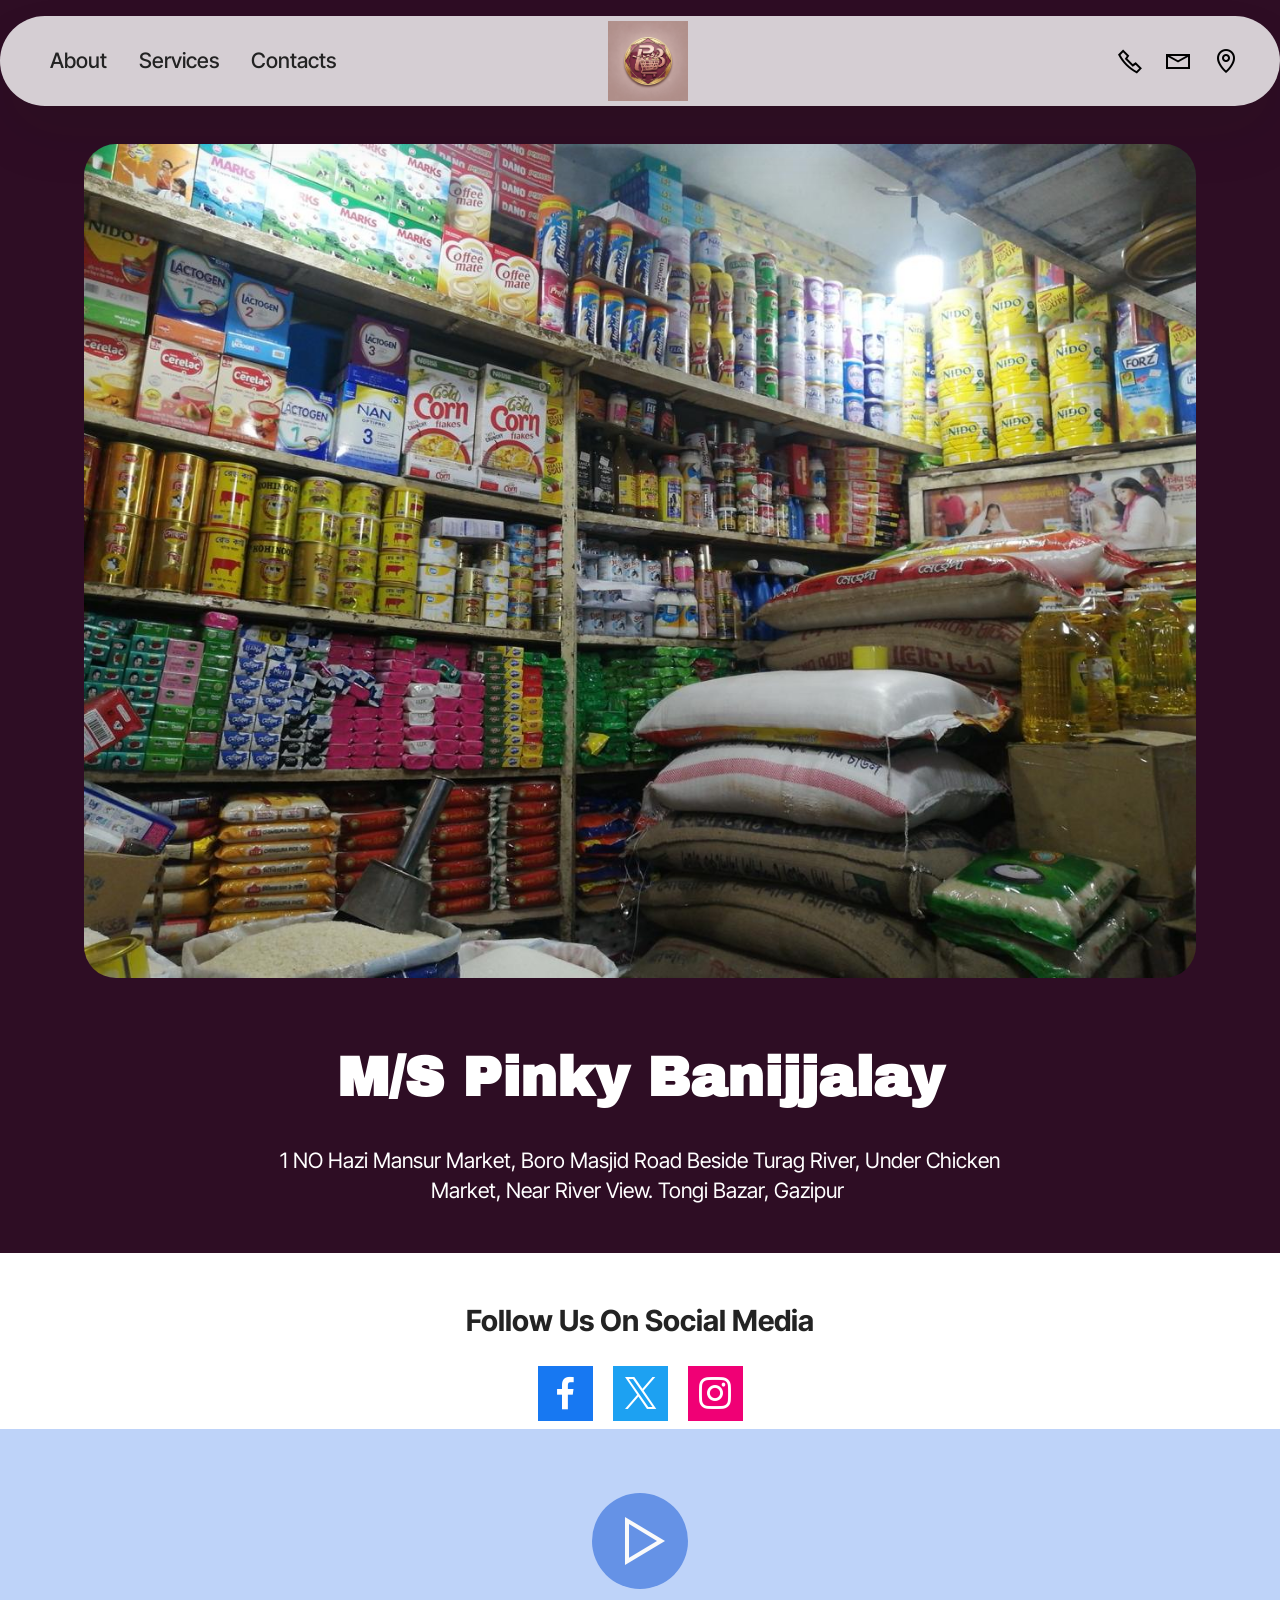
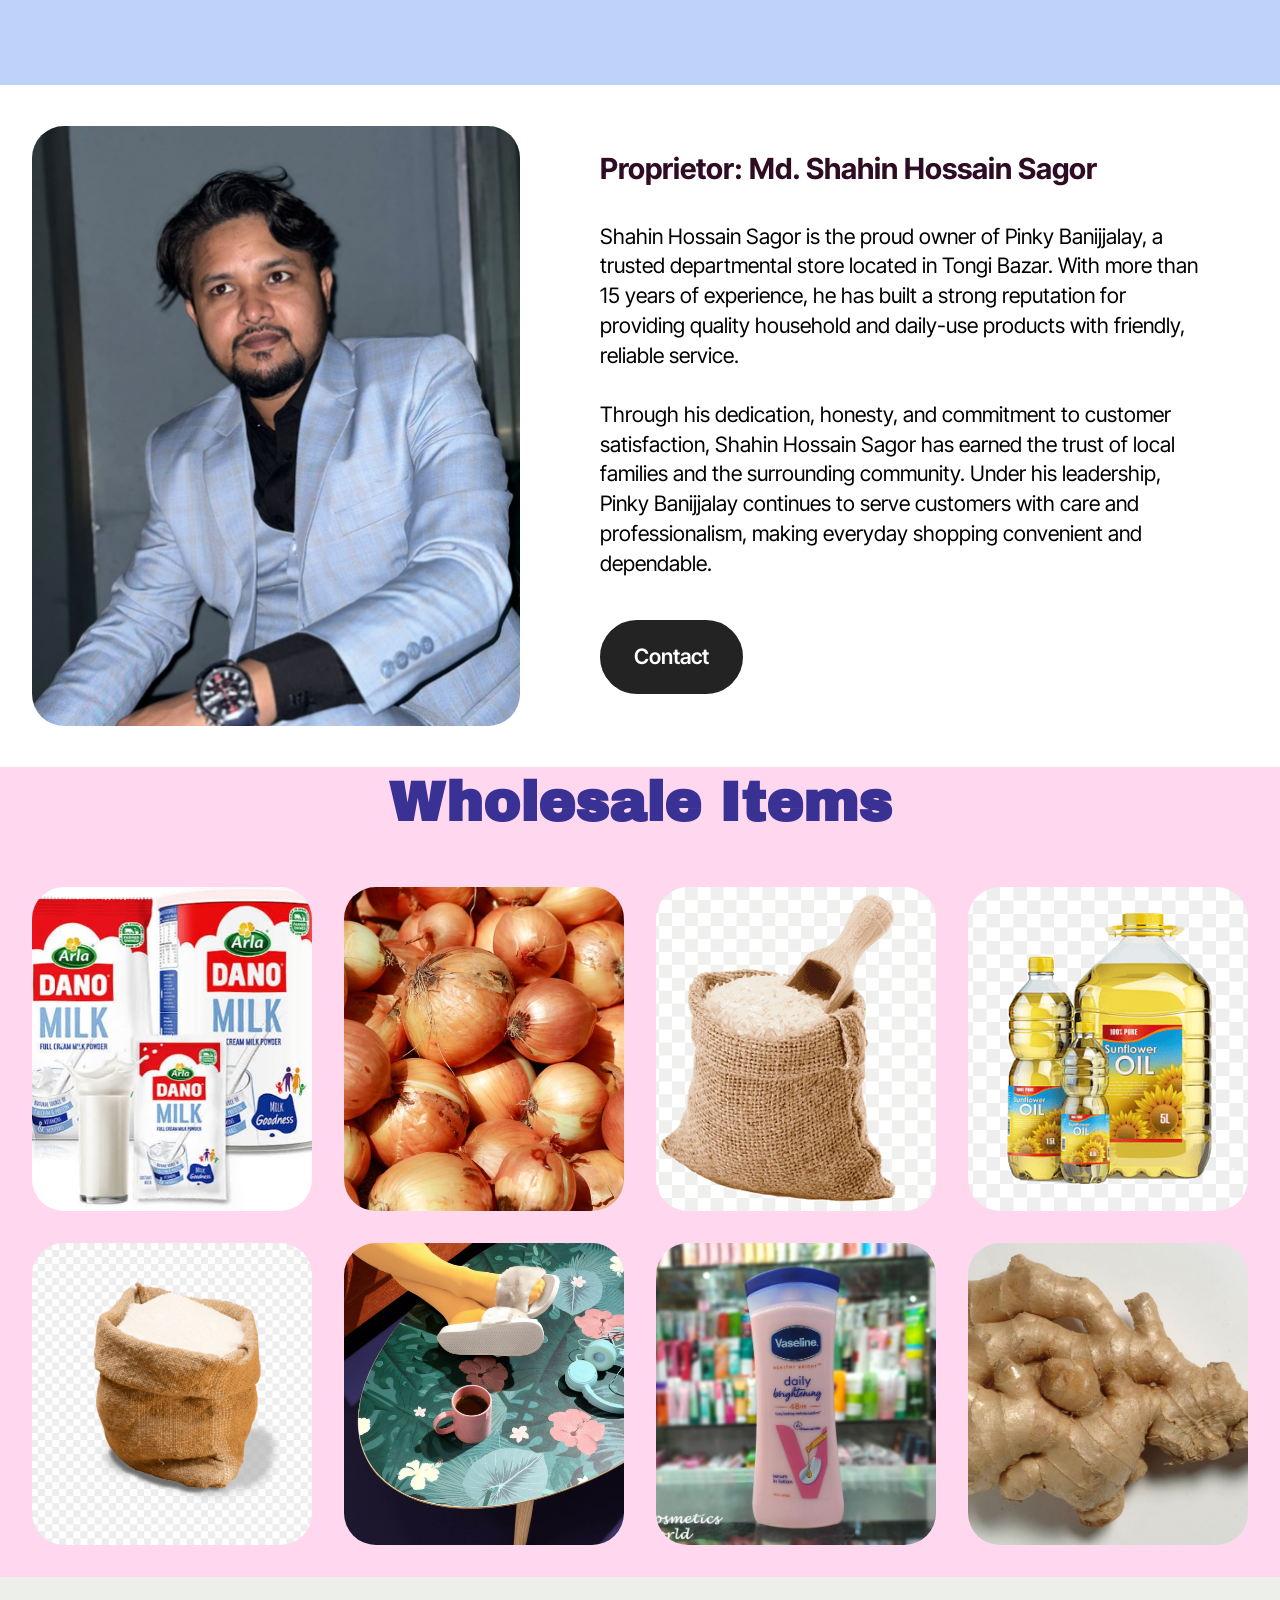
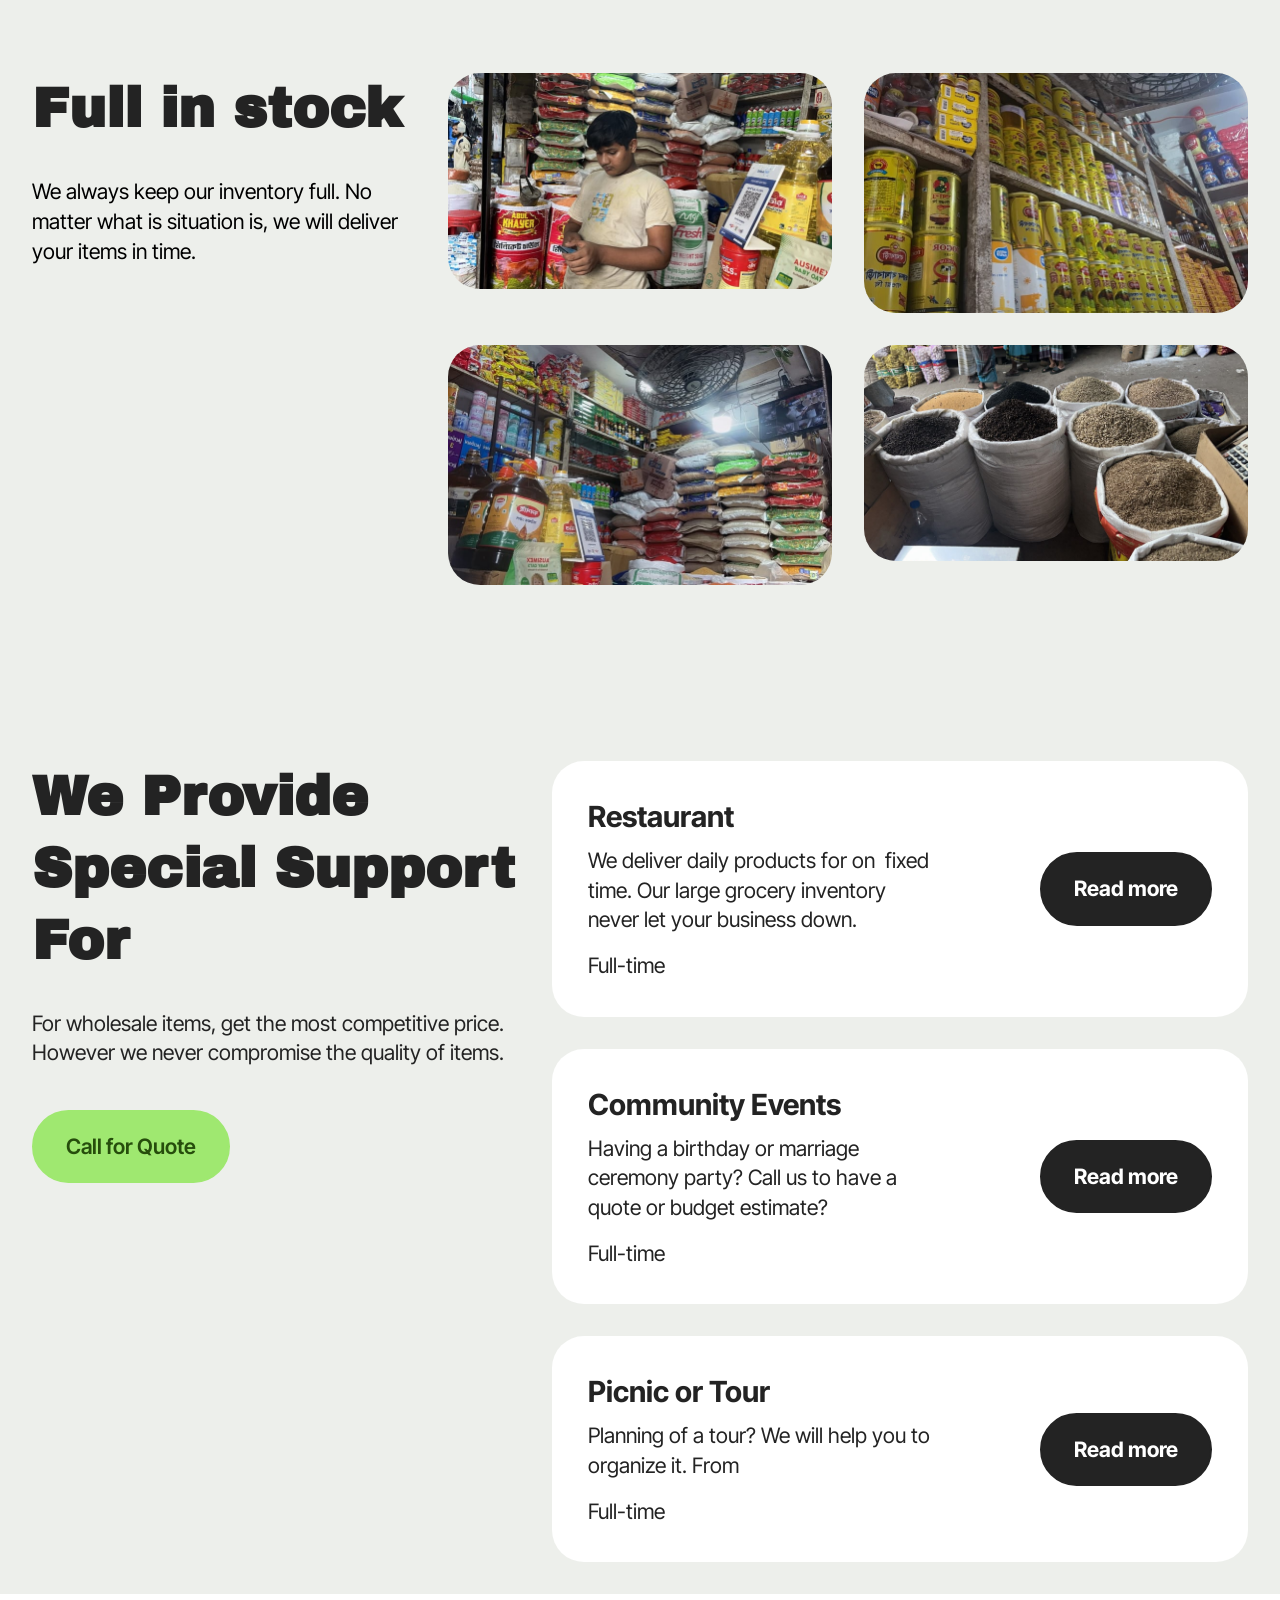
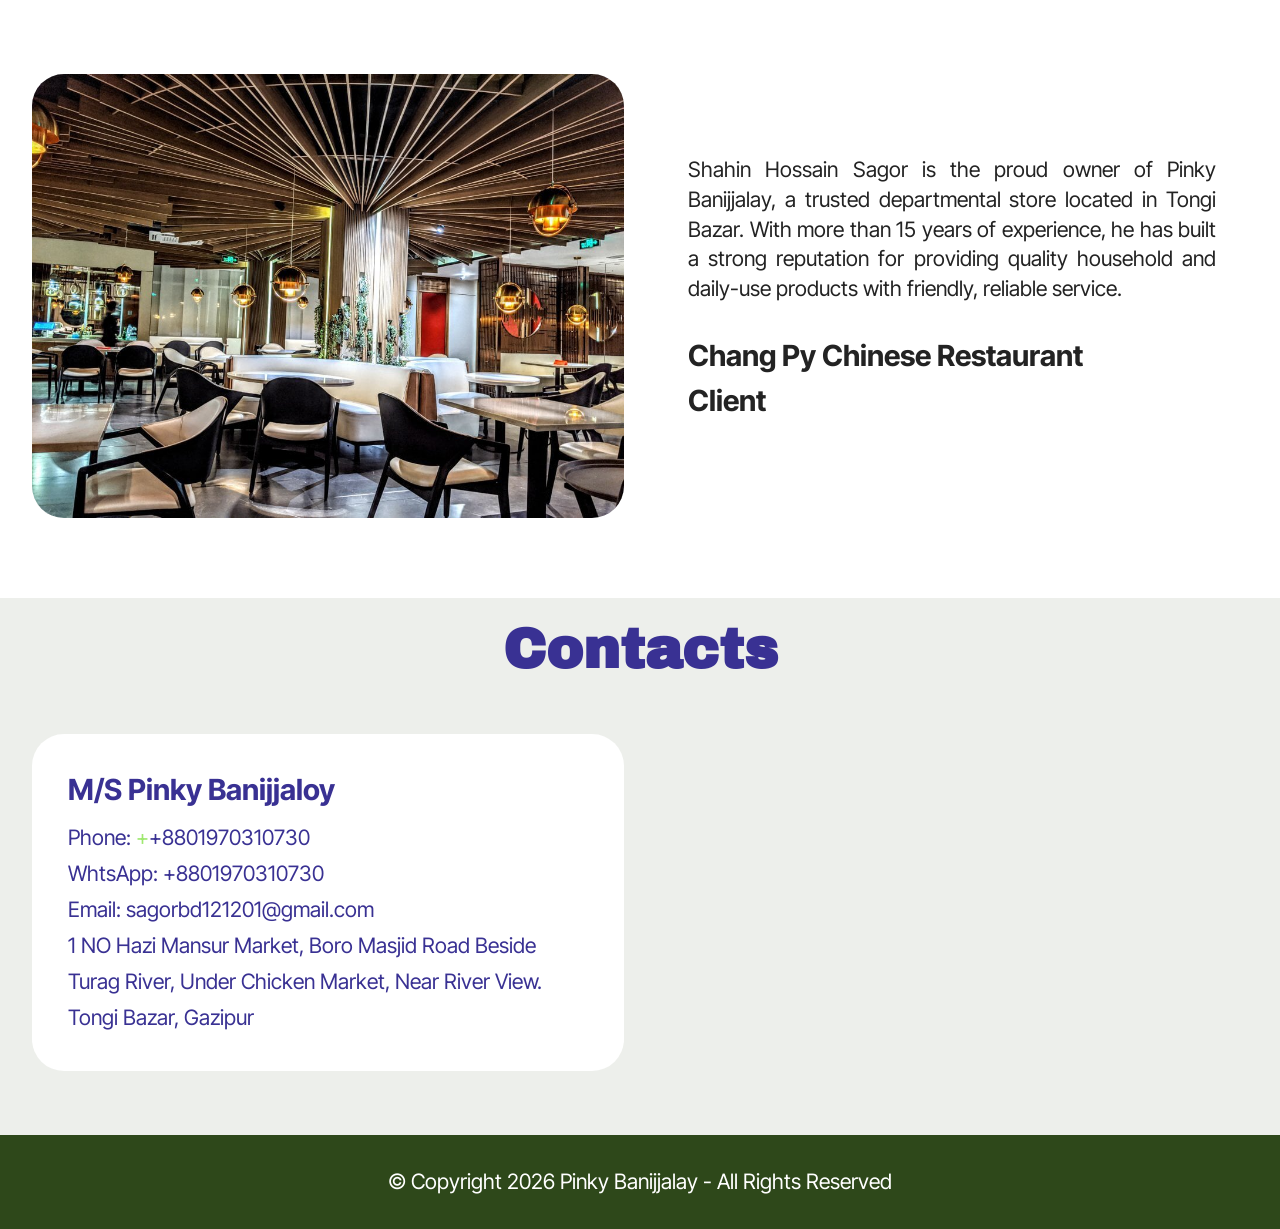
<file: index.html>
<!DOCTYPE html>
<html  >
<head>
  <!-- Site made with pinky banijjalay v6.1.12, https://mobirise.com -->
  <meta charset="UTF-8">
  <meta http-equiv="X-UA-Compatible" content="IE=edge">
  <meta name="generator" content="Mobirise v6.1.12, mobirise.com">
  <meta name="viewport" content="width=device-width, initial-scale=1, minimum-scale=1">
  <link rel="shortcut icon" href="assets/images/ghostwriter-1789725120123-354x354.png" type="image/x-icon">
  <meta name="description" content="">
  
  
  <title>Home</title>
  <link rel="stylesheet" href="assets/web/assets/mobirise-icons2/mobirise2.css">
  <link rel="stylesheet" href="assets/bootstrap/css/bootstrap.min.css">
  <link rel="stylesheet" href="assets/dropdown/css/style.css">
  <link rel="stylesheet" href="assets/socicon/css/styles.css">
  <link rel="stylesheet" href="assets/theme/css/style.css">
  <link rel="preload" href="https://fonts.googleapis.com/css?family=Alfa+Slab+One:400&display=swap" as="style" onload="this.onload=null;this.rel='stylesheet'">
  <noscript><link rel="stylesheet" href="https://fonts.googleapis.com/css?family=Alfa+Slab+One:400&display=swap"></noscript>
  <link rel="preload" href="https://fonts.googleapis.com/css?family=Archivo+Black:400&display=swap" as="style" onload="this.onload=null;this.rel='stylesheet'">
  <noscript><link rel="stylesheet" href="https://fonts.googleapis.com/css?family=Archivo+Black:400&display=swap"></noscript>
  <link rel="preload" href="https://fonts.googleapis.com/css?family=Inter+Tight:100,200,300,400,500,600,700,800,900,100i,200i,300i,400i,500i,600i,700i,800i,900i&display=swap" as="style" onload="this.onload=null;this.rel='stylesheet'">
  <noscript><link rel="stylesheet" href="https://fonts.googleapis.com/css?family=Inter+Tight:100,200,300,400,500,600,700,800,900,100i,200i,300i,400i,500i,600i,700i,800i,900i&display=swap"></noscript>
  <link rel="preload" as="style" href="assets/mobirise/css/mbr-additional.css?v=c1Yfdq"><link rel="stylesheet" href="assets/mobirise/css/mbr-additional.css?v=c1Yfdq" type="text/css">

  
  
  
</head>
<body>
  
  <section data-bs-version="5.1" class="menu menu3 cid-vvz2BdTDgP" once="menu" id="menu03-9">
	

	<nav class="navbar navbar-dropdown navbar-fixed-top navbar-expand-lg">
		<div class="container">
			<div class="navbar-brand">
				<span class="navbar-logo">
					
						<img src="assets/images/ghostwriter-1789725120123-354x354.png" alt="Pinky Banijjalay" style="height: 5rem;">
					
				</span>
				
			</div>
			<button class="navbar-toggler" type="button" data-toggle="collapse" data-bs-toggle="collapse" data-target="#navbarSupportedContent" data-bs-target="#navbarSupportedContent" aria-controls="navbarNavAltMarkup" aria-expanded="false" aria-label="Toggle navigation">
				<div class="hamburger">
					<span></span>
					<span></span>
					<span></span>
					<span></span>
				</div>
			</button>
			<div class="collapse navbar-collapse" id="navbarSupportedContent">
				<ul class="navbar-nav nav-dropdown nav-right" data-app-modern-menu="true"><li class="nav-item">
						<a class="nav-link link text-black text-primary display-4" href="index.html#article05-4">About</a>
					</li>
					<li class="nav-item">
						<a class="nav-link link text-black show text-primary display-4" href="index.html#people01-a" aria-expanded="false">Services</a>
					</li>
					<li class="nav-item">
						<a class="nav-link link text-black text-primary display-4" href="index.html#contacts02-5">Contacts</a>
					</li></ul>
				<div class="icons-menu">
					<a class="iconfont-wrapper" href="tel:+8801750358890">
						<span class="p-2 mbr-iconfont mobi-mbri-phone mobi-mbri"></span>
					</a>
					<a class="iconfont-wrapper" href="mailto:sagorbd121201@gmail.com">
						<span class="p-2 mbr-iconfont mobi-mbri-letter mobi-mbri"></span>
					</a>
					<a class="iconfont-wrapper" href="">
						<span class="p-2 mbr-iconfont mobi-mbri-map-pin mobi-mbri"></span>
					</a>
					
				</div>
				
			</div>
		</div>
	</nav>
</section>

<section data-bs-version="5.1" class="header16 cid-vvwCTDdTgS" id="header16-6">
  

  
  

  <div class="text-center container">
    <div class="row justify-content-center mb-4">
      <div class="col-12 col-lg-11">
        <div class="image-wrap">
          <img src="assets/images/newfront.png" alt="pinky banijjalay">
        </div>
      </div>
    </div>
    <div class="row justify-content-center">
      <div class="col-md-12 content-head">
        <h1 class="mbr-section-title mbr-fonts-style mt-4 display-2"><strong>M/S Pinky Banijjalay</strong></h1>
        <p class="mbr-text mbr-fonts-style mt-4 display-7">1 NO Hazi Mansur Market, Boro Masjid Road Beside Turag River, Under Chicken Market, Near River View. Tongi Bazar, Gazipur&nbsp;</p>
        <div class="row-links mt-4">
          <ul class="header-menu">
            
            
            
            
          <li class="header-menu-item mbr-fonts-style display-5"></li><li class="header-menu-item mbr-fonts-style display-5"></li><li class="header-menu-item mbr-fonts-style display-5"></li><li class="header-menu-item mbr-fonts-style display-5"></li></ul>
        </div>
      </div>
    </div>
  </div>
</section>

<section data-bs-version="5.1" class="share3 cid-vvC2jXW14S" id="share3-h">
    
     
    
    
    

    <div class="container">
        <div class="media-container-row">
            <div class="col-12">
                <h4 class="mbr-section-title align-center mb-3 mbr-fonts-style display-5"><strong>Follow Us On Social Media</strong></h4>
                <div class="social-list align-center">
                   
                    <a class="iconfont-wrapper bg-facebook m-2 " target="_blank" href="#">
                            <span class="socicon-facebook socicon"></span>
                        </a>
                        <a class="iconfont-wrapper bg-twitter m-2" href="#" target="_blank">
                            <span class="socicon-twitter socicon"></span>
                        </a>
                        <a class="iconfont-wrapper bg-instagram m-2" href="" target="_blank">
                            <span class="socicon-instagram socicon"></span>
                        </a>
                        
                        
                        
                        
                        
                        
                        
                        
                </div>
            </div>
        </div>
    </div>
</section>

<section data-bs-version="5.1" class="header17 cid-vvBQMkhbYN" id="header17-e">

    

    

    <div class="align-center container">
        <div class="row justify-content-md-center">
            <div class="col-md-10">
                <h1 class="mbr-section-title mb-3 mbr-fonts-style display-1">
                    <strong></strong>
                </h1>
                <p class="mbr-text mb-3 mbr-fonts-style display-5">
                    
                </p>
                <div class="mbr-media mb-3 show-modal" data-modal=".modalWindow">
                    <div class="icon-wrapper">
                        <span class="mbr-iconfont mobi-mbri-play mobi-mbri"></span>
                    </div>
                </div>
                <p class="icon-description mb-3 mbr-fonts-style display-7">
                    
                </p>
            </div>
        </div>
    </div>
    <div>
        <div class="modalWindow" style="display: none;">
            <div class="modalWindow-container">
                <div class="modalWindow-video-container">
                    <div class="modalWindow-video">
                        <iframe width="560" height="315" src="https://www.youtube.com/embed/w6UvX6YGK8o?si=PruH__DYicosDEB8" title="YouTube video player" frameborder="0" allow="accelerometer; autoplay; clipboard-write; encrypted-media; gyroscope; picture-in-picture; web-share" referrerpolicy="strict-origin-when-cross-origin" allowfullscreen></iframe>
                    </div>
                    <a class="close" role="button" data-dismiss="modal" data-bs-dismiss="modal">
                        <span aria-hidden="true" class="mbr-iconfont mobi-mbri-close mobi-mbri closeModal"></span>
                        <span class="sr-only visually-hidden">Close</span>
                    </a>
                </div>
            </div>
        </div>
    </div>
</section>

<section data-bs-version="5.1" class="start article05 cid-vvwy0nXAJC" id="article05-4">
  

  
  

  <div class="container">
    <div class="row justify-content-center align-items-center">
      <div class="col-12">
        <div class="card-wrapper">
          <div class="row">
            <div class="col-12 col-md-12 col-lg-5 image-wrapper">
              <img class="w-100" src="assets/images/img-20260919-wa0000-978x1304.jpg" alt="Pinky Banijjaloy">
            </div>
            <div class="col-12 col-lg col-md-12">
              <div class="text-wrapper align-left">
                <h1 class="mbr-section-title mbr-fonts-style mb-4 display-5"><strong>Proprietor: Md. Shahin Hossain Sagor</strong></h1>
                <p class="mbr-text mbr-fonts-style mb-4 display-7">Shahin Hossain Sagor is the proud owner of Pinky Banijjalay, a trusted departmental store located in Tongi Bazar. With more than 15 years of experience, he has built a strong reputation for providing quality household and daily-use products with friendly, reliable service.<br><br>Through his dedication, honesty, and commitment to customer satisfaction, Shahin Hossain Sagor has earned the trust of local families and the surrounding community. Under his leadership, Pinky Banijjalay continues to serve customers with care and professionalism, making everyday shopping convenient and dependable.<br>
                </p>
                <div class="mbr-section-btn mt-3"><a class="btn btn-lg btn-black display-7" href="index.html#contacts02-5">Contact</a></div>
              </div>
            </div>
          </div>
        </div>
      </div>
    </div>
  </div>
</section>

<section data-bs-version="5.1" class="gallery1 mbr-gallery cid-vvwxEFL4U9" id="gallery01-2">
    
    

    <div class="container-fluid">
        <div class="row justify-content-center">
            <div class="col-12 content-head">
                <div class="mb-5">
                    <h3 class="mbr-section-title mbr-fonts-style align-center m-0 display-2"><strong>Wholesale Items</strong></h3>
                    
                </div>
            </div>
        </div>
        
        <div class="row mbr-gallery">
            <div class="col-12 col-md-6 col-lg-3 item gallery-image">
                <div class="item-wrapper mb-3" data-toggle="modal" data-bs-toggle="modal" data-target="#vvC59OxDrP-modal" data-bs-target="#vvC59OxDrP-modal">
                    <img class="w-100" src="assets/images/images-561x488.jpg" alt="pinky banijjalay" data-slide-to="0" data-bs-slide-to="0" data-target="#lb-vvC59OxDrP" data-bs-target="#lb-vvC59OxDrP">
                    <div class="icon-wrapper">
                        <span class="mobi-mbri mobi-mbri-search mbr-iconfont mbr-iconfont-btn"></span>
                    </div>
                </div>
                
            </div>
            <div class="col-12 col-md-6 col-lg-3 item gallery-image">
                <div class="item-wrapper mb-3" data-toggle="modal" data-bs-toggle="modal" data-target="#vvC59OxDrP-modal" data-bs-target="#vvC59OxDrP-modal">
                    <img class="w-100" src="assets/images/onion-72ea178-561x617.jpg" alt="pinky banijjalay" data-slide-to="1" data-bs-slide-to="1" data-target="#lb-vvC59OxDrP" data-bs-target="#lb-vvC59OxDrP">
                    <div class="icon-wrapper">
                        <span class="mobi-mbri mobi-mbri-search mbr-iconfont mbr-iconfont-btn"></span>
                    </div>
                </div>
                
            </div>
            <div class="col-12 col-md-6 col-lg-3 item gallery-image">
                <div class="item-wrapper mb-3" data-toggle="modal" data-bs-toggle="modal" data-target="#vvC59OxDrP-modal" data-bs-target="#vvC59OxDrP-modal">
                    <img class="w-100" src="assets/images/png-clipart-sack-of-rice-bag-rice-gunny-sack-hessian-fabric-jute-rice-sacks-food-photography-thumbnail201-348x375.png" alt="pinky banijjalay" data-slide-to="2" data-bs-slide-to="2" data-target="#lb-vvC59OxDrP" data-bs-target="#lb-vvC59OxDrP">
                    <div class="icon-wrapper">
                        <span class="mobi-mbri mobi-mbri-search mbr-iconfont mbr-iconfont-btn"></span>
                    </div>
                </div>
                
            </div>
            <div class="col-12 col-md-6 col-lg-3 item gallery-image">
                <div class="item-wrapper mb-3" data-toggle="modal" data-bs-toggle="modal" data-target="#vvC59OxDrP-modal" data-bs-target="#vvC59OxDrP-modal">
                    <img class="w-100" src="assets/images/png-transparent-sunflower-oil-vegetable-oil-cooking-oil-bottle-three-bottles-of-sunflower-oil-kitchen-food-label-thumbnail-360x360.png" alt="pinky banijjalay" data-slide-to="3" data-bs-slide-to="3" data-target="#lb-vvC59OxDrP" data-bs-target="#lb-vvC59OxDrP">
                    <div class="icon-wrapper">
                        <span class="mobi-mbri mobi-mbri-search mbr-iconfont mbr-iconfont-btn"></span>
                    </div>
                </div>
                
            </div>
            <div class="col-12 col-md-6 col-lg-3 item gallery-image">
                <div class="item-wrapper mb-3" data-toggle="modal" data-bs-toggle="modal" data-target="#vvC59OxDrP-modal" data-bs-target="#vvC59OxDrP-modal">
                    <img class="w-100" src="assets/images/sugar-11527808815nb6me3jcou-561x574.png" alt="pinky banijjalay" data-slide-to="4" data-bs-slide-to="4" data-target="#lb-vvC59OxDrP" data-bs-target="#lb-vvC59OxDrP">
                    <div class="icon-wrapper">
                        <span class="mobi-mbri mobi-mbri-search mbr-iconfont mbr-iconfont-btn"></span>
                    </div>
                </div>
                
            </div>
            <div class="col-12 col-md-6 col-lg-3 item gallery-image">
                <div class="item-wrapper mb-3" data-toggle="modal" data-bs-toggle="modal" data-target="#vvC59OxDrP-modal" data-bs-target="#vvC59OxDrP-modal">
                    <img class="w-100" src="assets/images/gallery05.jpg" alt="pinky banijjalay" data-slide-to="5" data-bs-slide-to="5" data-target="#lb-vvC59OxDrP" data-bs-target="#lb-vvC59OxDrP">
                    <div class="icon-wrapper">
                        <span class="mobi-mbri mobi-mbri-search mbr-iconfont mbr-iconfont-btn"></span>
                    </div>
                </div>
                
            </div><div class="col-12 col-md-6 col-lg-3 item gallery-image">
                <div class="item-wrapper mb-3" data-toggle="modal" data-bs-toggle="modal" data-target="#vvC59OxDrP-modal" data-bs-target="#vvC59OxDrP-modal">
                    <img class="w-100" src="assets/images/0c3761e85d434c8ab31bac0b33aac6ba.jpg-720x720q80-720x693.jpg" alt="pinky banijjalay" data-slide-to="6" data-bs-slide-to="6" data-target="#lb-vvC59OxDrP" data-bs-target="#lb-vvC59OxDrP">
                    <div class="icon-wrapper">
                        <span class="mobi-mbri mobi-mbri-search mbr-iconfont mbr-iconfont-btn"></span>
                    </div>
                </div>
                
            </div><div class="col-12 col-md-6 col-lg-3 item gallery-image">
                <div class="item-wrapper mb-3" data-toggle="modal" data-bs-toggle="modal" data-target="#vvC59OxDrP-modal" data-bs-target="#vvC59OxDrP-modal">
                    <img class="w-100" src="assets/images/1-1600x899.jpg" alt="pinky banijjalay" data-slide-to="7" data-bs-slide-to="7" data-target="#lb-vvC59OxDrP" data-bs-target="#lb-vvC59OxDrP">
                    <div class="icon-wrapper">
                        <span class="mobi-mbri mobi-mbri-search mbr-iconfont mbr-iconfont-btn"></span>
                    </div>
                </div>
                
            </div>
            
            
        </div>

        <div class="modal mbr-slider" tabindex="-1" role="dialog" aria-hidden="true" id="vvC59OxDrP-modal">
            <div class="modal-dialog" role="document">
                <div class="modal-content">
                    <div class="modal-body">
                        <div class="carousel slide carousel-fade" data-pause="false" data-bs-pause="false" id="lb-vvC59OxDrP" data-ride="carousel" data-bs-ride="carousel" data-interval="5000" data-bs-interval="5000">
                            <div class="carousel-inner">
                                <div class="carousel-item active">
                                    <img class="d-block w-100" src="assets/images/images-561x488.jpg" alt="pinky banijjalay">
                                </div>
                                <div class="carousel-item">
                                    <img class="d-block w-100" src="assets/images/onion-72ea178-561x617.jpg" alt="pinky banijjalay">
                                </div>
                                <div class="carousel-item">
                                    <img class="d-block w-100" src="assets/images/png-clipart-sack-of-rice-bag-rice-gunny-sack-hessian-fabric-jute-rice-sacks-food-photography-thumbnail201-348x375.png" alt="pinky banijjalay">
                                </div>
                                <div class="carousel-item">
                                    <img class="d-block w-100" src="assets/images/png-transparent-sunflower-oil-vegetable-oil-cooking-oil-bottle-three-bottles-of-sunflower-oil-kitchen-food-label-thumbnail-360x360.png" alt="pinky banijjalay">
                                </div>
                                <div class="carousel-item">
                                    <img class="d-block w-100" src="assets/images/sugar-11527808815nb6me3jcou-561x574.png" alt="pinky banijjalay">
                                </div>
                                <div class="carousel-item">
                                    <img class="d-block w-100" src="assets/images/gallery05.jpg" alt="pinky banijjalay">
                                </div><div class="carousel-item">
                                    <img class="d-block w-100" src="assets/images/0c3761e85d434c8ab31bac0b33aac6ba.jpg-720x720q80-720x693.jpg" alt="pinky banijjalay">
                                </div><div class="carousel-item">
                                    <img class="d-block w-100" src="assets/images/1-1600x899.jpg" alt="pinky banijjalay">
                                </div>
                                
                                
                            </div>
                            <ol class="carousel-indicators">
                                <li data-slide-to="0" data-bs-slide-to="0" class="active" data-target="#lb-vvC59OxDrP" data-bs-target="#lb-vvC59OxDrP"></li>
                                <li data-slide-to="1" data-bs-slide-to="1" data-target="#lb-vvC59OxDrP" data-bs-target="#lb-vvC59OxDrP"></li>
                                <li data-slide-to="2" data-bs-slide-to="2" data-target="#lb-vvC59OxDrP" data-bs-target="#lb-vvC59OxDrP"></li>
                                <li data-slide-to="3" data-bs-slide-to="3" data-target="#lb-vvC59OxDrP" data-bs-target="#lb-vvC59OxDrP"></li>
                                <li data-slide-to="4" data-bs-slide-to="4" data-target="#lb-vvC59OxDrP" data-bs-target="#lb-vvC59OxDrP"></li>
                                <li data-slide-to="5" data-bs-slide-to="5" data-target="#lb-vvC59OxDrP" data-bs-target="#lb-vvC59OxDrP"></li><li data-slide-to="6" data-bs-slide-to="6" data-target="#lb-vvC59OxDrP" data-bs-target="#lb-vvC59OxDrP"></li><li data-slide-to="7" data-bs-slide-to="7" data-target="#lb-vvC59OxDrP" data-bs-target="#lb-vvC59OxDrP"></li>
                                
                                
                            </ol>
                            <a role="button" href="" class="close" data-dismiss="modal" data-bs-dismiss="modal" aria-label="Close">
                            </a>
                            <a class="carousel-control-prev carousel-control" role="button" data-slide="prev" data-bs-slide="prev" href="#lb-vvC59OxDrP">
                                <span class="mobi-mbri mobi-mbri-arrow-prev" aria-hidden="true"></span>
                                <span class="sr-only visually-hidden">Previous</span>
                            </a>
                            <a class="carousel-control-next carousel-control" role="button" data-slide="next" data-bs-slide="next" href="#lb-vvC59OxDrP">
                                <span class="mobi-mbri mobi-mbri-arrow-next" aria-hidden="true"></span>
                                <span class="sr-only visually-hidden">Next</span>
                            </a>
                        </div>
                    </div>
                </div>
            </div>
        </div>
    </div>
</section>

<section data-bs-version="5.1" class="gallery09 cid-vvBMTrp4mb" id="gallery09-d">
  

  

  <div class="container">
    <div class="row justify-content-center">
      <div class="col-12 col-md-12 col-lg-4 main-text">
        <div class="">
          <h5 class="mbr-section-title mbr-fonts-style mt-0 mb-4 display-2"><strong>Full in stock</strong></h5>
          <h6 class="mbr-section-subtitle mbr-fonts-style mt-0 mb-4 display-7">
            We always keep our inventory full. No matter what is situation is, we will deliver your items in time.</h6>
          
        </div>
      </div>

      <div class="col-lg-8 side-features row">
        <div class="item features-image col-12 col-md-6 col-lg-6 active">
          <div class="item-wrapper">
            <div class="item-img">
              <img src="assets/images/img-20260918-wa0002-770x433.jpg" alt="pinky banijjalay" title="" data-slide-to="0" data-bs-slide-to="0">
            </div>
            
          </div>
        </div>
        
        <div class="item features-image col-12 col-md-6 col-lg-6 active">
          <div class="item-wrapper">
            <div class="item-img">
              <img src="assets/images/img-20260918-wa0004-770x481.jpg" alt="pinky banijjalay" title="" data-slide-to="1" data-bs-slide-to="1">
            </div>
            
          </div>
        </div>
        <div class="item features-image col-12 col-md-6 col-lg-6 active">
          <div class="item-wrapper">
            <div class="item-img">
              <img src="assets/images/img-20260918-wa0005-770x481.jpg" alt="pinky banijjalay" title="" data-slide-to="2" data-bs-slide-to="2">
            </div>
            
          </div>
        </div><div class="item features-image col-12 col-md-6 col-lg-6 active">
          <div class="item-wrapper">
            <div class="item-img">
              <img src="assets/images/img-20260918-wa0003-1600x900.jpg" alt="pinky banijjalay" title="" data-slide-to="3" data-bs-slide-to="3">
            </div>
            
          </div>
        </div>
      </div>
    </div>
  </div>
</section>

<section data-bs-version="5.1" class="people01 cid-vvBwTMFBDz" id="people01-a">
  

  

  <div class="container">
    <div class="row">
      <div class="col-lg-5 mb-5">
        <h3 class="mbr-section-maintitle mbr-fonts-style mb-4 display-2"><strong>We Provide Special&nbsp;</strong><strong>Support For</strong></h3>
        <p class="mbr-section-maintext mbr-fonts-style mb-4 display-7">For wholesale items, get the most competitive price. However we never compromise the quality of items.</p>

        <div class="mbr-section-btn btn-move"><a class="btn btn-primary display-7" href="">Call for Quote</a></div>
      </div>

      <div class="col-lg-7">
        <div class="item features-without-image">
          <div class="item-wrapper">
            <div class="row align-items-center">
              <div class="col-md-7">
                <div class="align-left">
                  <h3 class="mbr-section-title mbr-fonts-style mb-2 display-5"><strong>Restaurant</strong><br></h3>
                  <h4 class="mbr-section-subtitle mbr-fonts-style mb-3 display-7">We deliver daily products for on&nbsp; fixed time. Our large grocery inventory never let your business down.&nbsp;&nbsp;</h4>
                  <p class="mbr-section-text mbr-fonts-style mb-0 display-7">
                    Full-time<br>
                  </p>
                </div>
              </div>

              <div class="col-md-5">
                <div class="mbr-section-btn align-right">
                  <a class="btn btn-black display-7" href=""><strong>Read
                      more</strong></a>
                </div>
              </div>
            </div>
          </div>
        </div>
        <div class="item features-without-image">
          <div class="item-wrapper">
            <div class="row align-items-center">
              <div class="col-md-7">
                <div class="align-left">
                  <h3 class="mbr-section-title mbr-fonts-style mb-2 display-5"><strong>Community Events</strong><br></h3>
                  <h4 class="mbr-section-subtitle mbr-fonts-style mb-3 display-7">Having a birthday or marriage ceremony party? Call us to have a quote or budget estimate?</h4>
                  <p class="mbr-section-text mbr-fonts-style mb-0 display-7">
                    Full-time<br>
                  </p>
                </div>
              </div>

              <div class="col-md-5">
                <div class="mbr-section-btn align-right">
                  <a class="btn btn-black display-7" href=""><strong>Read
                      more</strong></a>
                </div>
              </div>
            </div>
          </div>
        </div>
        <div class="item features-without-image">
          <div class="item-wrapper">
            <div class="row align-items-center">
              <div class="col-md-7">
                <div class="align-left">
                  <h3 class="mbr-section-title mbr-fonts-style mb-2 display-5"><strong>Picnic or Tour&nbsp;</strong></h3>
                  <h4 class="mbr-section-subtitle mbr-fonts-style mb-3 display-7">Planning of a tour? We will help you to organize it. From&nbsp;</h4>
                  <p class="mbr-section-text mbr-fonts-style mb-0 display-7">
                    Full-time<br>
                  </p>
                </div>
              </div>

              <div class="col-md-5">
                <div class="mbr-section-btn align-right">
                  <a class="btn btn-black display-7" href=""><strong>Read
                      more</strong></a>
                </div>
              </div>
            </div>
          </div>
        </div>
      </div>
    </div>
  </div>
</section>

<section data-bs-version="5.1" class="testimonials1 cid-vvBRfniAwJ" id="testimonials1-f">
    

    
    
    <div class="container">
        
        <div class="row align-items-center">
            <div class="col-12 col-md-6">
                <div class="image-wrapper">
                    <img src="assets/images/r-1008x756.jpg" alt="pinky banijjalay">
                </div>
            </div>
            <div class="col-12 col-md">
                <div class="text-wrapper">
                    <p class="mbr-text mbr-fonts-style mb-4 display-7">Shahin Hossain Sagor is the proud owner of Pinky Banijjalay, a trusted departmental store located in Tongi Bazar. With more than 15 years of experience, he has built a strong reputation for providing quality household and daily-use products with friendly, reliable service.</p>
                    <p class="name mbr-fonts-style mb-1 display-5"><strong>Chang Py Chinese&nbsp;Restaurant</strong></p>
                    <p class="position mbr-fonts-style display-5">
                        <strong>Client</strong>
                    </p>
                </div>
            </div>
        </div>
    </div>
</section>

<section data-bs-version="5.1" class="contacts02 map1 cid-vvwypq7ky9" id="contacts02-5">

    

    
    <div class="container">
        <div class="row justify-content-center">
            <div class="col-12 content-head">
                <div class="mbr-section-head mb-5">
                    <h3 class="mbr-section-title mbr-fonts-style align-center mb-0 display-2">
                        <strong>Contacts</strong>
                    </h3>
                    
                </div>
            </div>
        </div>
        <div class="row justify-content-center">
            <div class="card col-12 col-md-12 col-lg-6">
                <div class="card-wrapper">
                    <div class="text-wrapper">
                        <h5 class="cardTitle mbr-fonts-style mb-2 display-5"><strong>M/S Pinky Banijjaloy</strong></h5>
                        <ul class="list mbr-fonts-style display-7">
                            <li class="mbr-text item-wrap">Phone: <a href="tel:+8801970310930" class="text-primary">+</a>+8801970310730</li>
                            <li class="mbr-text item-wrap">WhtsApp: +8801970310730</li>
                            <li class="mbr-text item-wrap">Email: sagorbd121201@gmail.com</li>
                            <li class="mbr-text item-wrap">1 NO Hazi Mansur Market, Boro Masjid Road Beside Turag River, Under Chicken Market, Near River View. Tongi Bazar, Gazipur&nbsp;</li>
                        </ul>
                    </div>
                </div>
            </div>
            <div class="map-wrapper col-md-12 col-lg-6">
                <div class="google-map"><iframe frameborder="0" style="border:0" src="https://www.google.com/maps/embed?pb=!1m18!1m12!1m3!1d3648.2038451873054!2d90.39962187436358!3d23.882389283698313!2m3!1f0!2f0!3f0!3m2!1i1024!2i768!4f13.1!3m3!1m2!1s0x3755c5c829fe360f%3A0x46d541d60d694286!2sPinky%20Banijjalay!5e0!3m2!1sen!2sbd!4v1789768953440!5m2!1sen!2sbd" allowfullscreen=""></iframe></div>
            </div>
        </div>
    </div>
</section>

<section data-bs-version="5.1" class="footer4 cid-vvwxHJXzO8" once="footers" id="footer04-3">

    

    

    <div class="container">
        <div class="media-container-row align-center mbr-white">
            <div class="col-12">
                <p class="mbr-text mb-0 mbr-fonts-style display-7">
                    © Copyright 2026 Pinky Banijjalay - All Rights Reserved
                </p>
            </div>
        </div>
    </div>
</section> 
  
  
</body>
</html>
</file>
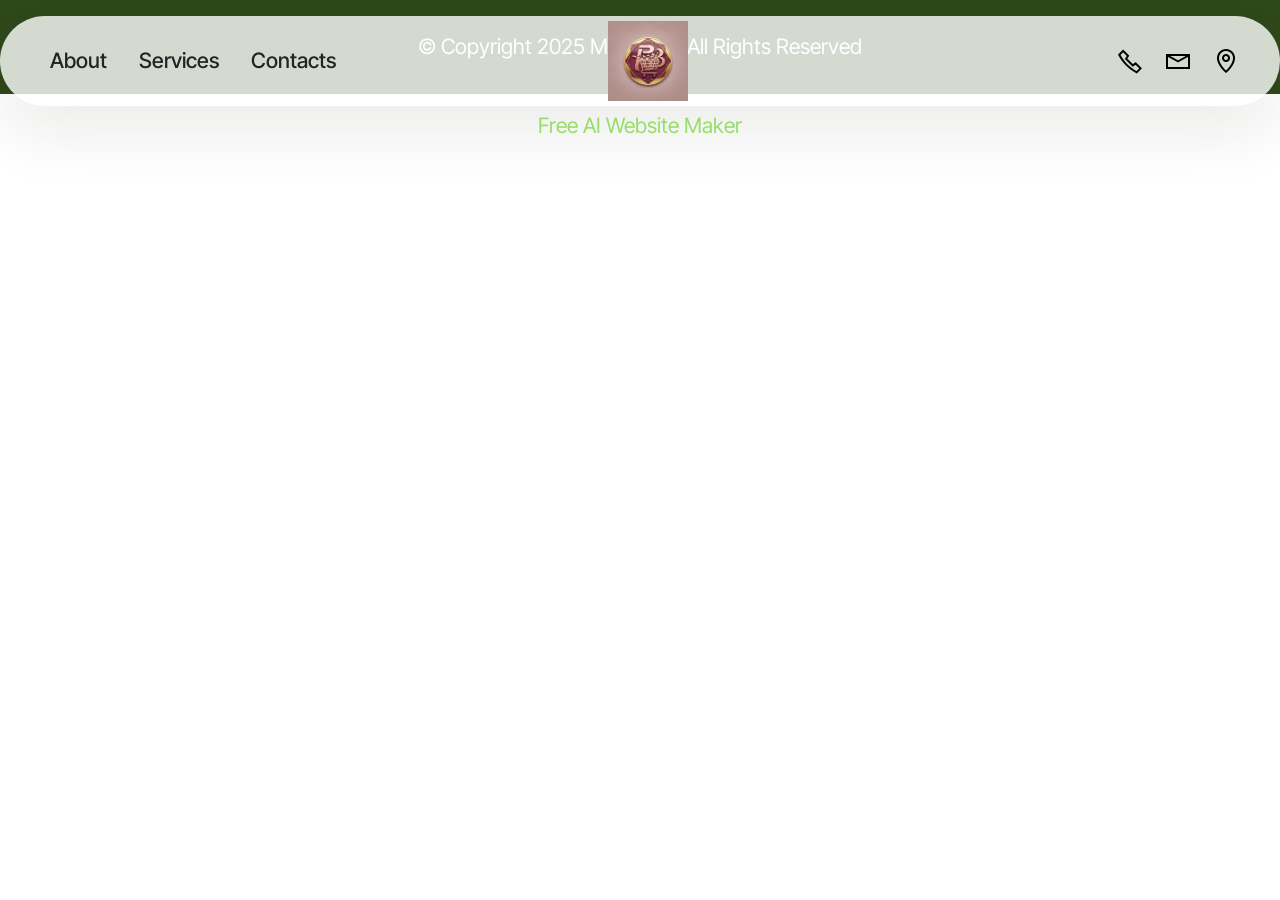
<file: page1.html>
<!DOCTYPE html>
<html  >
<head>
  <!-- Site made with Mobirise Website Builder v6.1.12, https://mobirise.com -->
  <meta charset="UTF-8">
  <meta http-equiv="X-UA-Compatible" content="IE=edge">
  <meta name="generator" content="Mobirise v6.1.12, mobirise.com">
  <meta name="viewport" content="width=device-width, initial-scale=1, minimum-scale=1">
  <link rel="shortcut icon" href="assets/images/ghostwriter-1789725120123-354x354.png" type="image/x-icon">
  <meta name="description" content="">
  
  
  <title>About</title>
  <link rel="stylesheet" href="assets/web/assets/mobirise-icons2/mobirise2.css">
  <link rel="stylesheet" href="assets/bootstrap/css/bootstrap.min.css">
  <link rel="stylesheet" href="assets/dropdown/css/style.css">
  <link rel="stylesheet" href="assets/theme/css/style.css">
  <link rel="preload" href="https://fonts.googleapis.com/css?family=Alfa+Slab+One:400&display=swap" as="style" onload="this.onload=null;this.rel='stylesheet'">
  <noscript><link rel="stylesheet" href="https://fonts.googleapis.com/css?family=Alfa+Slab+One:400&display=swap"></noscript>
  <link rel="preload" href="https://fonts.googleapis.com/css?family=Archivo+Black:400&display=swap" as="style" onload="this.onload=null;this.rel='stylesheet'">
  <noscript><link rel="stylesheet" href="https://fonts.googleapis.com/css?family=Archivo+Black:400&display=swap"></noscript>
  <link rel="preload" href="https://fonts.googleapis.com/css?family=Inter+Tight:100,200,300,400,500,600,700,800,900,100i,200i,300i,400i,500i,600i,700i,800i,900i&display=swap" as="style" onload="this.onload=null;this.rel='stylesheet'">
  <noscript><link rel="stylesheet" href="https://fonts.googleapis.com/css?family=Inter+Tight:100,200,300,400,500,600,700,800,900,100i,200i,300i,400i,500i,600i,700i,800i,900i&display=swap"></noscript>
  <link rel="preload" as="style" href="assets/mobirise/css/mbr-additional.css?v=fRAhmU"><link rel="stylesheet" href="assets/mobirise/css/mbr-additional.css?v=fRAhmU" type="text/css">

  
  
  
</head>
<body>
  
  <section data-bs-version="5.1" class="menu menu3 cid-vvz2BdTDgP" once="menu" id="menu03-9">
	

	<nav class="navbar navbar-dropdown navbar-fixed-top navbar-expand-lg">
		<div class="container">
			<div class="navbar-brand">
				<span class="navbar-logo">
					
						<img src="assets/images/ghostwriter-1789725120123-354x354.png" alt="Pinky Banijjalay" style="height: 5rem;">
					
				</span>
				
			</div>
			<button class="navbar-toggler" type="button" data-toggle="collapse" data-bs-toggle="collapse" data-target="#navbarSupportedContent" data-bs-target="#navbarSupportedContent" aria-controls="navbarNavAltMarkup" aria-expanded="false" aria-label="Toggle navigation">
				<div class="hamburger">
					<span></span>
					<span></span>
					<span></span>
					<span></span>
				</div>
			</button>
			<div class="collapse navbar-collapse" id="navbarSupportedContent">
				<ul class="navbar-nav nav-dropdown nav-right" data-app-modern-menu="true"><li class="nav-item">
						<a class="nav-link link text-black text-primary display-4" href="index.html#article05-4">About</a>
					</li>
					<li class="nav-item">
						<a class="nav-link link text-black show text-primary display-4" href="index.html#people01-a" aria-expanded="false">Services</a>
					</li>
					<li class="nav-item">
						<a class="nav-link link text-black text-primary display-4" href="index.html#contacts02-5">Contacts</a>
					</li></ul>
				<div class="icons-menu">
					<a class="iconfont-wrapper" href="tel:+8801750358890">
						<span class="p-2 mbr-iconfont mobi-mbri-phone mobi-mbri"></span>
					</a>
					<a class="iconfont-wrapper" href="mailto:sagor@gmail.com">
						<span class="p-2 mbr-iconfont mobi-mbri-letter mobi-mbri"></span>
					</a>
					<a class="iconfont-wrapper" href="https://mobiri.se">
						<span class="p-2 mbr-iconfont mobi-mbri-map-pin mobi-mbri"></span>
					</a>
					
				</div>
				
			</div>
		</div>
	</nav>
</section>

<section data-bs-version="5.1" class="footer4 cid-vvwxHJXzO8" once="footers" id="footer04-7">

    

    

    <div class="container">
        <div class="media-container-row align-center mbr-white">
            <div class="col-12">
                <p class="mbr-text mb-0 mbr-fonts-style display-7">
                    © Copyright 2025 Mobirise - All Rights Reserved
                </p>
            </div>
        </div>
    </div>
</section><section class="display-7" style="padding: 0;align-items: center;justify-content: center;flex-wrap: wrap;    align-content: center;display: flex;position: relative;height: 4rem;"><a href="https://mobiri.se/" style="flex: 1 1;height: 4rem;position: absolute;width: 100%;z-index: 1;"><img alt="" style="height: 4rem;" src="[data-uri]"></a><p style="margin: 0;text-align: center;" class="display-7">&#8204;</p><a style="z-index:1" href="https://mobirise.com/builder/ai-website-maker.html">Free AI Website Maker</a></section><script src="assets/bootstrap/js/bootstrap.bundle.min.js"></script>  <script src="assets/smoothscroll/smooth-scroll.js"></script>  <script src="assets/ytplayer/index.js"></script>  <script src="assets/dropdown/js/navbar-dropdown.js"></script>  <script src="assets/theme/js/script.js"></script>  
  
  
</body>
</html>
</file>
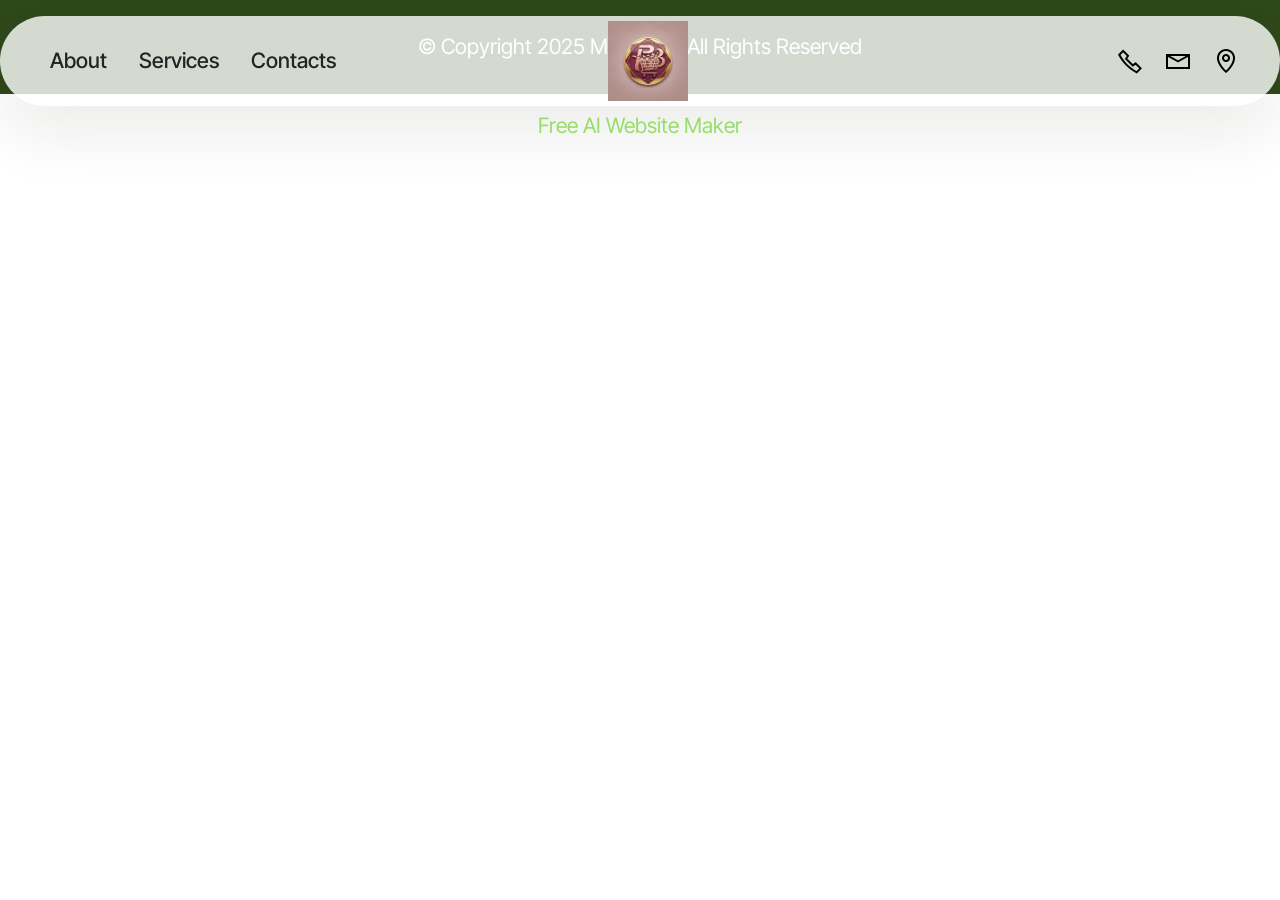
<file: page2.html>
<!DOCTYPE html>
<html  >
<head>
  <!-- Site made with Mobirise Website Builder v6.1.12, https://mobirise.com -->
  <meta charset="UTF-8">
  <meta http-equiv="X-UA-Compatible" content="IE=edge">
  <meta name="generator" content="Mobirise v6.1.12, mobirise.com">
  <meta name="viewport" content="width=device-width, initial-scale=1, minimum-scale=1">
  <link rel="shortcut icon" href="assets/images/ghostwriter-1789725120123-354x354.png" type="image/x-icon">
  <meta name="description" content="">
  
  
  <title>Contact</title>
  <link rel="stylesheet" href="assets/web/assets/mobirise-icons2/mobirise2.css">
  <link rel="stylesheet" href="assets/bootstrap/css/bootstrap.min.css">
  <link rel="stylesheet" href="assets/dropdown/css/style.css">
  <link rel="stylesheet" href="assets/theme/css/style.css">
  <link rel="preload" href="https://fonts.googleapis.com/css?family=Alfa+Slab+One:400&display=swap" as="style" onload="this.onload=null;this.rel='stylesheet'">
  <noscript><link rel="stylesheet" href="https://fonts.googleapis.com/css?family=Alfa+Slab+One:400&display=swap"></noscript>
  <link rel="preload" href="https://fonts.googleapis.com/css?family=Archivo+Black:400&display=swap" as="style" onload="this.onload=null;this.rel='stylesheet'">
  <noscript><link rel="stylesheet" href="https://fonts.googleapis.com/css?family=Archivo+Black:400&display=swap"></noscript>
  <link rel="preload" href="https://fonts.googleapis.com/css?family=Inter+Tight:100,200,300,400,500,600,700,800,900,100i,200i,300i,400i,500i,600i,700i,800i,900i&display=swap" as="style" onload="this.onload=null;this.rel='stylesheet'">
  <noscript><link rel="stylesheet" href="https://fonts.googleapis.com/css?family=Inter+Tight:100,200,300,400,500,600,700,800,900,100i,200i,300i,400i,500i,600i,700i,800i,900i&display=swap"></noscript>
  <link rel="preload" as="style" href="assets/mobirise/css/mbr-additional.css?v=wOCPw0"><link rel="stylesheet" href="assets/mobirise/css/mbr-additional.css?v=wOCPw0" type="text/css">

  
  
  
</head>
<body>
  
  <section data-bs-version="5.1" class="menu menu3 cid-vvz2BdTDgP" once="menu" id="menu03-9">
	

	<nav class="navbar navbar-dropdown navbar-fixed-top navbar-expand-lg">
		<div class="container">
			<div class="navbar-brand">
				<span class="navbar-logo">
					
						<img src="assets/images/ghostwriter-1789725120123-354x354.png" alt="Pinky Banijjalay" style="height: 5rem;">
					
				</span>
				
			</div>
			<button class="navbar-toggler" type="button" data-toggle="collapse" data-bs-toggle="collapse" data-target="#navbarSupportedContent" data-bs-target="#navbarSupportedContent" aria-controls="navbarNavAltMarkup" aria-expanded="false" aria-label="Toggle navigation">
				<div class="hamburger">
					<span></span>
					<span></span>
					<span></span>
					<span></span>
				</div>
			</button>
			<div class="collapse navbar-collapse" id="navbarSupportedContent">
				<ul class="navbar-nav nav-dropdown nav-right" data-app-modern-menu="true"><li class="nav-item">
						<a class="nav-link link text-black text-primary display-4" href="index.html#article05-4">About</a>
					</li>
					<li class="nav-item">
						<a class="nav-link link text-black show text-primary display-4" href="index.html#people01-a" aria-expanded="false">Services</a>
					</li>
					<li class="nav-item">
						<a class="nav-link link text-black text-primary display-4" href="index.html#contacts02-5">Contacts</a>
					</li></ul>
				<div class="icons-menu">
					<a class="iconfont-wrapper" href="tel:+8801750358890">
						<span class="p-2 mbr-iconfont mobi-mbri-phone mobi-mbri"></span>
					</a>
					<a class="iconfont-wrapper" href="mailto:sagor@gmail.com">
						<span class="p-2 mbr-iconfont mobi-mbri-letter mobi-mbri"></span>
					</a>
					<a class="iconfont-wrapper" href="https://mobiri.se">
						<span class="p-2 mbr-iconfont mobi-mbri-map-pin mobi-mbri"></span>
					</a>
					
				</div>
				
			</div>
		</div>
	</nav>
</section>

<section data-bs-version="5.1" class="footer4 cid-vvwxHJXzO8" once="footers" id="footer04-8">

    

    

    <div class="container">
        <div class="media-container-row align-center mbr-white">
            <div class="col-12">
                <p class="mbr-text mb-0 mbr-fonts-style display-7">
                    © Copyright 2025 Mobirise - All Rights Reserved
                </p>
            </div>
        </div>
    </div>
</section><section class="display-7" style="padding: 0;align-items: center;justify-content: center;flex-wrap: wrap;    align-content: center;display: flex;position: relative;height: 4rem;"><a href="https://mobiri.se/" style="flex: 1 1;height: 4rem;position: absolute;width: 100%;z-index: 1;"><img alt="" style="height: 4rem;" src="[data-uri]"></a><p style="margin: 0;text-align: center;" class="display-7">&#8204;</p><a style="z-index:1" href="https://mobirise.com/builder/ai-website-maker.html">Free AI Website Maker</a></section><script src="assets/bootstrap/js/bootstrap.bundle.min.js"></script>  <script src="assets/smoothscroll/smooth-scroll.js"></script>  <script src="assets/ytplayer/index.js"></script>  <script src="assets/dropdown/js/navbar-dropdown.js"></script>  <script src="assets/theme/js/script.js"></script>  
  
  
</body>
</html>
</file>
<file: assets/web/assets/mobirise-icons2/mobirise2.css>
@font-face {
  font-family: 'Moririse2';
  font-display: swap;
  src:  url('mobirise2.eot?f2bix4');
  src:  url('mobirise2.eot?f2bix4#iefix') format('embedded-opentype'),
    url('mobirise2.woff2?f2bix4') format('woff2'),
    url('mobirise2.woff?f2bix4') format('woff'),
    url('mobirise2.ttf?f2bix4') format('truetype'),
    url('mobirise2.svg?f2bix4#mobirise2') format('svg');
  font-weight: normal;
  font-style: normal;
}

[class^="mobi-"], [class*=" mobi-"] {
  /* use !important to prevent issues with browser extensions that change fonts */
  font-family: 'Moririse2' !important;
  speak: none;
  font-style: normal;
  font-weight: normal;
  font-variant: normal;
  text-transform: none;
  line-height: 1;

  /* Better Font Rendering =========== */
  -webkit-font-smoothing: antialiased;
  -moz-osx-font-smoothing: grayscale;
}

.mobi-mbri-add-submenu:before {
  content: "\e900";
}
.mobi-mbri-alert:before {
  content: "\e901";
}
.mobi-mbri-align-center:before {
  content: "\e902";
}
.mobi-mbri-align-justify:before {
  content: "\e903";
}
.mobi-mbri-align-left:before {
  content: "\e904";
}
.mobi-mbri-align-right:before {
  content: "\e905";
}
.mobi-mbri-android:before {
  content: "\e906";
}
.mobi-mbri-apple:before {
  content: "\e907";
}
.mobi-mbri-arrow-down:before {
  content: "\e908";
}
.mobi-mbri-arrow-next:before {
  content: "\e909";
}
.mobi-mbri-arrow-prev:before {
  content: "\e90a";
}
.mobi-mbri-arrow-up:before {
  content: "\e90b";
}
.mobi-mbri-bold:before {
  content: "\e90c";
}
.mobi-mbri-bookmark:before {
  content: "\e90d";
}
.mobi-mbri-bootstrap:before {
  content: "\e90e";
}
.mobi-mbri-briefcase:before {
  content: "\e90f";
}
.mobi-mbri-browse:before {
  content: "\e910";
}
.mobi-mbri-bulleted-list:before {
  content: "\e911";
}
.mobi-mbri-calendar:before {
  content: "\e912";
}
.mobi-mbri-camera:before {
  content: "\e913";
}
.mobi-mbri-cart-add:before {
  content: "\e914";
}
.mobi-mbri-cart-full:before {
  content: "\e915";
}
.mobi-mbri-cash:before {
  content: "\e916";
}
.mobi-mbri-change-style:before {
  content: "\e917";
}
.mobi-mbri-chat:before {
  content: "\e918";
}
.mobi-mbri-clock:before {
  content: "\e919";
}
.mobi-mbri-close:before {
  content: "\e91a";
}
.mobi-mbri-cloud:before {
  content: "\e91b";
}
.mobi-mbri-code:before {
  content: "\e91c";
}
.mobi-mbri-contact-form:before {
  content: "\e91d";
}
.mobi-mbri-credit-card:before {
  content: "\e91e";
}
.mobi-mbri-cursor-click:before {
  content: "\e91f";
}
.mobi-mbri-cust-feedback:before {
  content: "\e920";
}
.mobi-mbri-database:before {
  content: "\e921";
}
.mobi-mbri-delivery:before {
  content: "\e922";
}
.mobi-mbri-desktop:before {
  content: "\e923";
}
.mobi-mbri-devices:before {
  content: "\e924";
}
.mobi-mbri-down:before {
  content: "\e925";
}
.mobi-mbri-download-2:before {
  content: "\e926";
}
.mobi-mbri-download:before {
  content: "\e927";
}
.mobi-mbri-drag-n-drop-2:before {
  content: "\e928";
}
.mobi-mbri-drag-n-drop:before {
  content: "\e929";
}
.mobi-mbri-edit-2:before {
  content: "\e92a";
}
.mobi-mbri-edit:before {
  content: "\e92b";
}
.mobi-mbri-error:before {
  content: "\e92c";
}
.mobi-mbri-extension:before {
  content: "\e92d";
}
.mobi-mbri-features:before {
  content: "\e92e";
}
.mobi-mbri-file:before {
  content: "\e92f";
}
.mobi-mbri-flag:before {
  content: "\e930";
}
.mobi-mbri-folder:before {
  content: "\e931";
}
.mobi-mbri-gift:before {
  content: "\e932";
}
.mobi-mbri-github:before {
  content: "\e933";
}
.mobi-mbri-globe-2:before {
  content: "\e934";
}
.mobi-mbri-globe:before {
  content: "\e935";
}
.mobi-mbri-growing-chart:before {
  content: "\e936";
}
.mobi-mbri-hearth:before {
  content: "\e937";
}
.mobi-mbri-help:before {
  content: "\e938";
}
.mobi-mbri-home:before {
  content: "\e939";
}
.mobi-mbri-hot-cup:before {
  content: "\e93a";
}
.mobi-mbri-idea:before {
  content: "\e93b";
}
.mobi-mbri-image-gallery:before {
  content: "\e93c";
}
.mobi-mbri-image-slider:before {
  content: "\e93d";
}
.mobi-mbri-info:before {
  content: "\e93e";
}
.mobi-mbri-italic:before {
  content: "\e93f";
}
.mobi-mbri-key:before {
  content: "\e940";
}
.mobi-mbri-laptop:before {
  content: "\e941";
}
.mobi-mbri-layers:before {
  content: "\e942";
}
.mobi-mbri-left-right:before {
  content: "\e943";
}
.mobi-mbri-left:before {
  content: "\e944";
}
.mobi-mbri-letter:before {
  content: "\e945";
}
.mobi-mbri-like:before {
  content: "\e946";
}
.mobi-mbri-link:before {
  content: "\e947";
}
.mobi-mbri-lock:before {
  content: "\e948";
}
.mobi-mbri-login:before {
  content: "\e949";
}
.mobi-mbri-logout:before {
  content: "\e94a";
}
.mobi-mbri-magic-stick:before {
  content: "\e94b";
}
.mobi-mbri-map-pin:before {
  content: "\e94c";
}
.mobi-mbri-menu:before {
  content: "\e94d";
}
.mobi-mbri-mobile-2:before {
  content: "\e94e";
}
.mobi-mbri-mobile-horizontal:before {
  content: "\e94f";
}
.mobi-mbri-mobile:before {
  content: "\e950";
}
.mobi-mbri-mobirise:before {
  content: "\e951";
}
.mobi-mbri-more-horizontal:before {
  content: "\e952";
}
.mobi-mbri-more-vertical:before {
  content: "\e953";
}
.mobi-mbri-music:before {
  content: "\e954";
}
.mobi-mbri-new-file:before {
  content: "\e955";
}
.mobi-mbri-numbered-list:before {
  content: "\e956";
}
.mobi-mbri-opened-folder:before {
  content: "\e957";
}
.mobi-mbri-pages:before {
  content: "\e958";
}
.mobi-mbri-paper-plane:before {
  content: "\e959";
}
.mobi-mbri-paperclip:before {
  content: "\e95a";
}
.mobi-mbri-phone:before {
  content: "\e95b";
}
.mobi-mbri-photo:before {
  content: "\e95c";
}
.mobi-mbri-photos:before {
  content: "\e95d";
}
.mobi-mbri-pin:before {
  content: "\e95e";
}
.mobi-mbri-play:before {
  content: "\e95f";
}
.mobi-mbri-plus:before {
  content: "\e960";
}
.mobi-mbri-preview:before {
  content: "\e961";
}
.mobi-mbri-print:before {
  content: "\e962";
}
.mobi-mbri-protect:before {
  content: "\e963";
}
.mobi-mbri-question:before {
  content: "\e964";
}
.mobi-mbri-quote-left:before {
  content: "\e965";
}
.mobi-mbri-quote-right:before {
  content: "\e966";
}
.mobi-mbri-redo:before {
  content: "\e967";
}
.mobi-mbri-refresh:before {
  content: "\e968";
}
.mobi-mbri-responsive-2:before {
  content: "\e969";
}
.mobi-mbri-responsive:before {
  content: "\e96a";
}
.mobi-mbri-right:before {
  content: "\e96b";
}
.mobi-mbri-rocket:before {
  content: "\e96c";
}
.mobi-mbri-sad-face:before {
  content: "\e96d";
}
.mobi-mbri-sale:before {
  content: "\e96e";
}
.mobi-mbri-save:before {
  content: "\e96f";
}
.mobi-mbri-search:before {
  content: "\e970";
}
.mobi-mbri-setting-2:before {
  content: "\e971";
}
.mobi-mbri-setting-3:before {
  content: "\e972";
}
.mobi-mbri-setting:before {
  content: "\e973";
}
.mobi-mbri-share:before {
  content: "\e974";
}
.mobi-mbri-shopping-bag:before {
  content: "\e975";
}
.mobi-mbri-shopping-basket:before {
  content: "\e976";
}
.mobi-mbri-shopping-cart:before {
  content: "\e977";
}
.mobi-mbri-sites:before {
  content: "\e978";
}
.mobi-mbri-smile-face:before {
  content: "\e979";
}
.mobi-mbri-speed:before {
  content: "\e97a";
}
.mobi-mbri-star:before {
  content: "\e97b";
}
.mobi-mbri-success:before {
  content: "\e97c";
}
.mobi-mbri-sun:before {
  content: "\e97d";
}
.mobi-mbri-sun2:before {
  content: "\e97e";
}
.mobi-mbri-tablet-vertical:before {
  content: "\e97f";
}
.mobi-mbri-tablet:before {
  content: "\e980";
}
.mobi-mbri-target:before {
  content: "\e981";
}
.mobi-mbri-timer:before {
  content: "\e982";
}
.mobi-mbri-to-ftp:before {
  content: "\e983";
}
.mobi-mbri-to-local-drive:before {
  content: "\e984";
}
.mobi-mbri-touch-swipe:before {
  content: "\e985";
}
.mobi-mbri-touch:before {
  content: "\e986";
}
.mobi-mbri-trash:before {
  content: "\e987";
}
.mobi-mbri-underline:before {
  content: "\e988";
}
.mobi-mbri-undo:before {
  content: "\e989";
}
.mobi-mbri-unlink:before {
  content: "\e98a";
}
.mobi-mbri-unlock:before {
  content: "\e98b";
}
.mobi-mbri-up-down:before {
  content: "\e98c";
}
.mobi-mbri-up:before {
  content: "\e98d";
}
.mobi-mbri-update:before {
  content: "\e98e";
}
.mobi-mbri-upload-2:before {
  content: "\e98f";
}
.mobi-mbri-upload:before {
  content: "\e990";
}
.mobi-mbri-user-2:before {
  content: "\e991";
}
.mobi-mbri-user:before {
  content: "\e992";
}
.mobi-mbri-users:before {
  content: "\e993";
}
.mobi-mbri-video-play:before {
  content: "\e994";
}
.mobi-mbri-video:before {
  content: "\e995";
}
.mobi-mbri-watch:before {
  content: "\e996";
}
.mobi-mbri-website-theme-2:before {
  content: "\e997";
}
.mobi-mbri-website-theme:before {
  content: "\e998";
}
.mobi-mbri-wifi:before {
  content: "\e999";
}
.mobi-mbri-windows:before {
  content: "\e99a";
}
.mobi-mbri-zoom-in:before {
  content: "\e99b";
}
.mobi-mbri-zoom-out:before {
  content: "\e99c";
}
</file>
<file: assets/dropdown/css/style.css>
.navbar-dropdown {
  left: 0;
  padding: 0;
  position: absolute;
  right: 0;
  top: 0;
  transition: all 0.45s ease;
  z-index: 1030;
  background: #282828; }
  .navbar-dropdown .navbar-logo {
    margin-right: 0.8rem;
    transition: margin 0.3s ease-in-out;
    vertical-align: middle; }
    .navbar-dropdown .navbar-logo img {
      height: 3.125rem;
      transition: all 0.3s ease-in-out; }
    .navbar-dropdown .navbar-logo.mbr-iconfont {
      font-size: 3.125rem;
      line-height: 3.125rem; }
  .navbar-dropdown .navbar-caption {
    font-weight: 700;
    white-space: normal;
    vertical-align: -4px;
    line-height: 3.125rem !important; }
    .navbar-dropdown .navbar-caption, .navbar-dropdown .navbar-caption:hover {
      color: inherit;
      text-decoration: none; }
  .navbar-dropdown .mbr-iconfont + .navbar-caption {
    vertical-align: -1px; }
  .navbar-dropdown.navbar-fixed-top {
    position: fixed; }
  .navbar-dropdown .navbar-brand span {
    vertical-align: -4px; }
  .navbar-dropdown.bg-color.transparent {
    background: none; }
  .navbar-dropdown.navbar-short .navbar-brand {
    padding: 0.625rem 0; }
    .navbar-dropdown.navbar-short .navbar-brand span {
      vertical-align: -1px; }
  .navbar-dropdown.navbar-short .navbar-caption {
    line-height: 2.375rem !important;
    vertical-align: -2px; }
  .navbar-dropdown.navbar-short .navbar-logo {
    margin-right: 0.5rem; }
    .navbar-dropdown.navbar-short .navbar-logo img {
      height: 2.375rem; }
    .navbar-dropdown.navbar-short .navbar-logo.mbr-iconfont {
      font-size: 2.375rem;
      line-height: 2.375rem; }
  .navbar-dropdown.navbar-short .mbr-table-cell {
    height: 3.625rem; }
  .navbar-dropdown .navbar-close {
    left: 0.6875rem;
    position: fixed;
    top: 0.75rem;
    z-index: 1000; }
  .navbar-dropdown .hamburger-icon {
    content: "";
    display: inline-block;
    vertical-align: middle;
    width: 16px;
    -webkit-box-shadow: 0 -6px 0 1px #282828,0 0 0 1px #282828,0 6px 0 1px #282828;
    -moz-box-shadow: 0 -6px 0 1px #282828,0 0 0 1px #282828,0 6px 0 1px #282828;
    box-shadow: 0 -6px 0 1px #282828,0 0 0 1px #282828,0 6px 0 1px #282828; }

.dropdown-menu .dropdown-toggle[data-toggle="dropdown-submenu"]::after {
  border-bottom: 0.35em solid transparent;
  border-left: 0.35em solid;
  border-right: 0;
  border-top: 0.35em solid transparent;
  margin-left: 0.3rem; }

.dropdown-menu .dropdown-item:focus {
  outline: 0; }

.nav-dropdown {
  font-size: 0.75rem;
  font-weight: 500;
  height: auto !important; }
  .nav-dropdown .nav-btn {
    padding-left: 1rem; }
  .nav-dropdown .link {
    margin: .667em 1.667em;
    font-weight: 500;
    padding: 0;
    transition: color .2s ease-in-out; }
    .nav-dropdown .link.dropdown-toggle {
      margin-right: 2.583em; }
      .nav-dropdown .link.dropdown-toggle::after {
        margin-left: .25rem;
        border-top: 0.35em solid;
        border-right: 0.35em solid transparent;
        border-left: 0.35em solid transparent;
        border-bottom: 0; }
      .nav-dropdown .link.dropdown-toggle[aria-expanded="true"] {
        margin: 0;
        padding: 0.667em 3.263em  0.667em 1.667em; }
  .nav-dropdown .link::after,
  .nav-dropdown .dropdown-item::after {
    color: inherit; }
  .nav-dropdown .btn {
    font-size: 0.75rem;
    font-weight: 700;
    letter-spacing: 0;
    margin-bottom: 0;
    padding-left: 1.25rem;
    padding-right: 1.25rem; }
  .nav-dropdown .dropdown-menu {
    border-radius: 0;
    border: 0;
    left: 0;
    margin: 0;
    padding-bottom: 1.25rem;
    padding-top: 1.25rem;
    position: relative; }
  .nav-dropdown .dropdown-submenu {
    margin-left: 0.125rem;
    top: 0; }
  .nav-dropdown .dropdown-item {
    font-weight: 500;
    line-height: 2;
    padding: 0.3846em 4.615em 0.3846em 1.5385em;
    position: relative;
    transition: color .2s ease-in-out, background-color .2s ease-in-out; }
    .nav-dropdown .dropdown-item::after {
      margin-top: -0.3077em;
      position: absolute;
      right: 1.1538em;
      top: 50%; }
    .nav-dropdown .dropdown-item:focus, .nav-dropdown .dropdown-item:hover {
      background: none; }

@media (max-width: 767px) {
  .nav-dropdown.navbar-toggleable-sm {
    bottom: 0;
    display: none;
    left: 0;
    overflow-x: hidden;
    position: fixed;
    top: 0;
    transform: translateX(-100%);
    -ms-transform: translateX(-100%);
    -webkit-transform: translateX(-100%);
    width: 18.75rem;
    z-index: 999; } }
.nav-dropdown.navbar-toggleable-xl {
  bottom: 0;
  display: none;
  left: 0;
  overflow-x: hidden;
  position: fixed;
  top: 0;
  transform: translateX(-100%);
  -ms-transform: translateX(-100%);
  -webkit-transform: translateX(-100%);
  width: 18.75rem;
  z-index: 999; }

.nav-dropdown-sm {
  display: block !important;
  overflow-x: hidden;
  overflow: auto;
  padding-top: 3.875rem; }
  .nav-dropdown-sm::after {
    content: "";
    display: block;
    height: 3rem;
    width: 100%; }
  .nav-dropdown-sm.collapse.in ~ .navbar-close {
    display: block !important; }
  .nav-dropdown-sm.collapsing, .nav-dropdown-sm.collapse.in {
    transform: translateX(0);
    -ms-transform: translateX(0);
    -webkit-transform: translateX(0);
    transition: all 0.25s ease-out;
    -webkit-transition: all 0.25s ease-out;
    background: #282828; }
  .nav-dropdown-sm.collapsing[aria-expanded="false"] {
    transform: translateX(-100%);
    -ms-transform: translateX(-100%);
    -webkit-transform: translateX(-100%); }
  .nav-dropdown-sm .nav-item {
    display: block;
    margin-left: 0 !important;
    padding-left: 0; }
  .nav-dropdown-sm .link,
  .nav-dropdown-sm .dropdown-item {
    border-top: 1px dotted rgba(255, 255, 255, 0.1);
    font-size: 0.8125rem;
    line-height: 1.6;
    margin: 0 !important;
    padding: 0.875rem 2.4rem 0.875rem 1.5625rem !important;
    position: relative;
    white-space: normal; }
    .nav-dropdown-sm .link:focus, .nav-dropdown-sm .link:hover,
    .nav-dropdown-sm .dropdown-item:focus,
    .nav-dropdown-sm .dropdown-item:hover {
      background: rgba(0, 0, 0, 0.2) !important;
      color: #c0a375; }
  .nav-dropdown-sm .nav-btn {
    position: relative;
    padding: 1.5625rem 1.5625rem 0 1.5625rem; }
    .nav-dropdown-sm .nav-btn::before {
      border-top: 1px dotted rgba(255, 255, 255, 0.1);
      content: "";
      left: 0;
      position: absolute;
      top: 0;
      width: 100%; }
    .nav-dropdown-sm .nav-btn + .nav-btn {
      padding-top: 0.625rem; }
      .nav-dropdown-sm .nav-btn + .nav-btn::before {
        display: none; }
  .nav-dropdown-sm .btn {
    padding: 0.625rem 0; }
  .nav-dropdown-sm .dropdown-toggle[data-toggle="dropdown-submenu"]::after {
    margin-left: .25rem;
    border-top: 0.35em solid;
    border-right: 0.35em solid transparent;
    border-left: 0.35em solid transparent;
    border-bottom: 0; }
  .nav-dropdown-sm .dropdown-toggle[data-toggle="dropdown-submenu"][aria-expanded="true"]::after {
    border-top: 0;
    border-right: 0.35em solid transparent;
    border-left: 0.35em solid transparent;
    border-bottom: 0.35em solid; }
  .nav-dropdown-sm .dropdown-menu {
    margin: 0;
    padding: 0;
    position: relative;
    top: 0;
    left: 0;
    width: 100%;
    border: 0;
    float: none;
    border-radius: 0;
    background: none; }
  .nav-dropdown-sm .dropdown-submenu {
    left: 100%;
    margin-left: 0.125rem;
    margin-top: -1.25rem;
    top: 0; }

.navbar-toggleable-sm .nav-dropdown .dropdown-menu {
  position: absolute; }

.navbar-toggleable-sm .nav-dropdown .dropdown-submenu {
  left: 100%;
  margin-left: 0.125rem;
  margin-top: -1.25rem;
  top: 0; }

.navbar-toggleable-sm.opened .nav-dropdown .dropdown-menu {
  position: relative; }

.navbar-toggleable-sm.opened .nav-dropdown .dropdown-submenu {
  left: 0;
  margin-left: 00rem;
  margin-top: 0rem;
  top: 0; }

.is-builder .nav-dropdown.collapsing {
  transition: none !important; }
</file>
<file: assets/socicon/css/styles.css>
@charset "UTF-8";

@font-face {
  font-family: 'Socicon';
  src:  url('../fonts/socicon.eot');
  src:  url('../fonts/socicon.eot?#iefix') format('embedded-opentype'),
    url('../fonts/socicon.woff2') format('woff2'),
    url('../fonts/socicon.ttf') format('truetype'),
    url('../fonts/socicon.woff') format('woff'),
    url('../fonts/socicon.svg#socicon') format('svg');
  font-weight: normal;
  font-style: normal;
  font-display: swap;
}

[data-icon]:before {
  font-family: "socicon" !important;
  content: attr(data-icon);
  font-style: normal !important;
  font-weight: normal !important;
  font-variant: normal !important;
  text-transform: none !important;
  speak: none;
  line-height: 1;
  -webkit-font-smoothing: antialiased;
  -moz-osx-font-smoothing: grayscale;
}

[class^="socicon-"], [class*=" socicon-"] {
  /* use !important to prevent issues with browser extensions that change fonts */
  font-family: 'Socicon' !important;
  speak: none;
  font-style: normal;
  font-weight: normal;
  font-variant: normal;
  text-transform: none;
  line-height: 1;

  /* Better Font Rendering =========== */
  -webkit-font-smoothing: antialiased;
  -moz-osx-font-smoothing: grayscale;
}

.socicon-500px:before {
  content: "\e000";
}
.socicon-8tracks:before {
  content: "\e001";
}
.socicon-airbnb:before {
  content: "\e002";
}
.socicon-alliance:before {
  content: "\e003";
}
.socicon-amazon:before {
  content: "\e004";
}
.socicon-amplement:before {
  content: "\e005";
}
.socicon-android:before {
  content: "\e006";
}
.socicon-angellist:before {
  content: "\e007";
}
.socicon-apple:before {
  content: "\e008";
}
.socicon-appnet:before {
  content: "\e009";
}
.socicon-baidu:before {
  content: "\e00a";
}
.socicon-bandcamp:before {
  content: "\e00b";
}
.socicon-battlenet:before {
  content: "\e00c";
}
.socicon-mixer:before {
  content: "\e00d";
}
.socicon-bebee:before {
  content: "\e00e";
}
.socicon-bebo:before {
  content: "\e00f";
}
.socicon-behance:before {
  content: "\e010";
}
.socicon-blizzard:before {
  content: "\e011";
}
.socicon-blogger:before {
  content: "\e012";
}
.socicon-buffer:before {
  content: "\e013";
}
.socicon-chrome:before {
  content: "\e014";
}
.socicon-coderwall:before {
  content: "\e015";
}
.socicon-curse:before {
  content: "\e016";
}
.socicon-dailymotion:before {
  content: "\e017";
}
.socicon-deezer:before {
  content: "\e018";
}
.socicon-delicious:before {
  content: "\e019";
}
.socicon-deviantart:before {
  content: "\e01a";
}
.socicon-diablo:before {
  content: "\e01b";
}
.socicon-digg:before {
  content: "\e01c";
}
.socicon-discord:before {
  content: "\e01d";
}
.socicon-disqus:before {
  content: "\e01e";
}
.socicon-douban:before {
  content: "\e01f";
}
.socicon-draugiem:before {
  content: "\e020";
}
.socicon-dribbble:before {
  content: "\e021";
}
.socicon-drupal:before {
  content: "\e022";
}
.socicon-ebay:before {
  content: "\e023";
}
.socicon-ello:before {
  content: "\e024";
}
.socicon-endomodo:before {
  content: "\e025";
}
.socicon-envato:before {
  content: "\e026";
}
.socicon-etsy:before {
  content: "\e027";
}
.socicon-facebook:before {
  content: "\e028";
}
.socicon-feedburner:before {
  content: "\e029";
}
.socicon-filmweb:before {
  content: "\e02a";
}
.socicon-firefox:before {
  content: "\e02b";
}
.socicon-flattr:before {
  content: "\e02c";
}
.socicon-flickr:before {
  content: "\e02d";
}
.socicon-formulr:before {
  content: "\e02e";
}
.socicon-forrst:before {
  content: "\e02f";
}
.socicon-foursquare:before {
  content: "\e030";
}
.socicon-friendfeed:before {
  content: "\e031";
}
.socicon-github:before {
  content: "\e032";
}
.socicon-goodreads:before {
  content: "\e033";
}
.socicon-google:before {
  content: "\e034";
}
.socicon-googlescholar:before {
  content: "\e035";
}
.socicon-googlegroups:before {
  content: "\e036";
}
.socicon-googlephotos:before {
  content: "\e037";
}
.socicon-googleplus:before {
  content: "\e038";
}
.socicon-grooveshark:before {
  content: "\e039";
}
.socicon-hackerrank:before {
  content: "\e03a";
}
.socicon-hearthstone:before {
  content: "\e03b";
}
.socicon-hellocoton:before {
  content: "\e03c";
}
.socicon-heroes:before {
  content: "\e03d";
}
.socicon-smashcast:before {
  content: "\e03e";
}
.socicon-horde:before {
  content: "\e03f";
}
.socicon-houzz:before {
  content: "\e040";
}
.socicon-icq:before {
  content: "\e041";
}
.socicon-identica:before {
  content: "\e042";
}
.socicon-imdb:before {
  content: "\e043";
}
.socicon-instagram:before {
  content: "\e044";
}
.socicon-issuu:before {
  content: "\e045";
}
.socicon-istock:before {
  content: "\e046";
}
.socicon-itunes:before {
  content: "\e047";
}
.socicon-keybase:before {
  content: "\e048";
}
.socicon-lanyrd:before {
  content: "\e049";
}
.socicon-lastfm:before {
  content: "\e04a";
}
.socicon-line:before {
  content: "\e04b";
}
.socicon-linkedin:before {
  content: "\e04c";
}
.socicon-livejournal:before {
  content: "\e04d";
}
.socicon-lyft:before {
  content: "\e04e";
}
.socicon-macos:before {
  content: "\e04f";
}
.socicon-mail:before {
  content: "\e050";
}
.socicon-medium:before {
  content: "\e051";
}
.socicon-meetup:before {
  content: "\e052";
}
.socicon-mixcloud:before {
  content: "\e053";
}
.socicon-modelmayhem:before {
  content: "\e054";
}
.socicon-mumble:before {
  content: "\e055";
}
.socicon-myspace:before {
  content: "\e056";
}
.socicon-newsvine:before {
  content: "\e057";
}
.socicon-nintendo:before {
  content: "\e058";
}
.socicon-npm:before {
  content: "\e059";
}
.socicon-odnoklassniki:before {
  content: "\e05a";
}
.socicon-openid:before {
  content: "\e05b";
}
.socicon-opera:before {
  content: "\e05c";
}
.socicon-outlook:before {
  content: "\e05d";
}
.socicon-overwatch:before {
  content: "\e05e";
}
.socicon-patreon:before {
  content: "\e05f";
}
.socicon-paypal:before {
  content: "\e060";
}
.socicon-periscope:before {
  content: "\e061";
}
.socicon-persona:before {
  content: "\e062";
}
.socicon-pinterest:before {
  content: "\e063";
}
.socicon-play:before {
  content: "\e064";
}
.socicon-player:before {
  content: "\e065";
}
.socicon-playstation:before {
  content: "\e066";
}
.socicon-pocket:before {
  content: "\e067";
}
.socicon-qq:before {
  content: "\e068";
}
.socicon-quora:before {
  content: "\e069";
}
.socicon-raidcall:before {
  content: "\e06a";
}
.socicon-ravelry:before {
  content: "\e06b";
}
.socicon-reddit:before {
  content: "\e06c";
}
.socicon-renren:before {
  content: "\e06d";
}
.socicon-researchgate:before {
  content: "\e06e";
}
.socicon-residentadvisor:before {
  content: "\e06f";
}
.socicon-reverbnation:before {
  content: "\e070";
}
.socicon-rss:before {
  content: "\e071";
}
.socicon-sharethis:before {
  content: "\e072";
}
.socicon-skype:before {
  content: "\e073";
}
.socicon-slideshare:before {
  content: "\e074";
}
.socicon-smugmug:before {
  content: "\e075";
}
.socicon-snapchat:before {
  content: "\e076";
}
.socicon-songkick:before {
  content: "\e077";
}
.socicon-soundcloud:before {
  content: "\e078";
}
.socicon-spotify:before {
  content: "\e079";
}
.socicon-stackexchange:before {
  content: "\e07a";
}
.socicon-stackoverflow:before {
  content: "\e07b";
}
.socicon-starcraft:before {
  content: "\e07c";
}
.socicon-stayfriends:before {
  content: "\e07d";
}
.socicon-steam:before {
  content: "\e07e";
}
.socicon-storehouse:before {
  content: "\e07f";
}
.socicon-strava:before {
  content: "\e080";
}
.socicon-streamjar:before {
  content: "\e081";
}
.socicon-stumbleupon:before {
  content: "\e082";
}
.socicon-swarm:before {
  content: "\e083";
}
.socicon-teamspeak:before {
  content: "\e084";
}
.socicon-teamviewer:before {
  content: "\e085";
}
.socicon-technorati:before {
  content: "\e086";
}
.socicon-telegram:before {
  content: "\e087";
}
.socicon-tripadvisor:before {
  content: "\e088";
}
.socicon-tripit:before {
  content: "\e089";
}
.socicon-triplej:before {
  content: "\e08a";
}
.socicon-tumblr:before {
  content: "\e08b";
}
.socicon-twitch:before {
  content: "\e08c";
}
.socicon-twitter:before {
  content: "\e08d";
}
.socicon-uber:before {
  content: "\e08e";
}
.socicon-ventrilo:before {
  content: "\e08f";
}
.socicon-viadeo:before {
  content: "\e090";
}
.socicon-viber:before {
  content: "\e091";
}
.socicon-viewbug:before {
  content: "\e092";
}
.socicon-vimeo:before {
  content: "\e093";
}
.socicon-vine:before {
  content: "\e094";
}
.socicon-vkontakte:before {
  content: "\e095";
}
.socicon-warcraft:before {
  content: "\e096";
}
.socicon-wechat:before {
  content: "\e097";
}
.socicon-weibo:before {
  content: "\e098";
}
.socicon-whatsapp:before {
  content: "\e099";
}
.socicon-wikipedia:before {
  content: "\e09a";
}
.socicon-windows:before {
  content: "\e09b";
}
.socicon-wordpress:before {
  content: "\e09c";
}
.socicon-wykop:before {
  content: "\e09d";
}
.socicon-xbox:before {
  content: "\e09e";
}
.socicon-xing:before {
  content: "\e09f";
}
.socicon-yahoo:before {
  content: "\e0a0";
}
.socicon-yammer:before {
  content: "\e0a1";
}
.socicon-yandex:before {
  content: "\e0a2";
}
.socicon-yelp:before {
  content: "\e0a3";
}
.socicon-younow:before {
  content: "\e0a4";
}
.socicon-youtube:before {
  content: "\e0a5";
}
.socicon-zapier:before {
  content: "\e0a6";
}
.socicon-zerply:before {
  content: "\e0a7";
}
.socicon-zomato:before {
  content: "\e0a8";
}
.socicon-zynga:before {
  content: "\e0a9";
}
.socicon-bluesky:before {
  content: "\e0aa";
}
.socicon-threads:before {
  content: "\e0ab";
}
.socicon-spreadshirt:before {
  content: "\e901";
}
.socicon-gamejolt:before {
  content: "\e902";
}
.socicon-trello:before {
  content: "\e903";
}
.socicon-tunein:before {
  content: "\e904";
}
.socicon-bloglovin:before {
  content: "\e905";
}
.socicon-gamewisp:before {
  content: "\e906";
}
.socicon-messenger:before {
  content: "\e907";
}
.socicon-pandora:before {
  content: "\e908";
}
.socicon-augment:before {
  content: "\e909";
}
.socicon-bitbucket:before {
  content: "\e90a";
}
.socicon-fyuse:before {
  content: "\e90b";
}
.socicon-yt-gaming:before {
  content: "\e90c";
}
.socicon-sketchfab:before {
  content: "\e90d";
}
.socicon-mobcrush:before {
  content: "\e90e";
}
.socicon-microsoft:before {
  content: "\e90f";
}
.socicon-realtor:before {
  content: "\e910";
}
.socicon-tidal:before {
  content: "\e911";
}
.socicon-qobuz:before {
  content: "\e912";
}
.socicon-natgeo:before {
  content: "\e913";
}
.socicon-mastodon:before {
  content: "\e914";
}
.socicon-unsplash:before {
  content: "\e915";
}
.socicon-homeadvisor:before {
  content: "\e916";
}
.socicon-angieslist:before {
  content: "\e917";
}
.socicon-codepen:before {
  content: "\e918";
}
.socicon-slack:before {
  content: "\e919";
}
.socicon-openaigym:before {
  content: "\e91a";
}
.socicon-logmein:before {
  content: "\e91b";
}
.socicon-fiverr:before {
  content: "\e91c";
}
.socicon-gotomeeting:before {
  content: "\e91d";
}
.socicon-aliexpress:before {
  content: "\e91e";
}
.socicon-guru:before {
  content: "\e91f";
}
.socicon-appstore:before {
  content: "\e920";
}
.socicon-homes:before {
  content: "\e921";
}
.socicon-zoom:before {
  content: "\e922";
}
.socicon-alibaba:before {
  content: "\e923";
}
.socicon-craigslist:before {
  content: "\e924";
}
.socicon-wix:before {
  content: "\e925";
}
.socicon-redfin:before {
  content: "\e926";
}
.socicon-googlecalendar:before {
  content: "\e927";
}
.socicon-shopify:before {
  content: "\e928";
}
.socicon-freelancer:before {
  content: "\e929";
}
.socicon-seedrs:before {
  content: "\e92a";
}
.socicon-bing:before {
  content: "\e92b";
}
.socicon-doodle:before {
  content: "\e92c";
}
.socicon-bonanza:before {
  content: "\e92d";
}
.socicon-squarespace:before {
  content: "\e92e";
}
.socicon-toptal:before {
  content: "\e92f";
}
.socicon-gust:before {
  content: "\e930";
}
.socicon-ask:before {
  content: "\e931";
}
.socicon-trulia:before {
  content: "\e932";
}
.socicon-loomly:before {
  content: "\e933";
}
.socicon-ghost:before {
  content: "\e934";
}
.socicon-upwork:before {
  content: "\e935";
}
.socicon-fundable:before {
  content: "\e936";
}
.socicon-booking:before {
  content: "\e937";
}
.socicon-googlemaps:before {
  content: "\e938";
}
.socicon-zillow:before {
  content: "\e939";
}
.socicon-niconico:before {
  content: "\e93a";
}
.socicon-toneden:before {
  content: "\e93b";
}
.socicon-crunchbase:before {
  content: "\e93c";
}
.socicon-homefy:before {
  content: "\e93d";
}
.socicon-calendly:before {
  content: "\e93e";
}
.socicon-livemaster:before {
  content: "\e93f";
}
.socicon-udemy:before {
  content: "\e940";
}
.socicon-codered:before {
  content: "\e941";
}
.socicon-origin:before {
  content: "\e942";
}
.socicon-nextdoor:before {
  content: "\e943";
}
.socicon-portfolio:before {
  content: "\e944";
}
.socicon-instructables:before {
  content: "\e945";
}
.socicon-gitlab:before {
  content: "\e946";
}
.socicon-hackernews:before {
  content: "\e947";
}
.socicon-smashwords:before {
  content: "\e948";
}
.socicon-kobo:before {
  content: "\e949";
}
.socicon-bookbub:before {
  content: "\e94a";
}
.socicon-mailru:before {
  content: "\e94b";
}
.socicon-moddb:before {
  content: "\e94c";
}
.socicon-indiedb:before {
  content: "\e94d";
}
.socicon-traxsource:before {
  content: "\e94e";
}
.socicon-gamefor:before {
  content: "\e94f";
}
.socicon-pixiv:before {
  content: "\e950";
}
.socicon-myanimelist:before {
  content: "\e951";
}
.socicon-blackberry:before {
  content: "\e952";
}
.socicon-wickr:before {
  content: "\e953";
}
.socicon-spip:before {
  content: "\e954";
}
.socicon-napster:before {
  content: "\e955";
}
.socicon-beatport:before {
  content: "\e956";
}
.socicon-hackerone:before {
  content: "\e957";
}
.socicon-internet:before {
  content: "\e958";
}
.socicon-ubuntu:before {
  content: "\e959";
}
.socicon-artstation:before {
  content: "\e95a";
}
.socicon-invision:before {
  content: "\e95b";
}
.socicon-torial:before {
  content: "\e95c";
}
.socicon-collectorz:before {
  content: "\e95d";
}
.socicon-seenthis:before {
  content: "\e95e";
}
.socicon-googleplaymusic:before {
  content: "\e95f";
}
.socicon-debian:before {
  content: "\e960";
}
.socicon-filmfreeway:before {
  content: "\e961";
}
.socicon-gnome:before {
  content: "\e962";
}
.socicon-itchio:before {
  content: "\e963";
}
.socicon-jamendo:before {
  content: "\e964";
}
.socicon-mix:before {
  content: "\e965";
}
.socicon-sharepoint:before {
  content: "\e966";
}
.socicon-tinder:before {
  content: "\e967";
}
.socicon-windguru:before {
  content: "\e968";
}
.socicon-cdbaby:before {
  content: "\e969";
}
.socicon-elementaryos:before {
  content: "\e96a";
}
.socicon-stage32:before {
  content: "\e96b";
}
.socicon-tiktok:before {
  content: "\e96c";
}
.socicon-gitter:before {
  content: "\e96d";
}
.socicon-letterboxd:before {
  content: "\e96e";
}
.socicon-threema:before {
  content: "\e96f";
}
.socicon-splice:before {
  content: "\e970";
}
.socicon-metapop:before {
  content: "\e971";
}
.socicon-naver:before {
  content: "\e972";
}
.socicon-remote:before {
  content: "\e973";
}
.socicon-flipboard:before {
  content: "\e974";
}
.socicon-googlehangouts:before {
  content: "\e975";
}
.socicon-dlive:before {
  content: "\e976";
}
.socicon-vsco:before {
  content: "\e977";
}
.socicon-stitcher:before {
  content: "\e978";
}
.socicon-avvo:before {
  content: "\e979";
}
.socicon-redbubble:before {
  content: "\e97a";
}
.socicon-society6:before {
  content: "\e97b";
}
.socicon-zazzle:before {
  content: "\e97c";
}
.socicon-eitaa:before {
  content: "\e97d";
}
.socicon-soroush:before {
  content: "\e97e";
}
.socicon-bale:before {
  content: "\e97f";
}
</file>
<file: assets/theme/css/style.css>
@charset "UTF-8";
section {
  background-color: #ffffff;
}

body {
  font-style: normal;
  line-height: 1.5;
  font-weight: 400;
  color: #232323;
  position: relative;
}

button {
  background-color: transparent;
  border-color: transparent;
}

.embla__button,
.carousel-control {
  background-color: #edefea !important;
  opacity: 0.8 !important;
  color: #464845 !important;
  border-color: #edefea !important;
}

.carousel .close,
.modalWindow .close {
  background-color: #edefea !important;
  color: #464845 !important;
  border-color: #edefea !important;
  opacity: 0.8 !important;
}

.carousel .close:hover,
.modalWindow .close:hover {
  opacity: 1 !important;
}

.carousel-indicators li {
  background-color: #edefea !important;
  border: 2px solid #464845 !important;
}

.carousel-indicators li:hover,
.carousel-indicators li:active {
  opacity: 0.8 !important;
}

.embla__button:hover,
.carousel-control:hover {
  background-color: #edefea !important;
  opacity: 1 !important;
}

.modalWindow-video-container {
  height: 80%;
}

section,
.container,
.container-fluid {
  position: relative;
  word-wrap: break-word;
}

a.mbr-iconfont:hover {
  text-decoration: none;
}

.article .lead p,
.article .lead ul,
.article .lead ol,
.article .lead pre,
.article .lead blockquote {
  margin-bottom: 0;
}

a {
  font-style: normal;
  font-weight: 400;
  cursor: pointer;
}
a, a:hover {
  text-decoration: none;
}

.mbr-section-title {
  font-style: normal;
  line-height: 1.3;
}

.mbr-section-subtitle {
  line-height: 1.3;
}

.mbr-text {
  font-style: normal;
  line-height: 1.7;
}

h1,
h2,
h3,
h4,
h5,
h6,
.display-1,
.display-2,
.display-4,
.display-5,
.display-7,
span,
p,
a {
  line-height: 1;
  word-break: break-word;
  word-wrap: break-word;
  font-weight: 400;
}

b,
strong {
  font-weight: bold;
}

input:-webkit-autofill, input:-webkit-autofill:hover, input:-webkit-autofill:focus, input:-webkit-autofill:active {
  transition-delay: 9999s;
  -webkit-transition-property: background-color, color;
  transition-property: background-color, color;
}

textarea[type=hidden] {
  display: none;
}

section {
  background-position: 50% 50%;
  background-repeat: no-repeat;
  background-size: cover;
}
section .mbr-background-video,
section .mbr-background-video-preview {
  position: absolute;
  bottom: 0;
  left: 0;
  right: 0;
  top: 0;
}

.hidden {
  visibility: hidden;
}

.mbr-z-index20 {
  z-index: 20;
}

/*! Base colors */
.mbr-white {
  color: #ffffff;
}

.mbr-black {
  color: #111111;
}

.mbr-bg-white {
  background-color: #ffffff;
}

.mbr-bg-black {
  background-color: #000000;
}

/*! Text-aligns */
.align-left {
  text-align: left;
}

.align-center {
  text-align: center;
}

.align-right {
  text-align: right;
}

/*! Font-weight  */
.mbr-light {
  font-weight: 300;
}

.mbr-regular {
  font-weight: 400;
}

.mbr-semibold {
  font-weight: 500;
}

.mbr-bold {
  font-weight: 700;
}

/*! Media  */
.media-content {
  flex-basis: 100%;
}

.media-container-row {
  display: flex;
  flex-direction: row;
  flex-wrap: wrap;
  justify-content: center;
  align-content: center;
  align-items: start;
}
.media-container-row .media-size-item {
  width: 400px;
}

.media-container-column {
  display: flex;
  flex-direction: column;
  flex-wrap: wrap;
  justify-content: center;
  align-content: center;
  align-items: stretch;
}
.media-container-column > * {
  width: 100%;
}

@media (min-width: 992px) {
  .media-container-row {
    flex-wrap: nowrap;
  }
}
figure {
  margin-bottom: 0;
  overflow: hidden;
}

figure[mbr-media-size] {
  transition: width 0.1s;
}

img,
iframe {
  display: block;
  width: 100%;
}

.card {
  background-color: transparent;
  border: none;
}

.card-box {
  width: 100%;
}

.card-img {
  text-align: center;
  flex-shrink: 0;
  -webkit-flex-shrink: 0;
}

.media {
  max-width: 100%;
  margin: 0 auto;
}

.mbr-figure {
  align-self: center;
}

.media-container > div {
  max-width: 100%;
}

.mbr-figure img,
.card-img img {
  width: 100%;
}

@media (max-width: 991px) {
  .media-size-item {
    width: auto !important;
  }
  .media {
    width: auto;
  }
  .mbr-figure {
    width: 100% !important;
  }
}
/*! Buttons */
.mbr-section-btn {
  margin-left: -0.6rem;
  margin-right: -0.6rem;
  font-size: 0;
}

.btn {
  font-weight: 600;
  border-width: 1px;
  font-style: normal;
  margin: 0.6rem 0.6rem;
  white-space: normal;
  transition: all 0.2s ease-in-out;
  display: inline-flex;
  align-items: center;
  justify-content: center;
  word-break: break-word;
}

.btn-sm {
  font-weight: 600;
  letter-spacing: 0px;
  transition: all 0.3s ease-in-out;
}

.btn-md {
  font-weight: 600;
  letter-spacing: 0px;
  transition: all 0.3s ease-in-out;
}

.btn-lg {
  font-weight: 600;
  letter-spacing: 0px;
  transition: all 0.3s ease-in-out;
}

.btn-form {
  margin: 0;
}
.btn-form:hover {
  cursor: pointer;
}

nav .mbr-section-btn {
  margin-left: 0rem;
  margin-right: 0rem;
}

/*! Btn icon margin */
.btn .mbr-iconfont,
.btn.btn-sm .mbr-iconfont {
  order: 1;
  cursor: pointer;
  margin-left: 0.5rem;
  vertical-align: sub;
}

.btn.btn-md .mbr-iconfont,
.btn.btn-md .mbr-iconfont {
  margin-left: 0.8rem;
}

.mbr-regular {
  font-weight: 400;
}

.mbr-semibold {
  font-weight: 500;
}

.mbr-bold {
  font-weight: 700;
}

[type=submit] {
  -webkit-appearance: none;
}

/*! Full-screen */
.mbr-fullscreen .mbr-overlay {
  min-height: 100vh;
}

.mbr-fullscreen {
  display: flex;
  display: -moz-flex;
  display: -ms-flex;
  display: -o-flex;
  align-items: center;
  min-height: 100vh;
  padding-top: 3rem;
  padding-bottom: 3rem;
}

/*! Map */
.map {
  height: 25rem;
  position: relative;
}
.map iframe {
  width: 100%;
  height: 100%;
}

/*! Scroll to top arrow */
.mbr-arrow-up {
  bottom: 25px;
  right: 90px;
  position: fixed;
  text-align: right;
  z-index: 5000;
  color: #ffffff;
  font-size: 22px;
}

.mbr-arrow-up a {
  background: rgba(0, 0, 0, 0.2);
  border-radius: 50%;
  color: #fff;
  display: inline-block;
  height: 60px;
  width: 60px;
  border: 2px solid #fff;
  outline-style: none !important;
  position: relative;
  text-decoration: none;
  transition: all 0.3s ease-in-out;
  cursor: pointer;
  text-align: center;
}
.mbr-arrow-up a:hover {
  background-color: rgba(0, 0, 0, 0.4);
}
.mbr-arrow-up a i {
  line-height: 60px;
}

.mbr-arrow-up-icon {
  display: block;
  color: #fff;
}

.mbr-arrow-up-icon::before {
  content: "›";
  display: inline-block;
  font-family: serif;
  font-size: 22px;
  line-height: 1;
  font-style: normal;
  position: relative;
  top: 6px;
  left: -4px;
  transform: rotate(-90deg);
}

/*! Arrow Down */
.mbr-arrow {
  position: absolute;
  bottom: 45px;
  left: 50%;
  width: 60px;
  height: 60px;
  cursor: pointer;
  background-color: rgba(80, 80, 80, 0.5);
  border-radius: 50%;
  transform: translateX(-50%);
}
@media (max-width: 767px) {
  .mbr-arrow {
    display: none;
  }
}
.mbr-arrow > a {
  display: inline-block;
  text-decoration: none;
  outline-style: none;
  animation: arrowdown 1.7s ease-in-out infinite;
  color: #ffffff;
}
.mbr-arrow > a > i {
  position: absolute;
  top: -2px;
  left: 15px;
  font-size: 2rem;
}

#scrollToTop a i::before {
  content: "";
  position: absolute;
  display: block;
  border-bottom: 2.5px solid #fff;
  border-left: 2.5px solid #fff;
  width: 27.8%;
  height: 27.8%;
  left: 50%;
  top: 51%;
  transform: translateY(-30%) translateX(-50%) rotate(135deg);
}

@keyframes arrowdown {
  0% {
    transform: translateY(0px);
  }
  50% {
    transform: translateY(-5px);
  }
  100% {
    transform: translateY(0px);
  }
}
@media (max-width: 500px) {
  .mbr-arrow-up {
    left: 0;
    right: 0;
    text-align: center;
  }
}
/*Gradients animation*/
@keyframes gradient-animation {
  from {
    background-position: 0% 100%;
    animation-timing-function: ease-in-out;
  }
  to {
    background-position: 100% 0%;
    animation-timing-function: ease-in-out;
  }
}
.bg-gradient {
  background-size: 200% 200%;
  animation: gradient-animation 5s infinite alternate;
  -webkit-animation: gradient-animation 5s infinite alternate;
}

.menu .navbar-brand {
  display: -webkit-flex;
}
.menu .navbar-brand span {
  display: flex;
  display: -webkit-flex;
}
.menu .navbar-brand .navbar-caption-wrap {
  display: -webkit-flex;
}
.menu .navbar-brand .navbar-logo img {
  display: -webkit-flex;
  width: auto;
}
@media (min-width: 768px) and (max-width: 991px) {
  .menu .navbar-toggleable-sm .navbar-nav {
    display: -ms-flexbox;
  }
}
@media (max-width: 991px) {
  .menu .navbar-collapse {
    max-height: 93.5vh;
  }
  .menu .navbar-collapse.show {
    overflow: auto;
  }
}
@media (min-width: 992px) {
  .menu .navbar-nav.nav-dropdown {
    display: -webkit-flex;
  }
  .menu .navbar-toggleable-sm .navbar-collapse {
    display: -webkit-flex !important;
  }
  .menu .collapsed .navbar-collapse {
    max-height: 93.5vh;
  }
  .menu .collapsed .navbar-collapse.show {
    overflow: auto;
  }
}
@media (max-width: 767px) {
  .menu .navbar-collapse {
    max-height: 80vh;
  }
}

.nav-link .mbr-iconfont {
  margin-right: 0.5rem;
}

.navbar {
  display: -webkit-flex;
  -webkit-flex-wrap: wrap;
  -webkit-align-items: center;
  -webkit-justify-content: space-between;
}

.navbar-collapse {
  -webkit-flex-basis: 100%;
  -webkit-flex-grow: 1;
  -webkit-align-items: center;
}

.nav-dropdown .link {
  padding: 0.667em 1.667em !important;
  margin: 0 !important;
}

.nav {
  display: -webkit-flex;
  -webkit-flex-wrap: wrap;
}

.row {
  display: -webkit-flex;
  -webkit-flex-wrap: wrap;
}

.justify-content-center {
  -webkit-justify-content: center;
}

.form-inline {
  display: -webkit-flex;
}

.card-wrapper {
  -webkit-flex: 1;
}

.carousel-control {
  z-index: 10;
  display: -webkit-flex;
}

.carousel-controls {
  display: -webkit-flex;
}

.media {
  display: -webkit-flex;
}

.form-group:focus {
  outline: none;
}

.jq-selectbox__select {
  padding: 7px 0;
  position: relative;
}

.jq-selectbox__dropdown {
  overflow: hidden;
  border-radius: 10px;
  position: absolute;
  top: 100%;
  left: 0 !important;
  width: 100% !important;
}

.jq-selectbox__trigger-arrow {
  right: 0;
  transform: translateY(-50%);
}

.jq-selectbox li {
  padding: 1.07em 0.5em;
}

input[type=range] {
  padding-left: 0 !important;
  padding-right: 0 !important;
}

.modal-dialog,
.modal-content {
  height: 100%;
}

.modal-dialog .carousel-inner {
  height: calc(100vh - 1.75rem);
}
@media (max-width: 575px) {
  .modal-dialog .carousel-inner {
    height: calc(100vh - 1rem);
  }
}

.carousel-item {
  text-align: center;
}

.carousel-item img {
  margin: auto;
}

.navbar-toggler {
  align-self: flex-start;
  padding: 0.25rem 0.75rem;
  font-size: 1.25rem;
  line-height: 1;
  background: transparent;
  border: 1px solid transparent;
  border-radius: 0.25rem;
}

.navbar-toggler:focus,
.navbar-toggler:hover {
  text-decoration: none;
  box-shadow: none;
}

.navbar-toggler-icon {
  display: inline-block;
  width: 1.5em;
  height: 1.5em;
  vertical-align: middle;
  content: "";
  background: no-repeat center center;
  background-size: 100% 100%;
}

.navbar-toggler-left {
  position: absolute;
  left: 1rem;
}

.navbar-toggler-right {
  position: absolute;
  right: 1rem;
}

.card-img {
  width: auto;
}

.menu .navbar.collapsed:not(.beta-menu) {
  flex-direction: column;
}

.carousel-item.active,
.carousel-item-next,
.carousel-item-prev {
  display: flex;
}

.note-air-layout .dropup .dropdown-menu,
.note-air-layout .navbar-fixed-bottom .dropdown .dropdown-menu {
  bottom: initial !important;
}

html,
body {
  height: auto;
  min-height: 100vh;
}

.dropup .dropdown-toggle::after {
  display: none;
}

.form-asterisk {
  font-family: initial;
  position: absolute;
  top: -2px;
  font-weight: normal;
}

.form-control-label {
  position: relative;
  cursor: pointer;
  margin-bottom: 0.357em;
  padding: 0;
}

.alert {
  color: #ffffff;
  border-radius: 0;
  border: 0;
  font-size: 1.1rem;
  line-height: 1.5;
  margin-bottom: 1.875rem;
  padding: 1.25rem;
  position: relative;
  text-align: center;
}
.alert.alert-form::after {
  background-color: inherit;
  bottom: -7px;
  content: "";
  display: block;
  height: 14px;
  left: 50%;
  margin-left: -7px;
  position: absolute;
  transform: rotate(45deg);
  width: 14px;
}

.form-control {
  background-color: #ffffff;
  background-clip: border-box;
  color: #232323;
  line-height: 1rem !important;
  height: auto;
  padding: 1.2rem 2rem;
  transition: border-color 0.25s ease 0s;
  border: 1px solid transparent !important;
  border-radius: 4px;
  box-shadow: rgba(0, 0, 0, 0.07) 0px 1px 1px 0px, rgba(0, 0, 0, 0.07) 0px 1px 3px 0px, rgba(0, 0, 0, 0.03) 0px 0px 0px 1px;
}
.form-active .form-control:invalid {
  border-color: red;
}

.row > * {
  padding-right: 1rem;
  padding-left: 1rem;
}

form .row {
  margin-left: -0.6rem;
  margin-right: -0.6rem;
}
form .row [class*=col] {
  padding-left: 0.6rem;
  padding-right: 0.6rem;
}

form .mbr-section-btn {
  padding-left: 0.6rem;
  padding-right: 0.6rem;
}

form .form-check-input {
  margin-top: 0.5;
}

textarea.form-control {
  line-height: 1.5rem !important;
}

.form-group {
  margin-bottom: 1.2rem;
}

.form-control,
form .btn {
  min-height: 48px;
}

.gdpr-block label span.textGDPR input[name=gdpr] {
  top: 7px;
}

.form-control:focus {
  box-shadow: none;
}

:focus {
  outline: none;
}

.mbr-overlay {
  background-color: #000;
  bottom: 0;
  left: 0;
  opacity: 0.5;
  position: absolute;
  right: 0;
  top: 0;
  z-index: 0;
  pointer-events: none;
}

blockquote {
  font-style: italic;
  padding: 3rem;
  font-size: 1.09rem;
  position: relative;
  border-left: 3px solid;
}

ul,
ol,
pre,
blockquote {
  margin-bottom: 2.3125rem;
}

.mt-4 {
  margin-top: 2rem !important;
}

.mb-4 {
  margin-bottom: 2rem !important;
}

.container,
.container-fluid {
  padding-left: 16px;
  padding-right: 16px;
}

.row {
  margin-left: -16px;
  margin-right: -16px;
}
.row > [class*=col] {
  padding-left: 16px;
  padding-right: 16px;
}

@media (min-width: 992px) {
  .container-fluid {
    padding-left: 32px;
    padding-right: 32px;
  }
}
@media (max-width: 991px) {
  .mbr-container {
    padding-left: 16px;
    padding-right: 16px;
  }
}
.app-video-wrapper > img {
  opacity: 1;
}

.app-video-wrapper {
  background: transparent;
}

.item {
  position: relative;
}

.dropdown-menu .dropdown-menu {
  left: 100%;
}

.dropdown-item + .dropdown-menu {
  display: none;
}

.dropdown-item:hover + .dropdown-menu,
.dropdown-menu:hover {
  display: block;
}

@media (min-aspect-ratio: 16/9) {
  .mbr-video-foreground {
    height: 300% !important;
    top: -100% !important;
  }
}
@media (max-aspect-ratio: 16/9) {
  .mbr-video-foreground {
    width: 300% !important;
    left: -100% !important;
  }
}.engine {
	position: absolute;
	text-indent: -2400px;
	text-align: center;
	padding: 0;
	top: 0;
	left: -2400px;
}
</file>
<file: assets/mobirise/css/mbr-additional.css>
.btn {
  border-width: 2px;
}
img,
.card-wrap,
.card-wrapper,
.video-wrapper,
.mbr-figure iframe,
.google-map iframe,
.slide-content,
.plan,
.card,
.item-wrapper,
.item-wrapper .mbr-overlay {
  border-radius: 2rem !important;
}
.video-wrapper {
  overflow: hidden;
}
body {
  font-family: Inter Tight;
}
.display-1 {
  font-family: 'Alfa Slab One', display;
  font-size: 5rem;
  line-height: 1;
}
.display-1 > .mbr-iconfont {
  font-size: 6.25rem;
}
.display-2 {
  font-family: 'Archivo Black', sans-serif;
  font-size: 4rem;
  line-height: 1;
}
.display-2 > .mbr-iconfont {
  font-size: 5rem;
}
.display-4 {
  font-family: 'Inter Tight', sans-serif;
  font-size: 1.4rem;
  line-height: 1.5;
}
.display-4 > .mbr-iconfont {
  font-size: 1.75rem;
}
.display-5 {
  font-family: 'Inter Tight', sans-serif;
  font-size: 2rem;
  line-height: 1.5;
}
.display-5 > .mbr-iconfont {
  font-size: 2.5rem;
}
.display-7 {
  font-family: 'Inter Tight', sans-serif;
  font-size: 1.4rem;
  line-height: 1.3;
}
.display-7 > .mbr-iconfont {
  font-size: 1.75rem;
}
/* ---- Fluid typography for mobile devices ---- */
/* 1.4 - font scale ratio ( bootstrap == 1.42857 ) */
/* 100vw - current viewport width */
/* (48 - 20)  48 == 48rem == 768px, 20 == 20rem == 320px(minimal supported viewport) */
/* 0.65 - min scale variable, may vary */
@media (max-width: 992px) {
  .display-1 {
    font-size: 4rem;
  }
}
@media (max-width: 768px) {
  .display-1 {
    font-size: 3.5rem;
    font-size: calc( 2.4rem + (5 - 2.4) * ((100vw - 20rem) / (48 - 20)));
    line-height: calc( 1.1 * (2.4rem + (5 - 2.4) * ((100vw - 20rem) / (48 - 20))));
  }
  .display-2 {
    font-size: 3.2rem;
    font-size: calc( 2.05rem + (4 - 2.05) * ((100vw - 20rem) / (48 - 20)));
    line-height: calc( 1.3 * (2.05rem + (4 - 2.05) * ((100vw - 20rem) / (48 - 20))));
  }
  .display-4 {
    font-size: 1.12rem;
    font-size: calc( 1.14rem + (1.4 - 1.14) * ((100vw - 20rem) / (48 - 20)));
    line-height: calc( 1.4 * (1.14rem + (1.4 - 1.14) * ((100vw - 20rem) / (48 - 20))));
  }
  .display-5 {
    font-size: 1.6rem;
    font-size: calc( 1.35rem + (2 - 1.35) * ((100vw - 20rem) / (48 - 20)));
    line-height: calc( 1.4 * (1.35rem + (2 - 1.35) * ((100vw - 20rem) / (48 - 20))));
  }
  .display-7 {
    font-size: 1.12rem;
    font-size: calc( 1.14rem + (1.4 - 1.14) * ((100vw - 20rem) / (48 - 20)));
    line-height: calc( 1.4 * (1.14rem + (1.4 - 1.14) * ((100vw - 20rem) / (48 - 20))));
  }
}
@media (min-width: 992px) and (max-width: 1400px) {
  .display-1 {
    font-size: 3.5rem;
    font-size: calc( 2.4rem + (5 - 2.4) * ((100vw - 62rem) / (87 - 62)));
    line-height: calc( 1.1 * (2.4rem + (5 - 2.4) * ((100vw - 62rem) / (87 - 62))));
  }
  .display-2 {
    font-size: 3.2rem;
    font-size: calc( 2.05rem + (4 - 2.05) * ((100vw - 62rem) / (87 - 62)));
    line-height: calc( 1.3 * (2.05rem + (4 - 2.05) * ((100vw - 62rem) / (87 - 62))));
  }
  .display-4 {
    font-size: 1.12rem;
    font-size: calc( 1.14rem + (1.4 - 1.14) * ((100vw - 62rem) / (87 - 62)));
    line-height: calc( 1.4 * (1.14rem + (1.4 - 1.14) * ((100vw - 62rem) / (87 - 62))));
  }
  .display-5 {
    font-size: 1.6rem;
    font-size: calc( 1.35rem + (2 - 1.35) * ((100vw - 62rem) / (87 - 62)));
    line-height: calc( 1.4 * (1.35rem + (2 - 1.35) * ((100vw - 62rem) / (87 - 62))));
  }
  .display-7 {
    font-size: 1.12rem;
    font-size: calc( 1.14rem + (1.4 - 1.14) * ((100vw - 62rem) / (87 - 62)));
    line-height: calc( 1.4 * (1.14rem + (1.4 - 1.14) * ((100vw - 62rem) / (87 - 62))));
  }
}
/* Buttons */
.btn {
  padding: 1.25rem 2rem;
  border-radius: 4px;
}
@media (max-width: 767px) {
  .btn {
    padding: 0.75rem 1.5rem;
  }
}
.btn-sm {
  padding: 0.6rem 1.2rem;
  border-radius: 4px;
}
.btn-md {
  padding: 0.6rem 1.2rem;
  border-radius: 4px;
}
.btn-lg {
  padding: 1.25rem 2rem;
  border-radius: 4px;
}
.bg-primary {
  background-color: #9fe870 !important;
}
.bg-success {
  background-color: #3a341c !important;
}
.bg-info {
  background-color: #320707 !important;
}
.bg-warning {
  background-color: #a0e2e1 !important;
}
.bg-danger {
  background-color: #ffea64 !important;
}
.btn-primary,
.btn-primary:active {
  background-color: #9fe870 !important;
  border-color: #9fe870 !important;
  color: #264d0c !important;
  box-shadow: none;
}
.btn-primary:hover,
.btn-primary:focus,
.btn-primary.focus,
.btn-primary.active {
  color: inherit;
  background-color: #bcef9c !important;
  border-color: #bcef9c !important;
  box-shadow: none;
}
.btn-primary.disabled,
.btn-primary:disabled {
  color: #264d0c !important;
  background-color: #bcef9c !important;
  border-color: #bcef9c !important;
}
.btn-secondary,
.btn-secondary:active {
  background-color: #ffd7ef !important;
  border-color: #ffd7ef !important;
  color: #d70081 !important;
  box-shadow: none;
}
.btn-secondary:hover,
.btn-secondary:focus,
.btn-secondary.focus,
.btn-secondary.active {
  color: inherit;
  background-color: #ffffff !important;
  border-color: #ffffff !important;
  box-shadow: none;
}
.btn-secondary.disabled,
.btn-secondary:disabled {
  color: #d70081 !important;
  background-color: #ffffff !important;
  border-color: #ffffff !important;
}
.btn-info,
.btn-info:active {
  background-color: #320707 !important;
  border-color: #320707 !important;
  color: #ffffff !important;
  box-shadow: none;
}
.btn-info:hover,
.btn-info:focus,
.btn-info.focus,
.btn-info.active {
  color: inherit;
  background-color: #5f0d0d !important;
  border-color: #5f0d0d !important;
  box-shadow: none;
}
.btn-info.disabled,
.btn-info:disabled {
  color: #ffffff !important;
  background-color: #5f0d0d !important;
  border-color: #5f0d0d !important;
}
.btn-success,
.btn-success:active {
  background-color: #3a341c !important;
  border-color: #3a341c !important;
  color: #ffffff !important;
  box-shadow: none;
}
.btn-success:hover,
.btn-success:focus,
.btn-success.focus,
.btn-success.active {
  color: inherit;
  background-color: #5c532d !important;
  border-color: #5c532d !important;
  box-shadow: none;
}
.btn-success.disabled,
.btn-success:disabled {
  color: #ffffff !important;
  background-color: #5c532d !important;
  border-color: #5c532d !important;
}
.btn-warning,
.btn-warning:active {
  background-color: #a0e2e1 !important;
  border-color: #a0e2e1 !important;
  color: #1f6463 !important;
  box-shadow: none;
}
.btn-warning:hover,
.btn-warning:focus,
.btn-warning.focus,
.btn-warning.active {
  color: inherit;
  background-color: #c7eeed !important;
  border-color: #c7eeed !important;
  box-shadow: none;
}
.btn-warning.disabled,
.btn-warning:disabled {
  color: #1f6463 !important;
  background-color: #c7eeed !important;
  border-color: #c7eeed !important;
}
.btn-danger,
.btn-danger:active {
  background-color: #ffea64 !important;
  border-color: #ffea64 !important;
  color: #645600 !important;
  box-shadow: none;
}
.btn-danger:hover,
.btn-danger:focus,
.btn-danger.focus,
.btn-danger.active {
  color: inherit;
  background-color: #fff197 !important;
  border-color: #fff197 !important;
  box-shadow: none;
}
.btn-danger.disabled,
.btn-danger:disabled {
  color: #645600 !important;
  background-color: #fff197 !important;
  border-color: #fff197 !important;
}
.btn-white,
.btn-white:active {
  background-color: #eff0ec !important;
  border-color: #eff0ec !important;
  color: #757b62 !important;
  box-shadow: none;
}
.btn-white:hover,
.btn-white:focus,
.btn-white.focus,
.btn-white.active {
  color: inherit;
  background-color: #ffffff !important;
  border-color: #ffffff !important;
  box-shadow: none;
}
.btn-white.disabled,
.btn-white:disabled {
  color: #757b62 !important;
  background-color: #ffffff !important;
  border-color: #ffffff !important;
}
.btn-black,
.btn-black:active {
  background-color: #232323 !important;
  border-color: #232323 !important;
  color: #ffffff !important;
  box-shadow: none;
}
.btn-black:hover,
.btn-black:focus,
.btn-black.focus,
.btn-black.active {
  color: inherit;
  background-color: #3d3d3d !important;
  border-color: #3d3d3d !important;
  box-shadow: none;
}
.btn-black.disabled,
.btn-black:disabled {
  color: #ffffff !important;
  background-color: #3d3d3d !important;
  border-color: #3d3d3d !important;
}
.btn-primary-outline,
.btn-primary-outline:active {
  background-color: transparent !important;
  border-color: #9fe870;
  color: #9fe870;
}
.btn-primary-outline:hover,
.btn-primary-outline:focus,
.btn-primary-outline.focus,
.btn-primary-outline.active {
  color: #6ddc25 !important;
  background-color: transparent !important;
  border-color: #6ddc25 !important;
  box-shadow: none !important;
}
.btn-primary-outline.disabled,
.btn-primary-outline:disabled {
  color: #264d0c !important;
  background-color: #9fe870 !important;
  border-color: #9fe870 !important;
}
.btn-secondary-outline,
.btn-secondary-outline:active {
  background-color: transparent !important;
  border-color: #ffd7ef;
  color: #ffd7ef;
}
.btn-secondary-outline:hover,
.btn-secondary-outline:focus,
.btn-secondary-outline.focus,
.btn-secondary-outline.active {
  color: #ff80cc !important;
  background-color: transparent !important;
  border-color: #ff80cc !important;
  box-shadow: none !important;
}
.btn-secondary-outline.disabled,
.btn-secondary-outline:disabled {
  color: #d70081 !important;
  background-color: #ffd7ef !important;
  border-color: #ffd7ef !important;
}
.btn-info-outline,
.btn-info-outline:active {
  background-color: transparent !important;
  border-color: #320707;
  color: #320707;
}
.btn-info-outline:hover,
.btn-info-outline:focus,
.btn-info-outline.focus,
.btn-info-outline.active {
  color: #000000 !important;
  background-color: transparent !important;
  border-color: #000000 !important;
  box-shadow: none !important;
}
.btn-info-outline.disabled,
.btn-info-outline:disabled {
  color: #ffffff !important;
  background-color: #320707 !important;
  border-color: #320707 !important;
}
.btn-success-outline,
.btn-success-outline:active {
  background-color: transparent !important;
  border-color: #3a341c;
  color: #3a341c;
}
.btn-success-outline:hover,
.btn-success-outline:focus,
.btn-success-outline.focus,
.btn-success-outline.active {
  color: #000000 !important;
  background-color: transparent !important;
  border-color: #000000 !important;
  box-shadow: none !important;
}
.btn-success-outline.disabled,
.btn-success-outline:disabled {
  color: #ffffff !important;
  background-color: #3a341c !important;
  border-color: #3a341c !important;
}
.btn-warning-outline,
.btn-warning-outline:active {
  background-color: transparent !important;
  border-color: #a0e2e1;
  color: #a0e2e1;
}
.btn-warning-outline:hover,
.btn-warning-outline:focus,
.btn-warning-outline.focus,
.btn-warning-outline.active {
  color: #5ececc !important;
  background-color: transparent !important;
  border-color: #5ececc !important;
  box-shadow: none !important;
}
.btn-warning-outline.disabled,
.btn-warning-outline:disabled {
  color: #1f6463 !important;
  background-color: #a0e2e1 !important;
  border-color: #a0e2e1 !important;
}
.btn-danger-outline,
.btn-danger-outline:active {
  background-color: transparent !important;
  border-color: #ffea64;
  color: #ffea64;
}
.btn-danger-outline:hover,
.btn-danger-outline:focus,
.btn-danger-outline.focus,
.btn-danger-outline.active {
  color: #ffde0d !important;
  background-color: transparent !important;
  border-color: #ffde0d !important;
  box-shadow: none !important;
}
.btn-danger-outline.disabled,
.btn-danger-outline:disabled {
  color: #645600 !important;
  background-color: #ffea64 !important;
  border-color: #ffea64 !important;
}
.btn-black-outline,
.btn-black-outline:active {
  background-color: transparent !important;
  border-color: #232323;
  color: #232323;
}
.btn-black-outline:hover,
.btn-black-outline:focus,
.btn-black-outline.focus,
.btn-black-outline.active {
  color: #000000 !important;
  background-color: transparent !important;
  border-color: #000000 !important;
  box-shadow: none !important;
}
.btn-black-outline.disabled,
.btn-black-outline:disabled {
  color: #ffffff !important;
  background-color: #232323 !important;
  border-color: #232323 !important;
}
.btn-white-outline,
.btn-white-outline:active {
  background-color: transparent !important;
  border-color: #fafafa;
  color: #fafafa;
}
.btn-white-outline:hover,
.btn-white-outline:focus,
.btn-white-outline.focus,
.btn-white-outline.active {
  color: #cfcfcf !important;
  background-color: transparent !important;
  border-color: #cfcfcf !important;
  box-shadow: none !important;
}
.btn-white-outline.disabled,
.btn-white-outline:disabled {
  color: #7a7a7a !important;
  background-color: #fafafa !important;
  border-color: #fafafa !important;
}
.text-primary {
  color: #9fe870 !important;
}
.text-secondary {
  color: #ffd7ef !important;
}
.text-success {
  color: #3a341c !important;
}
.text-info {
  color: #320707 !important;
}
.text-warning {
  color: #a0e2e1 !important;
}
.text-danger {
  color: #ffea64 !important;
}
.text-white {
  color: #fafafa !important;
}
.text-black {
  color: #232323 !important;
}
a.text-primary:hover,
a.text-primary:focus,
a.text-primary.active {
  color: #66d022 !important;
}
a.text-secondary:hover,
a.text-secondary:focus,
a.text-secondary.active {
  color: #ff71c6 !important;
}
a.text-success:hover,
a.text-success:focus,
a.text-success.active {
  color: #000000 !important;
}
a.text-info:hover,
a.text-info:focus,
a.text-info.active {
  color: #000000 !important;
}
a.text-warning:hover,
a.text-warning:focus,
a.text-warning.active {
  color: #52cac8 !important;
}
a.text-danger:hover,
a.text-danger:focus,
a.text-danger.active {
  color: #fddb00 !important;
}
a.text-white:hover,
a.text-white:focus,
a.text-white.active {
  color: #c7c7c7 !important;
}
a.text-black:hover,
a.text-black:focus,
a.text-black.active {
  color: #000000 !important;
}
a[class*="text-"]:not(.nav-link):not(.dropdown-item):not([role]):not(.navbar-caption) {
  position: relative;
  background-image: transparent;
  background-size: 10000px 2px;
  background-repeat: no-repeat;
  background-position: 0px 1.2em;
  background-position: -10000px 1.2em;
}
a[class*="text-"]:not(.nav-link):not(.dropdown-item):not([role]):not(.navbar-caption):hover {
  transition: background-position 2s ease-in-out;
  background-image: linear-gradient(currentColor 50%, currentColor 50%);
  background-position: 0px 1.2em;
}
.nav-tabs .nav-link.active {
  color: #9fe870;
}
.nav-tabs .nav-link:not(.active) {
  color: #232323;
}
.alert-success {
  background-color: #70c770;
}
.alert-info {
  background-color: #320707;
}
.alert-warning {
  background-color: #a0e2e1;
}
.alert-danger {
  background-color: #ffea64;
}
.mbr-section-btn .btn:not(.btn-form) {
  border-radius: 100px;
}
.mbr-gallery-filter li a {
  border-radius: 100px !important;
}
.mbr-gallery-filter li.active .btn {
  background-color: #9fe870;
  border-color: #9fe870;
  color: #306310;
}
.mbr-gallery-filter li.active .btn:focus {
  box-shadow: none;
}
.nav-tabs .nav-link {
  border-radius: 100px !important;
}
a,
a:hover {
  color: #9fe870;
}
.mbr-plan-header.bg-primary .mbr-plan-subtitle,
.mbr-plan-header.bg-primary .mbr-plan-price-desc {
  color: #ffffff;
}
.mbr-plan-header.bg-success .mbr-plan-subtitle,
.mbr-plan-header.bg-success .mbr-plan-price-desc {
  color: #c0b27c;
}
.mbr-plan-header.bg-info .mbr-plan-subtitle,
.mbr-plan-header.bg-info .mbr-plan-price-desc {
  color: #f3abab;
}
.mbr-plan-header.bg-warning .mbr-plan-subtitle,
.mbr-plan-header.bg-warning .mbr-plan-price-desc {
  color: #ffffff;
}
.mbr-plan-header.bg-danger .mbr-plan-subtitle,
.mbr-plan-header.bg-danger .mbr-plan-price-desc {
  color: #ffffff;
}
/* Scroll to top button*/
.scrollToTop_wraper {
  display: none;
}
.form-control {
  font-family: 'Inter Tight', sans-serif;
  font-size: 1.4rem;
  line-height: 1.3;
  font-weight: 400;
  border-radius: 40px !important;
}
.form-control > .mbr-iconfont {
  font-size: 1.75rem;
}
.form-control:hover,
.form-control:focus {
  box-shadow: rgba(0, 0, 0, 0.07) 0px 1px 1px 0px, rgba(0, 0, 0, 0.07) 0px 1px 3px 0px, rgba(0, 0, 0, 0.03) 0px 0px 0px 1px;
  border-color: #9fe870 !important;
}
.form-control:-webkit-input-placeholder {
  font-family: 'Inter Tight', sans-serif;
  font-size: 1.4rem;
  line-height: 1.3;
  font-weight: 400;
}
.form-control:-webkit-input-placeholder > .mbr-iconfont {
  font-size: 1.75rem;
}
blockquote {
  border-color: #9fe870;
}
/* Forms */
.mbr-form .input-group-btn .btn {
  border-radius: 100px !important;
}
.mbr-form .input-group-btn .btn:hover {
  box-shadow: 0 10px 40px 0 rgba(0, 0, 0, 0.2);
}
.mbr-form .input-group-btn button[type="submit"] {
  border-radius: 100px !important;
  padding: 1rem 3rem;
}
.mbr-form .input-group-btn button[type="submit"]:hover {
  box-shadow: 0 10px 40px 0 rgba(0, 0, 0, 0.2);
}
.jq-selectbox li:hover,
.jq-selectbox li.selected {
  background-color: #9fe870;
  color: #000000;
}
.jq-number__spin {
  transition: 0.25s ease;
}
.jq-number__spin:hover {
  border-color: #9fe870;
}
.jq-selectbox .jq-selectbox__trigger-arrow,
.jq-number__spin.minus:after,
.jq-number__spin.plus:after {
  transition: 0.4s;
  border-top-color: #232323;
  border-bottom-color: #232323;
}
.jq-selectbox:hover .jq-selectbox__trigger-arrow,
.jq-number__spin.minus:hover:after,
.jq-number__spin.plus:hover:after {
  border-top-color: #9fe870;
  border-bottom-color: #9fe870;
}
.xdsoft_datetimepicker .xdsoft_calendar td.xdsoft_default,
.xdsoft_datetimepicker .xdsoft_calendar td.xdsoft_current,
.xdsoft_datetimepicker .xdsoft_timepicker .xdsoft_time_box > div > div.xdsoft_current {
  color: #000000 !important;
  background-color: #9fe870 !important;
  box-shadow: none !important;
}
.xdsoft_datetimepicker .xdsoft_calendar td:hover,
.xdsoft_datetimepicker .xdsoft_timepicker .xdsoft_time_box > div > div:hover {
  color: #000000 !important;
  background: #ffd7ef !important;
  box-shadow: none !important;
}
.lazy-bg {
  background-image: none !important;
}
.lazy-placeholder:not(section),
.lazy-none {
  display: block;
  position: relative;
  padding-bottom: 56.25%;
  width: 100%;
  height: auto;
}
iframe.lazy-placeholder,
.lazy-placeholder:after {
  content: '';
  position: absolute;
  width: 200px;
  height: 200px;
  background: transparent no-repeat center;
  background-size: contain;
  top: 50%;
  left: 50%;
  transform: translateX(-50%) translateY(-50%);
  background-image: url("data:image/svg+xml;charset=UTF-8,%3csvg width='32' height='32' viewBox='0 0 64 64' xmlns='http://www.w3.org/2000/svg' stroke='%239fe870' %3e%3cg fill='none' fill-rule='evenodd'%3e%3cg transform='translate(16 16)' stroke-width='2'%3e%3ccircle stroke-opacity='.5' cx='16' cy='16' r='16'/%3e%3cpath d='M32 16c0-9.94-8.06-16-16-16'%3e%3canimateTransform attributeName='transform' type='rotate' from='0 16 16' to='360 16 16' dur='1s' repeatCount='indefinite'/%3e%3c/path%3e%3c/g%3e%3c/g%3e%3c/svg%3e");
}
section.lazy-placeholder:after {
  opacity: 0.5;
}
body {
  overflow-x: hidden;
}
a {
  transition: color 0.6s;
}
@media (max-width: 1400px) {
  .container {
    max-width: 100%;
  }
}
@media (max-width: 1400px) and (min-width: 768px) {
  .container {
    padding-left: 32px;
    padding-right: 32px;
  }
}
@media (max-width: 1400px) and (min-width: 768px) {
  .container-fluid {
    padding-left: 32px;
    padding-right: 32px;
  }
}
@media (max-width: 767px) {
  .container-fluid {
    padding-left: 16px;
    padding-right: 16px;
  }
}
*:focus-visible {
  outline: red solid 2px !important;
  outline-offset: 2px !important;
  transition: outline 0.2s ease-in-out;
}
.cid-vvz2BdTDgP {
  z-index: 1000;
  width: 100%;
}
.cid-vvz2BdTDgP .dropdown-item:before {
  font-family: Moririse2 !important;
  content: "\e966";
  display: inline-block;
  width: 0;
  position: absolute;
  left: 1rem;
  top: 0.5rem;
  margin-right: 0.5rem;
  line-height: 1;
  font-size: inherit;
  vertical-align: middle;
  text-align: center;
  overflow: hidden;
  transform: scale(0, 1);
  transition: all 0.25s ease-in-out;
}
@media (max-width: 767px) {
  .cid-vvz2BdTDgP .navbar-toggler {
    transform: scale(0.8);
  }
}
.cid-vvz2BdTDgP .navbar-nav {
  margin: auto;
  margin-left: 0;
}
@media (min-width: 992px) {
  .cid-vvz2BdTDgP .navbar-nav {
    max-width: 45%;
  }
}
.cid-vvz2BdTDgP .navbar-nav .nav-item {
  padding: 0 !important;
  transition: .3s all !important;
}
.cid-vvz2BdTDgP .navbar-nav .nav-item .nav-link {
  padding: 16px !important;
  margin: 0 !important;
  border-radius: 1rem !important;
  transition: .3s all !important;
}
.cid-vvz2BdTDgP .navbar-nav .nav-item .nav-link:hover {
  background-color: rgba(27, 31, 10, 0.06);
}
.cid-vvz2BdTDgP .navbar-nav .open .nav-link::after {
  transform: rotate(180deg);
}
@media (min-width: 992px) {
  .cid-vvz2BdTDgP .navbar-nav .open .nav-link::before {
    content: "";
    width: 100%;
    height: 20px;
    top: 100%;
    background: transparent;
    position: absolute;
  }
}
.cid-vvz2BdTDgP .navbar-nav .dropdown-item {
  padding: 12px !important;
  border-radius: 0.5rem !important;
  margin: 0 8px !important;
  transition: .3s all !important;
}
.cid-vvz2BdTDgP .navbar-nav .dropdown-item:hover {
  background-color: rgba(27, 31, 10, 0.06);
}
@media (min-width: 992px) {
  .cid-vvz2BdTDgP .navbar-nav {
    padding-left: 1.5rem;
  }
}
.cid-vvz2BdTDgP .navbar-logo {
  padding-left: 1rem;
  margin: 0 !important;
}
@media (min-width: 992px) {
  .cid-vvz2BdTDgP .navbar-logo {
    position: absolute;
    left: 50%;
    top: 50%;
    transform: translate(-50%, -50%);
  }
}
@media (max-width: 767px) {
  .cid-vvz2BdTDgP .navbar-logo {
    padding-left: 1rem;
  }
}
.cid-vvz2BdTDgP .navbar-brand {
  flex-shrink: 0;
  align-items: center;
  margin-right: 0;
  padding: 10px 0;
  transition: all 0.3s;
  word-break: break-word;
  z-index: 1;
}
.cid-vvz2BdTDgP .navbar-brand img {
  max-width: 100%;
  max-height: 100%;
  border-radius: 0px !important;
}
.cid-vvz2BdTDgP .navbar-brand .navbar-caption {
  line-height: inherit !important;
}
.cid-vvz2BdTDgP .navbar-brand .navbar-logo a {
  outline: none;
}
.cid-vvz2BdTDgP .nav-link {
  width: fit-content;
  position: relative;
}
.cid-vvz2BdTDgP .navbar-caption {
  padding-left: 2rem;
  padding-right: .5rem;
}
@media (max-width: 767px) {
  .cid-vvz2BdTDgP .navbar-caption {
    padding-left: 1rem;
  }
}
@media (max-width: 767px) {
  .cid-vvz2BdTDgP .nav-dropdown {
    padding-bottom: 0.5rem;
  }
}
.cid-vvz2BdTDgP .nav-dropdown .link.dropdown-toggle::after {
  margin-left: 0.5rem;
  margin-top: 0.2rem;
  transition: .3s all;
}
.cid-vvz2BdTDgP .container {
  display: flex;
  height: 90px;
  position: relative;
  padding: 0.5rem 0.6rem;
  flex-wrap: nowrap;
  background: rgba(255, 255, 255, 0.8) !important;
  left: 0;
  right: 0;
  -webkit-box-pack: justify;
  -ms-flex-pack: justify;
  justify-content: flex-end;
  -webkit-box-align: center;
  -webkit-align-items: center;
  -ms-flex-align: center;
  align-items: center;
  border-radius: 100vw;
  margin-top: 1rem;
  background-color: #ffffff;
  box-shadow: 0 30px 60px 0 rgba(27, 31, 10, 0.08);
}
@media (max-width: 992px) {
  .cid-vvz2BdTDgP .container {
    padding-right: 2rem;
  }
}
@media (max-width: 767px) {
  .cid-vvz2BdTDgP .container {
    width: 95%;
    height: 56px !important;
    padding-right: 1rem;
    margin-top: 0rem;
  }
}
.cid-vvz2BdTDgP .iconfont-wrapper {
  color: #000000 !important;
  font-size: 1.5rem;
  padding-right: 0.5rem;
}
.cid-vvz2BdTDgP .dropdown-menu {
  flex-wrap: wrap;
  flex-direction: column;
  max-width: 100%;
  padding: 12px 4px !important;
  border-radius: 1.5rem;
  transition: .3s all !important;
  min-width: auto;
  background: #ffffff;
  background: rgba(255, 255, 255, 0.8) !important;
}
.cid-vvz2BdTDgP .nav-item:focus,
.cid-vvz2BdTDgP .nav-link:focus {
  outline: none;
}
.cid-vvz2BdTDgP .dropdown .dropdown-menu .dropdown-item {
  width: auto;
  transition: all 0.25s ease-in-out;
}
.cid-vvz2BdTDgP .dropdown .dropdown-menu .dropdown-item::after {
  right: 0.5rem;
}
.cid-vvz2BdTDgP .dropdown .dropdown-menu .dropdown-item .mbr-iconfont {
  margin-right: 0.5rem;
  vertical-align: sub;
}
.cid-vvz2BdTDgP .dropdown .dropdown-menu .dropdown-item .mbr-iconfont:before {
  display: inline-block;
  transform: scale(1, 1);
  transition: all 0.25s ease-in-out;
}
.cid-vvz2BdTDgP .collapsed .dropdown-menu .dropdown-item:before {
  display: none;
}
.cid-vvz2BdTDgP .collapsed .dropdown .dropdown-menu .dropdown-item {
  padding: 0.235em 1.5em 0.235em 1.5em !important;
  transition: none;
  margin: 0 !important;
}
.cid-vvz2BdTDgP .navbar {
  min-height: 90px;
  transition: all 0.3s;
  border-bottom: 1px solid transparent;
  background: transparent !important;
  padding: 0 !important;
  border: none !important;
  box-shadow: none !important;
  border-radius: 0 !important;
}
.cid-vvz2BdTDgP .navbar.opened {
  transition: all 0.3s;
}
.cid-vvz2BdTDgP .navbar .dropdown-item {
  padding: 0.5rem 1.8rem;
}
.cid-vvz2BdTDgP .navbar .navbar-logo img {
  width: auto;
}
.cid-vvz2BdTDgP .navbar .navbar-collapse {
  justify-content: flex-end;
}
.cid-vvz2BdTDgP .navbar.collapsed {
  justify-content: center;
}
.cid-vvz2BdTDgP .navbar.collapsed .nav-item .nav-link::before {
  display: none;
}
.cid-vvz2BdTDgP .navbar.collapsed.opened .dropdown-menu {
  top: 0;
}
@media (min-width: 992px) {
  .cid-vvz2BdTDgP .navbar.collapsed.opened:not(.navbar-short) .navbar-collapse {
    max-height: calc(98.5vh - 5rem);
  }
}
.cid-vvz2BdTDgP .navbar.collapsed .dropdown-menu .dropdown-submenu {
  left: 0 !important;
}
.cid-vvz2BdTDgP .navbar.collapsed .dropdown-menu .dropdown-item:after {
  right: auto;
}
.cid-vvz2BdTDgP .navbar.collapsed .dropdown-menu .dropdown-toggle[data-toggle="dropdown-submenu"]:after {
  margin-left: 0.5rem;
  margin-top: 0.2rem;
  border-top: 0.35em solid;
  border-right: 0.35em solid transparent;
  border-left: 0.35em solid transparent;
  border-bottom: 0;
  top: 41%;
}
.cid-vvz2BdTDgP .navbar.collapsed ul.navbar-nav li {
  margin: auto;
}
.cid-vvz2BdTDgP .navbar.collapsed .dropdown-menu .dropdown-item {
  padding: 0.25rem 1.5rem;
  text-align: center;
}
.cid-vvz2BdTDgP .navbar.collapsed .icons-menu {
  padding-left: 0;
  padding-right: 0;
  padding-top: 0.5rem;
  padding-bottom: 0.5rem;
}
@media (max-width: 767px) {
  .cid-vvz2BdTDgP .navbar {
    min-height: 72px;
  }
  .cid-vvz2BdTDgP .navbar .navbar-logo img {
    height: 2rem !important;
  }
}
@media (max-width: 991px) {
  .cid-vvz2BdTDgP .navbar .nav-item .nav-link::before {
    display: none;
  }
  .cid-vvz2BdTDgP .navbar.opened .dropdown-menu {
    top: 0;
  }
  .cid-vvz2BdTDgP .navbar .dropdown-menu .dropdown-submenu {
    left: 0 !important;
  }
  .cid-vvz2BdTDgP .navbar .dropdown-menu .dropdown-item:after {
    right: auto;
  }
  .cid-vvz2BdTDgP .navbar .dropdown-menu .dropdown-toggle[data-toggle="dropdown-submenu"]:after {
    margin-left: 0.5rem;
    margin-top: 0.2rem;
    border-top: 0.35em solid;
    border-right: 0.35em solid transparent;
    border-left: 0.35em solid transparent;
    border-bottom: 0;
    top: 40%;
  }
  .cid-vvz2BdTDgP .navbar .dropdown-menu .dropdown-item {
    padding: 0.25rem 1.5rem !important;
    text-align: center;
  }
  .cid-vvz2BdTDgP .navbar .navbar-brand {
    flex-shrink: initial;
    flex-basis: auto;
    word-break: break-word;
    padding-right: 10px;
  }
  .cid-vvz2BdTDgP .navbar .navbar-toggler {
    flex-basis: auto;
  }
  .cid-vvz2BdTDgP .navbar .icons-menu {
    padding-left: 0;
    padding-top: 0.5rem;
    padding-bottom: 0.5rem;
  }
}
.cid-vvz2BdTDgP .navbar.navbar-short .navbar-logo img {
  height: 2rem;
}
.cid-vvz2BdTDgP .dropdown-item.active,
.cid-vvz2BdTDgP .dropdown-item:active {
  background-color: transparent;
}
.cid-vvz2BdTDgP .navbar-expand-lg .navbar-nav .nav-link {
  padding: 0;
}
.cid-vvz2BdTDgP .nav-dropdown .link.dropdown-toggle {
  margin-right: 1.667em;
}
.cid-vvz2BdTDgP .nav-dropdown .link.dropdown-toggle[aria-expanded="true"] {
  margin-right: 0;
  padding: 0.667em 1.667em;
}
.cid-vvz2BdTDgP .navbar.navbar-expand-lg .dropdown .dropdown-menu {
  background: #ffffff;
}
.cid-vvz2BdTDgP .navbar.navbar-expand-lg .dropdown .dropdown-menu .dropdown-submenu {
  margin: 0;
  left: 105%;
  transform: none;
  top: -12px;
}
.cid-vvz2BdTDgP .navbar .dropdown.open > .dropdown-menu {
  display: flex;
}
.cid-vvz2BdTDgP ul.navbar-nav {
  flex-wrap: wrap;
}
.cid-vvz2BdTDgP .navbar-buttons {
  text-align: center;
  min-width: 140px;
}
@media (max-width: 992px) {
  .cid-vvz2BdTDgP .navbar-buttons {
    text-align: left;
  }
}
.cid-vvz2BdTDgP button.navbar-toggler {
  outline: none;
  width: 31px;
  height: 20px;
  cursor: pointer;
  transition: all 0.2s;
  position: relative;
  align-self: center;
}
.cid-vvz2BdTDgP button.navbar-toggler .hamburger span {
  position: absolute;
  right: 0;
  width: 30px;
  height: 2px;
  border-right: 5px;
  background-color: #000000;
}
.cid-vvz2BdTDgP button.navbar-toggler .hamburger span:nth-child(1) {
  top: 0;
  transition: all 0.2s;
}
.cid-vvz2BdTDgP button.navbar-toggler .hamburger span:nth-child(2) {
  top: 8px;
  transition: all 0.15s;
}
.cid-vvz2BdTDgP button.navbar-toggler .hamburger span:nth-child(3) {
  top: 8px;
  transition: all 0.15s;
}
.cid-vvz2BdTDgP button.navbar-toggler .hamburger span:nth-child(4) {
  top: 16px;
  transition: all 0.2s;
}
.cid-vvz2BdTDgP nav.opened .hamburger span:nth-child(1) {
  top: 8px;
  width: 0;
  opacity: 0;
  right: 50%;
  transition: all 0.2s;
}
.cid-vvz2BdTDgP nav.opened .hamburger span:nth-child(2) {
  transform: rotate(45deg);
  transition: all 0.25s;
}
.cid-vvz2BdTDgP nav.opened .hamburger span:nth-child(3) {
  transform: rotate(-45deg);
  transition: all 0.25s;
}
.cid-vvz2BdTDgP nav.opened .hamburger span:nth-child(4) {
  top: 8px;
  width: 0;
  opacity: 0;
  right: 50%;
  transition: all 0.2s;
}
.cid-vvz2BdTDgP .navbar-dropdown {
  padding: 0 1rem;
}
.cid-vvz2BdTDgP a.nav-link {
  display: flex;
  align-items: center;
  justify-content: center;
}
.cid-vvz2BdTDgP .icons-menu {
  flex-wrap: nowrap;
  display: flex;
  justify-content: center;
  padding-left: 1rem;
  padding-right: 1rem;
  padding-top: 0.3rem;
  text-align: center;
}
@media (max-width: 992px) {
  .cid-vvz2BdTDgP .icons-menu {
    justify-content: flex-start;
    margin-bottom: .5rem;
  }
}
@media screen and (-ms-high-contrast: active), (-ms-high-contrast: none) {
  .cid-vvz2BdTDgP .navbar {
    height: 70px;
  }
  .cid-vvz2BdTDgP .navbar.opened {
    height: auto;
  }
  .cid-vvz2BdTDgP .nav-item .nav-link:hover::before {
    width: 175%;
    max-width: calc(100% + 2rem);
    left: -1rem;
  }
}
.cid-vvz2BdTDgP .navbar .dropdown > .dropdown-menu {
  display: none;
  width: max-content;
  max-width: 500px !important;
  transform: translateX(-50%);
  top: calc(100% + 20px);
  left: 50%;
}
.cid-vvz2BdTDgP .navbar .dropdown > .dropdown-menu .dropdown-item {
  line-height: 1 !important;
}
.cid-vvz2BdTDgP .navbar .dropdown > .dropdown-menu .dropdown .dropdown-item {
  align-items: center;
  display: flex;
  height: max-content !important;
  min-height: max-content !important;
}
.cid-vvz2BdTDgP .navbar .dropdown > .dropdown-menu .dropdown .dropdown-item::after {
  display: inline-block;
  position: static;
  margin-left: 0.5rem;
  margin-top: 0;
  margin-right: 0;
  margin-bottom: 0;
  transition: .3s all;
  transform: rotate(-90deg);
}
.cid-vvz2BdTDgP .navbar .dropdown > .dropdown-menu .dropdown.open .dropdown-item::after {
  transform: rotate(0deg);
}
.cid-vvz2BdTDgP .mbr-section-btn {
  margin: -0.6rem -0.6rem;
}
.cid-vvz2BdTDgP .navbar-toggler {
  margin-left: 12px;
  margin-right: 8px;
  order: 1000;
}
@media (max-width: 991px) {
  .cid-vvz2BdTDgP .navbar-brand {
    margin-right: auto;
  }
  .cid-vvz2BdTDgP .navbar-collapse {
    z-index: -1 !important;
    position: absolute;
    top: 110%;
    left: 0;
    width: 100%;
    padding: 1rem;
    border-radius: 1.5rem;
    background: #ffffff;
    opacity: 1;
    border-color: rgba(255, 255, 255, 0.8) !important;
    background: rgba(255, 255, 255, 0.8) !important;
    backdrop-filter: blur(8px);
  }
  .cid-vvz2BdTDgP .navbar-nav .nav-item .nav-link::after {
    margin-left: 10px;
  }
  .cid-vvz2BdTDgP .navbar-nav .dropdown-item:hover {
    background-color: rgba(27, 31, 10, 0.06);
  }
  .cid-vvz2BdTDgP .navbar .dropdown > .dropdown-menu {
    max-width: 100% !important;
    transform: translateX(0);
    top: 10px;
    left: 0;
    padding: 8px !important;
    border-radius: 1rem;
    background-color: rgba(27, 31, 10, 0.04) !important;
  }
  .cid-vvz2BdTDgP .navbar .dropdown > .dropdown-menu .dropdown-item {
    padding: 8px !important;
    line-height: 1 !important;
    margin-bottom: 4px !important;
  }
  .cid-vvz2BdTDgP .navbar .dropdown > .dropdown-menu .dropdown .dropdown-item {
    align-items: center;
    display: flex;
    height: max-content !important;
    min-height: max-content !important;
  }
  .cid-vvz2BdTDgP .navbar .dropdown > .dropdown-menu .dropdown .dropdown-item::after {
    display: inline-block;
    position: static;
    margin-left: 0.5rem;
    margin-top: 0;
    margin-right: 0;
    margin-bottom: 0;
    transition: .3s all;
    transform: rotate(0deg);
  }
  .cid-vvz2BdTDgP .navbar .dropdown > .dropdown-menu .dropdown.open .dropdown-item::after {
    transform: rotate(180deg);
  }
  .cid-vvz2BdTDgP .navbar .dropdown > .dropdown-menu .dropdown-submenu {
    position: static;
    width: 100%;
    max-width: 100% !important;
    transform: translateX(0) !important;
    top: 0;
    left: 0;
    padding: 8px !important;
    border-radius: 1rem;
    background-color: rgba(27, 31, 10, 0.04) !important;
  }
  .cid-vvz2BdTDgP .navbar .dropdown.open > .dropdown-menu {
    display: flex !important;
    flex-direction: column;
    align-items: flex-start;
  }
}
@media (max-width: 575px) {
  .cid-vvz2BdTDgP .navbar-collapse {
    padding: 1rem;
  }
}
.cid-vvwCTDdTgS {
  padding-top: 9rem;
  padding-bottom: 0rem;
  background-color: #2e0d24;
}
.cid-vvwCTDdTgS .mbr-fallback-image.disabled {
  display: none;
}
.cid-vvwCTDdTgS .mbr-fallback-image {
  display: block;
  background-size: cover;
  background-position: center center;
  width: 100%;
  height: 100%;
  position: absolute;
  top: 0;
}
.cid-vvwCTDdTgS .image-wrap img {
  width: 100%;
}
@media (min-width: 992px) {
  .cid-vvwCTDdTgS .image-wrap img {
    display: block;
    margin: auto;
  }
}
.cid-vvwCTDdTgS .row-links {
  width: 100%;
  justify-content: center;
}
.cid-vvwCTDdTgS .header-menu {
  list-style: none;
  display: flex;
  justify-content: center;
  flex-wrap: wrap;
  padding: 0;
  margin-bottom: 0;
}
.cid-vvwCTDdTgS .header-menu li {
  padding: 0 1rem 1rem 1rem;
}
.cid-vvwCTDdTgS .header-menu li p {
  margin: 0;
}
.cid-vvwCTDdTgS .mbr-section-title {
  color: #ffffff;
}
.cid-vvwCTDdTgS .header-menu-item {
  color: #ffffff;
}
.cid-vvwCTDdTgS .mbr-text,
.cid-vvwCTDdTgS .mbr-section-btn {
  color: #ffffff;
  text-align: center;
}
.cid-vvwCTDdTgS .content-head {
  max-width: 800px;
}
.cid-vvC2jXW14S {
  padding-top: 3rem;
  padding-bottom: 0rem;
  background-color: #ffffff;
}
.cid-vvC2jXW14S .mbr-fallback-image.disabled {
  display: none;
}
.cid-vvC2jXW14S .mbr-fallback-image {
  display: block;
  background-size: cover;
  background-position: center center;
  width: 100%;
  height: 100%;
  position: absolute;
  top: 0;
}
.cid-vvC2jXW14S .bg-facebook {
  background: #1778f2;
  color: #ffffff;
}
.cid-vvC2jXW14S .bg-facebook:hover {
  background: #0b60cb;
}
.cid-vvC2jXW14S .bg-twitter {
  background: #1da1f2;
  color: #ffffff;
}
.cid-vvC2jXW14S .bg-twitter:hover {
  background: #0c85d0;
}
.cid-vvC2jXW14S .bg-instagram {
  background: #f00075;
  color: #ffffff;
}
.cid-vvC2jXW14S .bg-instagram:hover {
  background: #bd005c;
}
.cid-vvC2jXW14S .iconfont-wrapper {
  display: inline-block;
  font-size: 32px;
  border-radius: 50%;
  width: 55px;
  height: 55px;
  line-height: 55px;
  text-align: center;
  transition: all 0.3s ease-in-out;
}
.cid-vvC2jXW14S .iconfont-wrapper {
  border-radius: 0 !important;
}
.cid-vvC2jXW14S [class^="socicon-"]:before,
.cid-vvC2jXW14S [class*=" socicon-"]:before {
  line-height: 55px;
  padding: .6rem;
}
.cid-vvBQMkhbYN {
  padding-top: 3rem;
  padding-bottom: 5rem;
  background-color: #bed3f9;
}
.cid-vvBQMkhbYN .icon-wrapper {
  margin: auto;
  background-color: #6592e6;
  color: #fafafa;
  border-radius: 50%;
  font-size: 48px;
  cursor: pointer;
  width: 6rem;
  height: 6rem;
  transition: all 0.25s;
  display: inline-flex;
  justify-content: center;
  align-items: center;
}
.cid-vvBQMkhbYN .icon-wrapper span {
  margin-left: 10px;
}
.cid-vvBQMkhbYN .modalWindow {
  position: fixed;
  z-index: 5000;
  left: 0;
  top: 0;
  background-color: rgba(61, 61, 61, 0.65);
  width: 100%;
  height: 100%;
}
.cid-vvBQMkhbYN .modalWindow .modalWindow-container {
  display: table-cell;
  vertical-align: middle;
}
.cid-vvBQMkhbYN .modalWindow .modalWindow-video {
  height: calc(44.9943757vw);
  width: 80vw;
  margin: 0 auto;
}
.cid-vvBQMkhbYN .close {
  position: fixed;
  opacity: 0.5;
  font-size: 22px;
  font-weight: 300;
  width: 60px;
  height: 60px;
  border-radius: 50%;
  color: #fff;
  top: 2.5rem;
  right: 2.5rem;
  border: 2px solid #fff;
  text-shadow: none;
  z-index: 5;
  transition: opacity 0.3s ease;
  align-items: center;
  justify-content: center;
  display: flex;
}
.cid-vvBQMkhbYN .close:hover {
  opacity: 1;
  background: #000;
  color: #fff;
}
.cid-vvwy0nXAJC {
  padding-top: 0rem;
  padding-bottom: 0rem;
  background-color: #ffffff;
}
.cid-vvwy0nXAJC .mbr-fallback-image.disabled {
  display: none;
}
.cid-vvwy0nXAJC .mbr-fallback-image {
  display: block;
  background-size: cover;
  background-position: center center;
  width: 100%;
  height: 100%;
  position: absolute;
  top: 0;
}
.cid-vvwy0nXAJC .card-wrapper {
  overflow: hidden;
  background: #ffffff;
}
.cid-vvwy0nXAJC .text-wrapper {
  padding: 4rem 3rem;
}
@media (min-width: 768px) and (max-width: 991px) {
  .cid-vvwy0nXAJC .text-wrapper {
    padding: 2.25rem;
  }
}
@media (max-width: 767px) {
  .cid-vvwy0nXAJC .text-wrapper {
    padding: 1.5rem;
  }
}
.cid-vvwy0nXAJC .row {
  align-items: center;
  margin-right: -1rem;
  margin-left: -1rem;
}
.cid-vvwy0nXAJC .image-wrapper {
  padding: 0 1rem;
}
.cid-vvwy0nXAJC img,
.cid-vvwy0nXAJC .image-wrapper {
  height: 600px;
  object-fit: cover;
}
@media (max-width: 767px) {
  .cid-vvwy0nXAJC img,
  .cid-vvwy0nXAJC .image-wrapper {
    max-height: 350px;
  }
}
.cid-vvwy0nXAJC .mbr-section-title {
  color: #2e0d24;
  text-align: justify;
}
.cid-vvwy0nXAJC .mbr-text {
  color: #000000;
}
.cid-vvwxEFL4U9 {
  padding-top: 0rem;
  padding-bottom: 0rem;
  background-color: #ffd7ef;
}
.cid-vvwxEFL4U9 .item {
  margin-bottom: 2rem;
}
@media (max-width: 767px) {
  .cid-vvwxEFL4U9 .item {
    margin-bottom: 1rem;
  }
}
.cid-vvwxEFL4U9 .item-wrapper {
  height: 100%;
  position: relative;
}
.cid-vvwxEFL4U9 .item-wrapper img {
  height: 100%;
  object-fit: cover;
}
.cid-vvwxEFL4U9 .item-wrapper .icon-wrapper {
  pointer-events: none;
  position: absolute;
  width: 60px;
  height: 60px;
  font-size: 22px;
  left: 50%;
  top: 50%;
  display: flex;
  align-items: center;
  justify-content: center;
  border: 2px solid transparent;
  border-radius: 50%;
  opacity: 0;
  color: #464845 !important;
  transform: translateX(-50%) translateY(-50%);
  background-color: #edefea !important;
  transition: 0.2s;
}
.cid-vvwxEFL4U9 .item-wrapper:hover .icon-wrapper {
  opacity: 1;
}
.cid-vvwxEFL4U9 .carousel-control,
.cid-vvwxEFL4U9 .close {
  background: #1b1b1b;
}
.cid-vvwxEFL4U9 .carousel-control-prev {
  margin-left: 2.5rem;
}
.cid-vvwxEFL4U9 .carousel-control-prev span {
  margin-right: 5px;
}
.cid-vvwxEFL4U9 .carousel-control-next {
  margin-right: 2.5rem;
}
.cid-vvwxEFL4U9 .carousel-control-next span {
  margin-left: 5px;
}
.cid-vvwxEFL4U9 .close {
  position: fixed;
  opacity: 0.5;
  font-size: 22px;
  font-weight: 300;
  width: 60px;
  height: 60px;
  border-radius: 50%;
  color: #fff;
  top: 2.5rem;
  right: 2.5rem;
  border: 2px solid #fff;
  text-shadow: none;
  z-index: 5;
  transition: opacity 0.3s ease;
  font-family: 'Moririse2';
  align-items: center;
  justify-content: center;
  display: flex;
}
.cid-vvwxEFL4U9 .close::before {
  content: '\e91a';
}
.cid-vvwxEFL4U9 .close:hover {
  opacity: 1;
  background: #000;
  color: #fff;
}
.cid-vvwxEFL4U9 .carousel-control {
  display: flex;
  top: 50%;
  width: 60px;
  height: 60px;
  margin-top: -1.5rem;
  font-size: 22px;
  background-color: rgba(0, 0, 0, 0.5);
  border: 2px solid #fff;
  border-radius: 50%;
  transition: all 0.3s;
}
.cid-vvwxEFL4U9 .carousel-control.carousel-control-prev {
  left: 0;
  margin-left: 2.5rem;
}
.cid-vvwxEFL4U9 .carousel-control.carousel-control-next {
  right: 0;
  margin-right: 2.5rem;
}
@media (max-width: 767px) {
  .cid-vvwxEFL4U9 .carousel-control {
    top: auto;
    bottom: 1rem;
  }
}
.cid-vvwxEFL4U9 .carousel-indicators {
  position: absolute;
  bottom: 0;
  margin-bottom: 3px;
}
.cid-vvwxEFL4U9 .carousel-indicators li {
  max-width: 15px;
  height: 15px;
  width: 15px;
  max-height: 15px;
  margin: 3px;
  background-color: rgba(0, 0, 0, 0.5);
  border: 2px solid #fff;
  border-radius: 50%;
  opacity: 0.5;
  transition: all 0.3s;
}
.cid-vvwxEFL4U9 .carousel-indicators li.active,
.cid-vvwxEFL4U9 .carousel-indicators li:hover {
  opacity: 0.9;
}
.cid-vvwxEFL4U9 .carousel-indicators li::after,
.cid-vvwxEFL4U9 .carousel-indicators li::before {
  content: none;
}
.cid-vvwxEFL4U9 .carousel-indicators.ie-fix {
  left: 50%;
  display: block;
  width: 60%;
  margin-left: -30%;
  text-align: center;
}
@media (max-width: 768px) {
  .cid-vvwxEFL4U9 .carousel-indicators {
    display: none !important;
  }
}
@media (max-width: 991px) {
  .cid-vvwxEFL4U9 .carousel-indicators {
    margin-bottom: 3.625rem !important;
    padding-left: 2.5rem;
    padding-right: 2.5rem;
  }
}
@media (max-width: 767px) {
  .cid-vvwxEFL4U9 .carousel-indicators {
    display: none;
  }
}
.cid-vvwxEFL4U9 .carousel-inner {
  display: flex;
  align-items: center;
}
.cid-vvwxEFL4U9 .carousel-inner > .active {
  display: block;
}
.cid-vvwxEFL4U9 .carousel-control.left {
  left: 0;
  margin-left: 2.5rem;
}
.cid-vvwxEFL4U9 .carousel-control.right {
  right: 0;
  margin-right: 2.5rem;
}
.cid-vvwxEFL4U9 .carousel-control:hover {
  background: #1b1b1b;
  color: #fff;
  opacity: 1;
}
@media (max-width: 768px) {
  .cid-vvwxEFL4U9 .carousel-control,
  .cid-vvwxEFL4U9 .carousel-indicators,
  .cid-vvwxEFL4U9 .modal .close {
    position: fixed;
  }
}
@media (max-width: 767px) {
  .cid-vvwxEFL4U9 .mbr-slider .carousel-control {
    top: auto;
    bottom: 20px;
  }
  .cid-vvwxEFL4U9 .mbr-slider > .container .carousel-control {
    margin-bottom: 0;
  }
}
.cid-vvwxEFL4U9 .carousel-indicators .active,
.cid-vvwxEFL4U9 .carousel-indicators li {
  width: 7px;
  height: 7px;
  margin: 3px;
  background: #000000;
  opacity: 0.5;
  border: 4px solid #000000;
}
.cid-vvwxEFL4U9 .carousel-indicators .active {
  background: #fff;
}
.cid-vvwxEFL4U9 .carousel-indicators li {
  max-width: 15px;
  max-height: 15px;
  border-radius: 50%;
}
.cid-vvwxEFL4U9 .modal {
  padding-left: 0 !important;
  position: fixed;
  overflow: hidden;
  padding-right: 0 !important;
}
.cid-vvwxEFL4U9 .modal-dialog {
  margin: 0 auto;
  max-width: 100%;
  padding-left: 1rem;
  padding-right: 1rem;
}
.cid-vvwxEFL4U9 .modal-content {
  border-radius: 0;
  border: none;
  background: transparent;
}
.cid-vvwxEFL4U9 .modal-body {
  padding: 0;
  display: flex;
  align-items: center;
}
.cid-vvwxEFL4U9 .modal-body img {
  width: 100%;
  object-fit: contain;
  max-height: calc(100vh - 1.75rem);
}
.cid-vvwxEFL4U9 .carousel {
  width: 100%;
}
.cid-vvwxEFL4U9 .modal-backdrop.in {
  opacity: 0.8;
}
.cid-vvwxEFL4U9 .modal.fade .modal-dialog {
  transition: margin-top 0.3s ease-out;
}
.cid-vvwxEFL4U9 .modal.fade .modal-dialog,
.cid-vvwxEFL4U9 .modal.in .modal-dialog {
  transform: none;
}
.cid-vvwxEFL4U9 .mbr-gallery .item-wrapper {
  cursor: pointer;
}
.cid-vvwxEFL4U9 .content-head {
  max-width: 800px;
}
.cid-vvwxEFL4U9 .mbr-section-title {
  color: #393193;
}
.cid-vvBMTrp4mb {
  padding-top: 6rem;
  padding-bottom: 4rem;
  background-color: #edefeb;
}
@media (max-width: 767px) {
  .cid-vvBMTrp4mb {
    padding-bottom: 5rem;
  }
}
.cid-vvBMTrp4mb img,
.cid-vvBMTrp4mb .item-img {
  width: 100%;
  height: 100%;
}
.cid-vvBMTrp4mb .mbr-text {
  color: #000000;
}
.cid-vvBMTrp4mb .mbr-section-subtitle {
  color: #ffffff;
  text-align: left;
}
.cid-vvBMTrp4mb .main-button {
  margin-bottom: 2rem;
}
@media (max-width: 767px) {
  .cid-vvBMTrp4mb .main-button {
    margin-bottom: 2rem;
  }
}
.cid-vvBMTrp4mb .mbr-text UL {
  text-align: left;
}
.cid-vvBMTrp4mb .mbr-section-subtitle,
.cid-vvBMTrp4mb .main-button {
  color: #000000;
}
.cid-vvBMTrp4mb .side-features {
  display: -webkit-flex;
  -webkit-flex-wrap: wrap;
  padding-left: 0px;
  padding-right: 0px;
}
.cid-vvBMTrp4mb .side-features .item {
  padding-left: 16px;
  padding-right: 16px;
}
.cid-vvBMTrp4mb .item-wrapper {
  position: relative;
  display: flex;
  flex-flow: column nowrap;
  margin-bottom: 2rem;
}
@media (max-width: 767px) {
  .cid-vvBMTrp4mb .item-wrapper {
    margin-bottom: 1rem;
  }
}
.cid-vvBMTrp4mb .item-title {
  text-align: center;
}
.cid-vvBMTrp4mb .item-subtitle {
  text-align: center;
}
@media (min-width: 992px) {
  .cid-vvBMTrp4mb .main-text {
    padding-left: 0;
    padding-right: 32px;
  }
}
.cid-vvBwTMFBDz {
  padding-top: 5rem;
  padding-bottom: 0rem;
  background-color: #edefeb;
}
.cid-vvBwTMFBDz .item-wrapper {
  background: #ffffff;
  padding: 2.25rem;
  margin: 0;
  margin-bottom: 2rem;
}
@media (min-width: 992px) and (max-width: 1200px) {
  .cid-vvBwTMFBDz .item-wrapper {
    padding: 1.5rem;
    margin-bottom: 2rem;
  }
}
@media (max-width: 767px) {
  .cid-vvBwTMFBDz .item-wrapper {
    padding: 1.5rem;
    margin-bottom: 1rem;
  }
}
.cid-vvBRfniAwJ {
  padding-top: 5rem;
  padding-bottom: 5rem;
  background-color: #ffffff;
}
.cid-vvBRfniAwJ .mbr-fallback-image.disabled {
  display: none;
}
.cid-vvBRfniAwJ .mbr-fallback-image {
  display: block;
  background-size: cover;
  background-position: center center;
  width: 100%;
  height: 100%;
  position: absolute;
  top: 0;
}
@media (min-width: 992px) {
  .cid-vvBRfniAwJ .text-wrapper {
    padding: 2rem;
  }
}
.cid-vvBRfniAwJ .image-wrapper img {
  width: 100%;
  object-fit: cover;
}
@media (max-width: 767px) {
  .cid-vvBRfniAwJ .image-wrapper {
    margin-bottom: 2rem;
  }
}
.cid-vvBRfniAwJ .mbr-text {
  text-align: justify;
}
.cid-vvwypq7ky9 {
  padding-top: 1rem;
  padding-bottom: 4rem;
  background: #edefeb;
}
.cid-vvwypq7ky9 .mbr-fallback-image.disabled {
  display: none;
}
.cid-vvwypq7ky9 .mbr-fallback-image {
  display: block;
  background-size: cover;
  background-position: center center;
  width: 100%;
  height: 100%;
  position: absolute;
  top: 0;
}
@media (max-width: 992px) {
  .cid-vvwypq7ky9 .row .map-wrapper {
    margin-top: 2rem;
  }
}
@media (max-width: 767px) {
  .cid-vvwypq7ky9 .row .map-wrapper {
    margin-top: 1rem;
  }
}
.cid-vvwypq7ky9 .google-map {
  height: 100%;
  position: relative;
}
.cid-vvwypq7ky9 .google-map iframe {
  height: 100%;
  width: 100%;
}
@media (max-width: 992px) {
  .cid-vvwypq7ky9 .google-map iframe {
    min-height: 350px;
  }
}
.cid-vvwypq7ky9 .google-map [data-state-details] {
  color: #6b6763;
  height: 1.5em;
  margin-top: -0.75em;
  padding-left: 1.25rem;
  padding-right: 1.25rem;
  position: absolute;
  text-align: center;
  top: 50%;
  width: 100%;
}
.cid-vvwypq7ky9 .google-map[data-state] {
  background: #e9e5dc;
}
.cid-vvwypq7ky9 .google-map[data-state="loading"] [data-state-details] {
  display: none;
}
.cid-vvwypq7ky9 .card-wrapper {
  padding: 2.25rem;
  background: #ffffff;
}
@media (min-width: 992px) and (max-width: 1200px) {
  .cid-vvwypq7ky9 .card-wrapper {
    padding: 1.5rem;
  }
}
@media (max-width: 767px) {
  .cid-vvwypq7ky9 .card-wrapper {
    padding: 2rem 1.5rem;
  }
}
.cid-vvwypq7ky9 ul {
  list-style-type: none;
  padding: 0;
  margin: 0;
}
.cid-vvwypq7ky9 .content-head {
  max-width: 800px;
}
.cid-vvwypq7ky9 .list,
.cid-vvwypq7ky9 .item-wrap {
  color: #393193;
}
.cid-vvwypq7ky9 .cardTitle {
  color: #393193;
}
.cid-vvwypq7ky9 .mbr-section-title {
  color: #393193;
}
.cid-vvwxHJXzO8 {
  padding-top: 2rem;
  padding-bottom: 2rem;
  background-color: #2e481a;
  overflow: hidden;
}
.cid-vvz2BdTDgP {
  z-index: 1000;
  width: 100%;
}
.cid-vvz2BdTDgP .dropdown-item:before {
  font-family: Moririse2 !important;
  content: "\e966";
  display: inline-block;
  width: 0;
  position: absolute;
  left: 1rem;
  top: 0.5rem;
  margin-right: 0.5rem;
  line-height: 1;
  font-size: inherit;
  vertical-align: middle;
  text-align: center;
  overflow: hidden;
  transform: scale(0, 1);
  transition: all 0.25s ease-in-out;
}
@media (max-width: 767px) {
  .cid-vvz2BdTDgP .navbar-toggler {
    transform: scale(0.8);
  }
}
.cid-vvz2BdTDgP .navbar-nav {
  margin: auto;
  margin-left: 0;
}
@media (min-width: 992px) {
  .cid-vvz2BdTDgP .navbar-nav {
    max-width: 45%;
  }
}
.cid-vvz2BdTDgP .navbar-nav .nav-item {
  padding: 0 !important;
  transition: .3s all !important;
}
.cid-vvz2BdTDgP .navbar-nav .nav-item .nav-link {
  padding: 16px !important;
  margin: 0 !important;
  border-radius: 1rem !important;
  transition: .3s all !important;
}
.cid-vvz2BdTDgP .navbar-nav .nav-item .nav-link:hover {
  background-color: rgba(27, 31, 10, 0.06);
}
.cid-vvz2BdTDgP .navbar-nav .open .nav-link::after {
  transform: rotate(180deg);
}
@media (min-width: 992px) {
  .cid-vvz2BdTDgP .navbar-nav .open .nav-link::before {
    content: "";
    width: 100%;
    height: 20px;
    top: 100%;
    background: transparent;
    position: absolute;
  }
}
.cid-vvz2BdTDgP .navbar-nav .dropdown-item {
  padding: 12px !important;
  border-radius: 0.5rem !important;
  margin: 0 8px !important;
  transition: .3s all !important;
}
.cid-vvz2BdTDgP .navbar-nav .dropdown-item:hover {
  background-color: rgba(27, 31, 10, 0.06);
}
@media (min-width: 992px) {
  .cid-vvz2BdTDgP .navbar-nav {
    padding-left: 1.5rem;
  }
}
.cid-vvz2BdTDgP .navbar-logo {
  padding-left: 1rem;
  margin: 0 !important;
}
@media (min-width: 992px) {
  .cid-vvz2BdTDgP .navbar-logo {
    position: absolute;
    left: 50%;
    top: 50%;
    transform: translate(-50%, -50%);
  }
}
@media (max-width: 767px) {
  .cid-vvz2BdTDgP .navbar-logo {
    padding-left: 1rem;
  }
}
.cid-vvz2BdTDgP .navbar-brand {
  flex-shrink: 0;
  align-items: center;
  margin-right: 0;
  padding: 10px 0;
  transition: all 0.3s;
  word-break: break-word;
  z-index: 1;
}
.cid-vvz2BdTDgP .navbar-brand img {
  max-width: 100%;
  max-height: 100%;
  border-radius: 0px !important;
}
.cid-vvz2BdTDgP .navbar-brand .navbar-caption {
  line-height: inherit !important;
}
.cid-vvz2BdTDgP .navbar-brand .navbar-logo a {
  outline: none;
}
.cid-vvz2BdTDgP .nav-link {
  width: fit-content;
  position: relative;
}
.cid-vvz2BdTDgP .navbar-caption {
  padding-left: 2rem;
  padding-right: .5rem;
}
@media (max-width: 767px) {
  .cid-vvz2BdTDgP .navbar-caption {
    padding-left: 1rem;
  }
}
@media (max-width: 767px) {
  .cid-vvz2BdTDgP .nav-dropdown {
    padding-bottom: 0.5rem;
  }
}
.cid-vvz2BdTDgP .nav-dropdown .link.dropdown-toggle::after {
  margin-left: 0.5rem;
  margin-top: 0.2rem;
  transition: .3s all;
}
.cid-vvz2BdTDgP .container {
  display: flex;
  height: 90px;
  position: relative;
  padding: 0.5rem 0.6rem;
  flex-wrap: nowrap;
  background: rgba(255, 255, 255, 0.8) !important;
  left: 0;
  right: 0;
  -webkit-box-pack: justify;
  -ms-flex-pack: justify;
  justify-content: flex-end;
  -webkit-box-align: center;
  -webkit-align-items: center;
  -ms-flex-align: center;
  align-items: center;
  border-radius: 100vw;
  margin-top: 1rem;
  background-color: #ffffff;
  box-shadow: 0 30px 60px 0 rgba(27, 31, 10, 0.08);
}
@media (max-width: 992px) {
  .cid-vvz2BdTDgP .container {
    padding-right: 2rem;
  }
}
@media (max-width: 767px) {
  .cid-vvz2BdTDgP .container {
    width: 95%;
    height: 56px !important;
    padding-right: 1rem;
    margin-top: 0rem;
  }
}
.cid-vvz2BdTDgP .iconfont-wrapper {
  color: #000000 !important;
  font-size: 1.5rem;
  padding-right: 0.5rem;
}
.cid-vvz2BdTDgP .dropdown-menu {
  flex-wrap: wrap;
  flex-direction: column;
  max-width: 100%;
  padding: 12px 4px !important;
  border-radius: 1.5rem;
  transition: .3s all !important;
  min-width: auto;
  background: #ffffff;
  background: rgba(255, 255, 255, 0.8) !important;
}
.cid-vvz2BdTDgP .nav-item:focus,
.cid-vvz2BdTDgP .nav-link:focus {
  outline: none;
}
.cid-vvz2BdTDgP .dropdown .dropdown-menu .dropdown-item {
  width: auto;
  transition: all 0.25s ease-in-out;
}
.cid-vvz2BdTDgP .dropdown .dropdown-menu .dropdown-item::after {
  right: 0.5rem;
}
.cid-vvz2BdTDgP .dropdown .dropdown-menu .dropdown-item .mbr-iconfont {
  margin-right: 0.5rem;
  vertical-align: sub;
}
.cid-vvz2BdTDgP .dropdown .dropdown-menu .dropdown-item .mbr-iconfont:before {
  display: inline-block;
  transform: scale(1, 1);
  transition: all 0.25s ease-in-out;
}
.cid-vvz2BdTDgP .collapsed .dropdown-menu .dropdown-item:before {
  display: none;
}
.cid-vvz2BdTDgP .collapsed .dropdown .dropdown-menu .dropdown-item {
  padding: 0.235em 1.5em 0.235em 1.5em !important;
  transition: none;
  margin: 0 !important;
}
.cid-vvz2BdTDgP .navbar {
  min-height: 90px;
  transition: all 0.3s;
  border-bottom: 1px solid transparent;
  background: transparent !important;
  padding: 0 !important;
  border: none !important;
  box-shadow: none !important;
  border-radius: 0 !important;
}
.cid-vvz2BdTDgP .navbar.opened {
  transition: all 0.3s;
}
.cid-vvz2BdTDgP .navbar .dropdown-item {
  padding: 0.5rem 1.8rem;
}
.cid-vvz2BdTDgP .navbar .navbar-logo img {
  width: auto;
}
.cid-vvz2BdTDgP .navbar .navbar-collapse {
  justify-content: flex-end;
}
.cid-vvz2BdTDgP .navbar.collapsed {
  justify-content: center;
}
.cid-vvz2BdTDgP .navbar.collapsed .nav-item .nav-link::before {
  display: none;
}
.cid-vvz2BdTDgP .navbar.collapsed.opened .dropdown-menu {
  top: 0;
}
@media (min-width: 992px) {
  .cid-vvz2BdTDgP .navbar.collapsed.opened:not(.navbar-short) .navbar-collapse {
    max-height: calc(98.5vh - 5rem);
  }
}
.cid-vvz2BdTDgP .navbar.collapsed .dropdown-menu .dropdown-submenu {
  left: 0 !important;
}
.cid-vvz2BdTDgP .navbar.collapsed .dropdown-menu .dropdown-item:after {
  right: auto;
}
.cid-vvz2BdTDgP .navbar.collapsed .dropdown-menu .dropdown-toggle[data-toggle="dropdown-submenu"]:after {
  margin-left: 0.5rem;
  margin-top: 0.2rem;
  border-top: 0.35em solid;
  border-right: 0.35em solid transparent;
  border-left: 0.35em solid transparent;
  border-bottom: 0;
  top: 41%;
}
.cid-vvz2BdTDgP .navbar.collapsed ul.navbar-nav li {
  margin: auto;
}
.cid-vvz2BdTDgP .navbar.collapsed .dropdown-menu .dropdown-item {
  padding: 0.25rem 1.5rem;
  text-align: center;
}
.cid-vvz2BdTDgP .navbar.collapsed .icons-menu {
  padding-left: 0;
  padding-right: 0;
  padding-top: 0.5rem;
  padding-bottom: 0.5rem;
}
@media (max-width: 767px) {
  .cid-vvz2BdTDgP .navbar {
    min-height: 72px;
  }
  .cid-vvz2BdTDgP .navbar .navbar-logo img {
    height: 2rem !important;
  }
}
@media (max-width: 991px) {
  .cid-vvz2BdTDgP .navbar .nav-item .nav-link::before {
    display: none;
  }
  .cid-vvz2BdTDgP .navbar.opened .dropdown-menu {
    top: 0;
  }
  .cid-vvz2BdTDgP .navbar .dropdown-menu .dropdown-submenu {
    left: 0 !important;
  }
  .cid-vvz2BdTDgP .navbar .dropdown-menu .dropdown-item:after {
    right: auto;
  }
  .cid-vvz2BdTDgP .navbar .dropdown-menu .dropdown-toggle[data-toggle="dropdown-submenu"]:after {
    margin-left: 0.5rem;
    margin-top: 0.2rem;
    border-top: 0.35em solid;
    border-right: 0.35em solid transparent;
    border-left: 0.35em solid transparent;
    border-bottom: 0;
    top: 40%;
  }
  .cid-vvz2BdTDgP .navbar .dropdown-menu .dropdown-item {
    padding: 0.25rem 1.5rem !important;
    text-align: center;
  }
  .cid-vvz2BdTDgP .navbar .navbar-brand {
    flex-shrink: initial;
    flex-basis: auto;
    word-break: break-word;
    padding-right: 10px;
  }
  .cid-vvz2BdTDgP .navbar .navbar-toggler {
    flex-basis: auto;
  }
  .cid-vvz2BdTDgP .navbar .icons-menu {
    padding-left: 0;
    padding-top: 0.5rem;
    padding-bottom: 0.5rem;
  }
}
.cid-vvz2BdTDgP .navbar.navbar-short .navbar-logo img {
  height: 2rem;
}
.cid-vvz2BdTDgP .dropdown-item.active,
.cid-vvz2BdTDgP .dropdown-item:active {
  background-color: transparent;
}
.cid-vvz2BdTDgP .navbar-expand-lg .navbar-nav .nav-link {
  padding: 0;
}
.cid-vvz2BdTDgP .nav-dropdown .link.dropdown-toggle {
  margin-right: 1.667em;
}
.cid-vvz2BdTDgP .nav-dropdown .link.dropdown-toggle[aria-expanded="true"] {
  margin-right: 0;
  padding: 0.667em 1.667em;
}
.cid-vvz2BdTDgP .navbar.navbar-expand-lg .dropdown .dropdown-menu {
  background: #ffffff;
}
.cid-vvz2BdTDgP .navbar.navbar-expand-lg .dropdown .dropdown-menu .dropdown-submenu {
  margin: 0;
  left: 105%;
  transform: none;
  top: -12px;
}
.cid-vvz2BdTDgP .navbar .dropdown.open > .dropdown-menu {
  display: flex;
}
.cid-vvz2BdTDgP ul.navbar-nav {
  flex-wrap: wrap;
}
.cid-vvz2BdTDgP .navbar-buttons {
  text-align: center;
  min-width: 140px;
}
@media (max-width: 992px) {
  .cid-vvz2BdTDgP .navbar-buttons {
    text-align: left;
  }
}
.cid-vvz2BdTDgP button.navbar-toggler {
  outline: none;
  width: 31px;
  height: 20px;
  cursor: pointer;
  transition: all 0.2s;
  position: relative;
  align-self: center;
}
.cid-vvz2BdTDgP button.navbar-toggler .hamburger span {
  position: absolute;
  right: 0;
  width: 30px;
  height: 2px;
  border-right: 5px;
  background-color: #000000;
}
.cid-vvz2BdTDgP button.navbar-toggler .hamburger span:nth-child(1) {
  top: 0;
  transition: all 0.2s;
}
.cid-vvz2BdTDgP button.navbar-toggler .hamburger span:nth-child(2) {
  top: 8px;
  transition: all 0.15s;
}
.cid-vvz2BdTDgP button.navbar-toggler .hamburger span:nth-child(3) {
  top: 8px;
  transition: all 0.15s;
}
.cid-vvz2BdTDgP button.navbar-toggler .hamburger span:nth-child(4) {
  top: 16px;
  transition: all 0.2s;
}
.cid-vvz2BdTDgP nav.opened .hamburger span:nth-child(1) {
  top: 8px;
  width: 0;
  opacity: 0;
  right: 50%;
  transition: all 0.2s;
}
.cid-vvz2BdTDgP nav.opened .hamburger span:nth-child(2) {
  transform: rotate(45deg);
  transition: all 0.25s;
}
.cid-vvz2BdTDgP nav.opened .hamburger span:nth-child(3) {
  transform: rotate(-45deg);
  transition: all 0.25s;
}
.cid-vvz2BdTDgP nav.opened .hamburger span:nth-child(4) {
  top: 8px;
  width: 0;
  opacity: 0;
  right: 50%;
  transition: all 0.2s;
}
.cid-vvz2BdTDgP .navbar-dropdown {
  padding: 0 1rem;
}
.cid-vvz2BdTDgP a.nav-link {
  display: flex;
  align-items: center;
  justify-content: center;
}
.cid-vvz2BdTDgP .icons-menu {
  flex-wrap: nowrap;
  display: flex;
  justify-content: center;
  padding-left: 1rem;
  padding-right: 1rem;
  padding-top: 0.3rem;
  text-align: center;
}
@media (max-width: 992px) {
  .cid-vvz2BdTDgP .icons-menu {
    justify-content: flex-start;
    margin-bottom: .5rem;
  }
}
@media screen and (-ms-high-contrast: active), (-ms-high-contrast: none) {
  .cid-vvz2BdTDgP .navbar {
    height: 70px;
  }
  .cid-vvz2BdTDgP .navbar.opened {
    height: auto;
  }
  .cid-vvz2BdTDgP .nav-item .nav-link:hover::before {
    width: 175%;
    max-width: calc(100% + 2rem);
    left: -1rem;
  }
}
.cid-vvz2BdTDgP .navbar .dropdown > .dropdown-menu {
  display: none;
  width: max-content;
  max-width: 500px !important;
  transform: translateX(-50%);
  top: calc(100% + 20px);
  left: 50%;
}
.cid-vvz2BdTDgP .navbar .dropdown > .dropdown-menu .dropdown-item {
  line-height: 1 !important;
}
.cid-vvz2BdTDgP .navbar .dropdown > .dropdown-menu .dropdown .dropdown-item {
  align-items: center;
  display: flex;
  height: max-content !important;
  min-height: max-content !important;
}
.cid-vvz2BdTDgP .navbar .dropdown > .dropdown-menu .dropdown .dropdown-item::after {
  display: inline-block;
  position: static;
  margin-left: 0.5rem;
  margin-top: 0;
  margin-right: 0;
  margin-bottom: 0;
  transition: .3s all;
  transform: rotate(-90deg);
}
.cid-vvz2BdTDgP .navbar .dropdown > .dropdown-menu .dropdown.open .dropdown-item::after {
  transform: rotate(0deg);
}
.cid-vvz2BdTDgP .mbr-section-btn {
  margin: -0.6rem -0.6rem;
}
.cid-vvz2BdTDgP .navbar-toggler {
  margin-left: 12px;
  margin-right: 8px;
  order: 1000;
}
@media (max-width: 991px) {
  .cid-vvz2BdTDgP .navbar-brand {
    margin-right: auto;
  }
  .cid-vvz2BdTDgP .navbar-collapse {
    z-index: -1 !important;
    position: absolute;
    top: 110%;
    left: 0;
    width: 100%;
    padding: 1rem;
    border-radius: 1.5rem;
    background: #ffffff;
    opacity: 1;
    border-color: rgba(255, 255, 255, 0.8) !important;
    background: rgba(255, 255, 255, 0.8) !important;
    backdrop-filter: blur(8px);
  }
  .cid-vvz2BdTDgP .navbar-nav .nav-item .nav-link::after {
    margin-left: 10px;
  }
  .cid-vvz2BdTDgP .navbar-nav .dropdown-item:hover {
    background-color: rgba(27, 31, 10, 0.06);
  }
  .cid-vvz2BdTDgP .navbar .dropdown > .dropdown-menu {
    max-width: 100% !important;
    transform: translateX(0);
    top: 10px;
    left: 0;
    padding: 8px !important;
    border-radius: 1rem;
    background-color: rgba(27, 31, 10, 0.04) !important;
  }
  .cid-vvz2BdTDgP .navbar .dropdown > .dropdown-menu .dropdown-item {
    padding: 8px !important;
    line-height: 1 !important;
    margin-bottom: 4px !important;
  }
  .cid-vvz2BdTDgP .navbar .dropdown > .dropdown-menu .dropdown .dropdown-item {
    align-items: center;
    display: flex;
    height: max-content !important;
    min-height: max-content !important;
  }
  .cid-vvz2BdTDgP .navbar .dropdown > .dropdown-menu .dropdown .dropdown-item::after {
    display: inline-block;
    position: static;
    margin-left: 0.5rem;
    margin-top: 0;
    margin-right: 0;
    margin-bottom: 0;
    transition: .3s all;
    transform: rotate(0deg);
  }
  .cid-vvz2BdTDgP .navbar .dropdown > .dropdown-menu .dropdown.open .dropdown-item::after {
    transform: rotate(180deg);
  }
  .cid-vvz2BdTDgP .navbar .dropdown > .dropdown-menu .dropdown-submenu {
    position: static;
    width: 100%;
    max-width: 100% !important;
    transform: translateX(0) !important;
    top: 0;
    left: 0;
    padding: 8px !important;
    border-radius: 1rem;
    background-color: rgba(27, 31, 10, 0.04) !important;
  }
  .cid-vvz2BdTDgP .navbar .dropdown.open > .dropdown-menu {
    display: flex !important;
    flex-direction: column;
    align-items: flex-start;
  }
}
@media (max-width: 575px) {
  .cid-vvz2BdTDgP .navbar-collapse {
    padding: 1rem;
  }
}
.cid-vvwxHJXzO8 {
  padding-top: 2rem;
  padding-bottom: 2rem;
  background-color: #2e481a;
  overflow: hidden;
}
</file>
